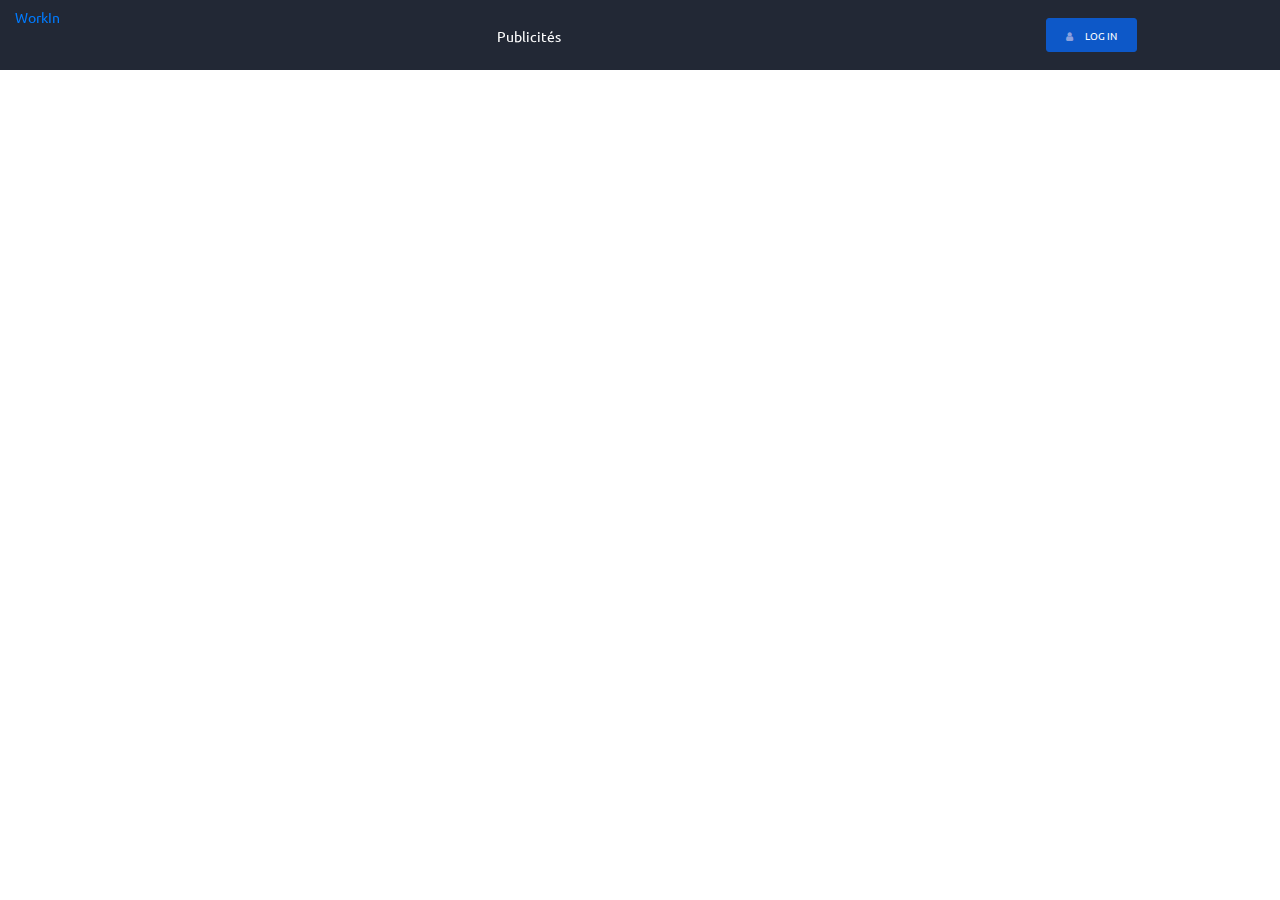
<file: index.html>
<!doctype html>
<html lang="en">
<head>
  <meta charset="utf-8">
  <title>WorkinWebClient</title>
  <base href="https://keevbush.github.io/workin/">
  <link rel="stylesheet" href="https://cdnjs.cloudflare.com/ajax/libs/font-awesome/4.7.0/css/font-awesome.min.css">
  <meta name="viewport" content="width=device-width, initial-scale=1">
  <link rel="icon" type="image/x-icon" href="favicon.ico">
  <style>


    @import url('https://fonts.googleapis.com/css?family=Ubuntu&display=swap');
    h1,h2,h3,h4,h5,h6,p,a,span,div,body,b{
      font-family: 'Ubuntu';
    }
    body{
      overflow-y: hidden;
    }
  </style>
<link rel="stylesheet" href="styles.6c681b8be3df71b2ed2c.css"></head>
<body>
  <app-root></app-root>
  <script src="assets/script/jquery-2.1.4.min.js"></script>
  <script src="assets/script/bootstrap.min.js"></script>
  <script src="assets/script/idangerous.swiper.min.js"></script>
  <script src="assets/script/isotope.pkgd.min.js"></script>
  <script src="assets/script/jquery.viewportchecker.min.js"></script>
  <script src="assets/script/jquery.countTo.js"></script>
  <script src="assets/script/global.js"></script>
<script type="text/javascript" src="runtime.26209474bfa8dc87a77c.js"></script><script type="text/javascript" src="es2015-polyfills.8324bb31dd8aa5f2460c.js" nomodule></script><script type="text/javascript" src="polyfills.8bbb231b43165d65d357.js"></script><script type="text/javascript" src="main.6ea91030bcfb4a6be160.js"></script></body>
</html>
</file>
<file: styles.6c681b8be3df71b2ed2c.css>
@charset "UTF-8";/*!
 * Bootstrap v4.3.1 (https://getbootstrap.com/)
 * Copyright 2011-2019 The Bootstrap Authors
 * Copyright 2011-2019 Twitter, Inc.
 * Licensed under MIT (https://github.com/twbs/bootstrap/blob/master/LICENSE)
 */:root{--blue:#007bff;--indigo:#6610f2;--purple:#6f42c1;--pink:#e83e8c;--red:#dc3545;--orange:#fd7e14;--yellow:#ffc107;--green:#28a745;--teal:#20c997;--cyan:#17a2b8;--white:#fff;--gray:#6c757d;--gray-dark:#343a40;--primary:#007bff;--secondary:#6c757d;--success:#28a745;--info:#17a2b8;--warning:#ffc107;--danger:#dc3545;--light:#f8f9fa;--dark:#343a40;--breakpoint-xs:0;--breakpoint-sm:576px;--breakpoint-md:768px;--breakpoint-lg:992px;--breakpoint-xl:1200px;--font-family-sans-serif:-apple-system,BlinkMacSystemFont,"Segoe UI",Roboto,"Helvetica Neue",Arial,"Noto Sans",sans-serif,"Apple Color Emoji","Segoe UI Emoji","Segoe UI Symbol","Noto Color Emoji";--font-family-monospace:SFMono-Regular,Menlo,Monaco,Consolas,"Liberation Mono","Courier New",monospace}*,::after,::before{box-sizing:border-box}html{font-family:sans-serif;line-height:1.15;-webkit-text-size-adjust:100%;-webkit-tap-highlight-color:transparent}article,aside,figcaption,figure,footer,header,hgroup,main,nav,section{display:block}body{font-family:-apple-system,BlinkMacSystemFont,"Segoe UI",Roboto,"Helvetica Neue",Arial,"Noto Sans",sans-serif,"Apple Color Emoji","Segoe UI Emoji","Segoe UI Symbol","Noto Color Emoji";font-size:1rem;font-weight:400;line-height:1.5;color:#212529;text-align:left;background-color:#fff}[tabindex="-1"]:focus{outline:0!important}h1,h2,h3,h4,h5,h6{margin-top:0;margin-bottom:.5rem}abbr[data-original-title],abbr[title]{text-decoration:underline;-webkit-text-decoration:underline dotted;text-decoration:underline dotted;cursor:help;border-bottom:0;-webkit-text-decoration-skip-ink:none;text-decoration-skip-ink:none}address{margin-bottom:1rem;font-style:normal;line-height:inherit}dl,ol,ul{margin-top:0;margin-bottom:1rem}ol ol,ol ul,ul ol,ul ul{margin-bottom:0}dt{font-weight:700}dd{margin-bottom:.5rem;margin-left:0}blockquote,figure{margin:0 0 1rem}b,strong{font-weight:bolder}sub,sup{position:relative;font-size:75%;line-height:0;vertical-align:baseline}sub{bottom:-.25em}sup{top:-.5em}a{color:#007bff;text-decoration:none;background-color:transparent}a:hover{color:#0056b3;text-decoration:underline}a:not([href]):not([tabindex]),a:not([href]):not([tabindex]):focus,a:not([href]):not([tabindex]):hover{color:inherit;text-decoration:none}a:not([href]):not([tabindex]):focus{outline:0}code,kbd,pre,samp{font-family:SFMono-Regular,Menlo,Monaco,Consolas,"Liberation Mono","Courier New",monospace;font-size:1em}pre{margin-top:0;margin-bottom:1rem;overflow:auto}img{vertical-align:middle;border-style:none}svg{overflow:hidden;vertical-align:middle}table{border-collapse:collapse}caption{padding-top:.75rem;padding-bottom:.75rem;color:#6c757d;text-align:left;caption-side:bottom}th{text-align:inherit}label{display:inline-block;margin-bottom:.5rem}button{border-radius:0}button:focus{outline:dotted 1px;outline:-webkit-focus-ring-color auto 5px}button,input,optgroup,select,textarea{margin:0;font-family:inherit;font-size:inherit;line-height:inherit}button,input{overflow:visible}button,select{text-transform:none}select{word-wrap:normal}[type=button],[type=reset],[type=submit],button{-webkit-appearance:button}[type=button]:not(:disabled),[type=reset]:not(:disabled),[type=submit]:not(:disabled),button:not(:disabled){cursor:pointer}[type=button]::-moz-focus-inner,[type=reset]::-moz-focus-inner,[type=submit]::-moz-focus-inner,button::-moz-focus-inner{padding:0;border-style:none}input[type=checkbox],input[type=radio]{box-sizing:border-box;padding:0}input[type=date],input[type=datetime-local],input[type=month],input[type=time]{-webkit-appearance:listbox}textarea{overflow:auto;resize:vertical;resize:none}fieldset{min-width:0;padding:0;margin:0;border:0}legend{display:block;width:100%;max-width:100%;padding:0;margin-bottom:.5rem;font-size:1.5rem;line-height:inherit;color:inherit;white-space:normal}progress{vertical-align:baseline}[type=number]::-webkit-inner-spin-button,[type=number]::-webkit-outer-spin-button{height:auto}[type=search]{outline-offset:-2px;-webkit-appearance:none}[type=search]::-webkit-search-decoration{-webkit-appearance:none}::-webkit-file-upload-button{font:inherit;-webkit-appearance:button}output{display:inline-block}summary{display:list-item;cursor:pointer}template{display:none}[hidden]{display:none!important}.h1,.h2,.h3,.h4,.h5,.h6,h1,h2,h3,h4,h5,h6{margin-bottom:.5rem;font-weight:500;line-height:1.2}.h1,h1{font-size:2.5rem}.h2,h2{font-size:2rem}.h3,h3{font-size:1.75rem}.h4,h4{font-size:1.5rem}.h5,h5{font-size:1.25rem}.h6,h6{font-size:1rem}.lead{font-size:1.25rem;font-weight:300}.display-1{font-size:6rem;font-weight:300;line-height:1.2}.display-2{font-size:5.5rem;font-weight:300;line-height:1.2}.display-3{font-size:4.5rem;font-weight:300;line-height:1.2}.display-4{font-size:3.5rem;font-weight:300;line-height:1.2}hr{box-sizing:content-box;height:0;overflow:visible;margin-top:1rem;margin-bottom:1rem;border:0;border-top:1px solid rgba(0,0,0,.1)}.small,small{font-size:80%;font-weight:400}.mark,mark{padding:.2em;background-color:#fcf8e3}.list-inline,.list-unstyled{padding-left:0;list-style:none}.list-inline-item{display:inline-block}.list-inline-item:not(:last-child){margin-right:.5rem}.initialism{font-size:90%;text-transform:uppercase}.blockquote{margin-bottom:1rem;font-size:1.25rem}.blockquote-footer{display:block;font-size:80%;color:#6c757d}.blockquote-footer::before{content:"\2014\00A0"}.img-fluid{max-width:100%;height:auto}.img-thumbnail{padding:.25rem;background-color:#fff;border:1px solid #dee2e6;border-radius:.25rem;max-width:100%;height:auto}.figure{display:inline-block}.figure-img{margin-bottom:.5rem;line-height:1}.figure-caption{font-size:90%;color:#6c757d}code{font-size:87.5%;color:#e83e8c;word-break:break-word}a>code{color:inherit}kbd{padding:.2rem .4rem;font-size:87.5%;color:#fff;background-color:#212529;border-radius:.2rem}kbd kbd{padding:0;font-size:100%;font-weight:700}pre{display:block;font-size:87.5%;color:#212529}pre code{font-size:inherit;color:inherit;word-break:normal}.pre-scrollable{max-height:340px;overflow-y:scroll}.container{width:100%;padding-right:15px;padding-left:15px;margin-right:auto;margin-left:auto}@media (min-width:576px){.container{max-width:540px}}@media (min-width:768px){.container{max-width:720px}}@media (min-width:992px){.container{max-width:960px}}@media (min-width:1200px){.container{max-width:1140px}}.container-fluid{width:100%;padding-right:15px;padding-left:15px;margin-right:auto;margin-left:auto}.row{display:-webkit-flex;display:flex;-webkit-flex-wrap:wrap;flex-wrap:wrap;margin-right:-15px;margin-left:-15px}.no-gutters{margin-right:0;margin-left:0}.no-gutters>.col,.no-gutters>[class*=col-]{padding-right:0;padding-left:0}.col,.col-1,.col-10,.col-11,.col-12,.col-2,.col-3,.col-4,.col-5,.col-6,.col-7,.col-8,.col-9,.col-auto,.col-lg,.col-lg-1,.col-lg-10,.col-lg-11,.col-lg-12,.col-lg-2,.col-lg-3,.col-lg-4,.col-lg-5,.col-lg-6,.col-lg-7,.col-lg-8,.col-lg-9,.col-lg-auto,.col-md,.col-md-1,.col-md-10,.col-md-11,.col-md-12,.col-md-2,.col-md-3,.col-md-4,.col-md-5,.col-md-6,.col-md-7,.col-md-8,.col-md-9,.col-md-auto,.col-sm,.col-sm-1,.col-sm-10,.col-sm-11,.col-sm-12,.col-sm-2,.col-sm-3,.col-sm-4,.col-sm-5,.col-sm-6,.col-sm-7,.col-sm-8,.col-sm-9,.col-sm-auto,.col-xl,.col-xl-1,.col-xl-10,.col-xl-11,.col-xl-12,.col-xl-2,.col-xl-3,.col-xl-4,.col-xl-5,.col-xl-6,.col-xl-7,.col-xl-8,.col-xl-9,.col-xl-auto{position:relative;width:100%;padding-right:15px;padding-left:15px}.col{-webkit-flex-basis:0;flex-basis:0;-webkit-flex-grow:1;flex-grow:1;max-width:100%}.col-auto{-webkit-flex:0 0 auto;flex:0 0 auto;width:auto;max-width:100%}.col-1{-webkit-flex:0 0 8.333333%;flex:0 0 8.333333%;max-width:8.333333%}.col-2{-webkit-flex:0 0 16.666667%;flex:0 0 16.666667%;max-width:16.666667%}.col-3{-webkit-flex:0 0 25%;flex:0 0 25%;max-width:25%}.col-4{-webkit-flex:0 0 33.333333%;flex:0 0 33.333333%;max-width:33.333333%}.col-5{-webkit-flex:0 0 41.666667%;flex:0 0 41.666667%;max-width:41.666667%}.col-6{-webkit-flex:0 0 50%;flex:0 0 50%;max-width:50%}.col-7{-webkit-flex:0 0 58.333333%;flex:0 0 58.333333%;max-width:58.333333%}.col-8{-webkit-flex:0 0 66.666667%;flex:0 0 66.666667%;max-width:66.666667%}.col-9{-webkit-flex:0 0 75%;flex:0 0 75%;max-width:75%}.col-10{-webkit-flex:0 0 83.333333%;flex:0 0 83.333333%;max-width:83.333333%}.col-11{-webkit-flex:0 0 91.666667%;flex:0 0 91.666667%;max-width:91.666667%}.col-12{-webkit-flex:0 0 100%;flex:0 0 100%;max-width:100%}.order-first{-webkit-order:-1;order:-1}.order-last{-webkit-order:13;order:13}.order-0{-webkit-order:0;order:0}.order-1{-webkit-order:1;order:1}.order-2{-webkit-order:2;order:2}.order-3{-webkit-order:3;order:3}.order-4{-webkit-order:4;order:4}.order-5{-webkit-order:5;order:5}.order-6{-webkit-order:6;order:6}.order-7{-webkit-order:7;order:7}.order-8{-webkit-order:8;order:8}.order-9{-webkit-order:9;order:9}.order-10{-webkit-order:10;order:10}.order-11{-webkit-order:11;order:11}.order-12{-webkit-order:12;order:12}.offset-1{margin-left:8.333333%}.offset-2{margin-left:16.666667%}.offset-3{margin-left:25%}.offset-4{margin-left:33.333333%}.offset-5{margin-left:41.666667%}.offset-6{margin-left:50%}.offset-7{margin-left:58.333333%}.offset-8{margin-left:66.666667%}.offset-9{margin-left:75%}.offset-10{margin-left:83.333333%}.offset-11{margin-left:91.666667%}@media (min-width:576px){.col-sm{-webkit-flex-basis:0;flex-basis:0;-webkit-flex-grow:1;flex-grow:1;max-width:100%}.col-sm-auto{-webkit-flex:0 0 auto;flex:0 0 auto;width:auto;max-width:100%}.col-sm-1{-webkit-flex:0 0 8.333333%;flex:0 0 8.333333%;max-width:8.333333%}.col-sm-2{-webkit-flex:0 0 16.666667%;flex:0 0 16.666667%;max-width:16.666667%}.col-sm-3{-webkit-flex:0 0 25%;flex:0 0 25%;max-width:25%}.col-sm-4{-webkit-flex:0 0 33.333333%;flex:0 0 33.333333%;max-width:33.333333%}.col-sm-5{-webkit-flex:0 0 41.666667%;flex:0 0 41.666667%;max-width:41.666667%}.col-sm-6{-webkit-flex:0 0 50%;flex:0 0 50%;max-width:50%}.col-sm-7{-webkit-flex:0 0 58.333333%;flex:0 0 58.333333%;max-width:58.333333%}.col-sm-8{-webkit-flex:0 0 66.666667%;flex:0 0 66.666667%;max-width:66.666667%}.col-sm-9{-webkit-flex:0 0 75%;flex:0 0 75%;max-width:75%}.col-sm-10{-webkit-flex:0 0 83.333333%;flex:0 0 83.333333%;max-width:83.333333%}.col-sm-11{-webkit-flex:0 0 91.666667%;flex:0 0 91.666667%;max-width:91.666667%}.col-sm-12{-webkit-flex:0 0 100%;flex:0 0 100%;max-width:100%}.order-sm-first{-webkit-order:-1;order:-1}.order-sm-last{-webkit-order:13;order:13}.order-sm-0{-webkit-order:0;order:0}.order-sm-1{-webkit-order:1;order:1}.order-sm-2{-webkit-order:2;order:2}.order-sm-3{-webkit-order:3;order:3}.order-sm-4{-webkit-order:4;order:4}.order-sm-5{-webkit-order:5;order:5}.order-sm-6{-webkit-order:6;order:6}.order-sm-7{-webkit-order:7;order:7}.order-sm-8{-webkit-order:8;order:8}.order-sm-9{-webkit-order:9;order:9}.order-sm-10{-webkit-order:10;order:10}.order-sm-11{-webkit-order:11;order:11}.order-sm-12{-webkit-order:12;order:12}.offset-sm-0{margin-left:0}.offset-sm-1{margin-left:8.333333%}.offset-sm-2{margin-left:16.666667%}.offset-sm-3{margin-left:25%}.offset-sm-4{margin-left:33.333333%}.offset-sm-5{margin-left:41.666667%}.offset-sm-6{margin-left:50%}.offset-sm-7{margin-left:58.333333%}.offset-sm-8{margin-left:66.666667%}.offset-sm-9{margin-left:75%}.offset-sm-10{margin-left:83.333333%}.offset-sm-11{margin-left:91.666667%}}@media (min-width:768px){.col-md{-webkit-flex-basis:0;flex-basis:0;-webkit-flex-grow:1;flex-grow:1;max-width:100%}.col-md-auto{-webkit-flex:0 0 auto;flex:0 0 auto;width:auto;max-width:100%}.col-md-1{-webkit-flex:0 0 8.333333%;flex:0 0 8.333333%;max-width:8.333333%}.col-md-2{-webkit-flex:0 0 16.666667%;flex:0 0 16.666667%;max-width:16.666667%}.col-md-3{-webkit-flex:0 0 25%;flex:0 0 25%;max-width:25%}.col-md-4{-webkit-flex:0 0 33.333333%;flex:0 0 33.333333%;max-width:33.333333%}.col-md-5{-webkit-flex:0 0 41.666667%;flex:0 0 41.666667%;max-width:41.666667%}.col-md-6{-webkit-flex:0 0 50%;flex:0 0 50%;max-width:50%}.col-md-7{-webkit-flex:0 0 58.333333%;flex:0 0 58.333333%;max-width:58.333333%}.col-md-8{-webkit-flex:0 0 66.666667%;flex:0 0 66.666667%;max-width:66.666667%}.col-md-9{-webkit-flex:0 0 75%;flex:0 0 75%;max-width:75%}.col-md-10{-webkit-flex:0 0 83.333333%;flex:0 0 83.333333%;max-width:83.333333%}.col-md-11{-webkit-flex:0 0 91.666667%;flex:0 0 91.666667%;max-width:91.666667%}.col-md-12{-webkit-flex:0 0 100%;flex:0 0 100%;max-width:100%}.order-md-first{-webkit-order:-1;order:-1}.order-md-last{-webkit-order:13;order:13}.order-md-0{-webkit-order:0;order:0}.order-md-1{-webkit-order:1;order:1}.order-md-2{-webkit-order:2;order:2}.order-md-3{-webkit-order:3;order:3}.order-md-4{-webkit-order:4;order:4}.order-md-5{-webkit-order:5;order:5}.order-md-6{-webkit-order:6;order:6}.order-md-7{-webkit-order:7;order:7}.order-md-8{-webkit-order:8;order:8}.order-md-9{-webkit-order:9;order:9}.order-md-10{-webkit-order:10;order:10}.order-md-11{-webkit-order:11;order:11}.order-md-12{-webkit-order:12;order:12}.offset-md-0{margin-left:0}.offset-md-1{margin-left:8.333333%}.offset-md-2{margin-left:16.666667%}.offset-md-3{margin-left:25%}.offset-md-4{margin-left:33.333333%}.offset-md-5{margin-left:41.666667%}.offset-md-6{margin-left:50%}.offset-md-7{margin-left:58.333333%}.offset-md-8{margin-left:66.666667%}.offset-md-9{margin-left:75%}.offset-md-10{margin-left:83.333333%}.offset-md-11{margin-left:91.666667%}}@media (min-width:992px){.col-lg{-webkit-flex-basis:0;flex-basis:0;-webkit-flex-grow:1;flex-grow:1;max-width:100%}.col-lg-auto{-webkit-flex:0 0 auto;flex:0 0 auto;width:auto;max-width:100%}.col-lg-1{-webkit-flex:0 0 8.333333%;flex:0 0 8.333333%;max-width:8.333333%}.col-lg-2{-webkit-flex:0 0 16.666667%;flex:0 0 16.666667%;max-width:16.666667%}.col-lg-3{-webkit-flex:0 0 25%;flex:0 0 25%;max-width:25%}.col-lg-4{-webkit-flex:0 0 33.333333%;flex:0 0 33.333333%;max-width:33.333333%}.col-lg-5{-webkit-flex:0 0 41.666667%;flex:0 0 41.666667%;max-width:41.666667%}.col-lg-6{-webkit-flex:0 0 50%;flex:0 0 50%;max-width:50%}.col-lg-7{-webkit-flex:0 0 58.333333%;flex:0 0 58.333333%;max-width:58.333333%}.col-lg-8{-webkit-flex:0 0 66.666667%;flex:0 0 66.666667%;max-width:66.666667%}.col-lg-9{-webkit-flex:0 0 75%;flex:0 0 75%;max-width:75%}.col-lg-10{-webkit-flex:0 0 83.333333%;flex:0 0 83.333333%;max-width:83.333333%}.col-lg-11{-webkit-flex:0 0 91.666667%;flex:0 0 91.666667%;max-width:91.666667%}.col-lg-12{-webkit-flex:0 0 100%;flex:0 0 100%;max-width:100%}.order-lg-first{-webkit-order:-1;order:-1}.order-lg-last{-webkit-order:13;order:13}.order-lg-0{-webkit-order:0;order:0}.order-lg-1{-webkit-order:1;order:1}.order-lg-2{-webkit-order:2;order:2}.order-lg-3{-webkit-order:3;order:3}.order-lg-4{-webkit-order:4;order:4}.order-lg-5{-webkit-order:5;order:5}.order-lg-6{-webkit-order:6;order:6}.order-lg-7{-webkit-order:7;order:7}.order-lg-8{-webkit-order:8;order:8}.order-lg-9{-webkit-order:9;order:9}.order-lg-10{-webkit-order:10;order:10}.order-lg-11{-webkit-order:11;order:11}.order-lg-12{-webkit-order:12;order:12}.offset-lg-0{margin-left:0}.offset-lg-1{margin-left:8.333333%}.offset-lg-2{margin-left:16.666667%}.offset-lg-3{margin-left:25%}.offset-lg-4{margin-left:33.333333%}.offset-lg-5{margin-left:41.666667%}.offset-lg-6{margin-left:50%}.offset-lg-7{margin-left:58.333333%}.offset-lg-8{margin-left:66.666667%}.offset-lg-9{margin-left:75%}.offset-lg-10{margin-left:83.333333%}.offset-lg-11{margin-left:91.666667%}}@media (min-width:1200px){.col-xl{-webkit-flex-basis:0;flex-basis:0;-webkit-flex-grow:1;flex-grow:1;max-width:100%}.col-xl-auto{-webkit-flex:0 0 auto;flex:0 0 auto;width:auto;max-width:100%}.col-xl-1{-webkit-flex:0 0 8.333333%;flex:0 0 8.333333%;max-width:8.333333%}.col-xl-2{-webkit-flex:0 0 16.666667%;flex:0 0 16.666667%;max-width:16.666667%}.col-xl-3{-webkit-flex:0 0 25%;flex:0 0 25%;max-width:25%}.col-xl-4{-webkit-flex:0 0 33.333333%;flex:0 0 33.333333%;max-width:33.333333%}.col-xl-5{-webkit-flex:0 0 41.666667%;flex:0 0 41.666667%;max-width:41.666667%}.col-xl-6{-webkit-flex:0 0 50%;flex:0 0 50%;max-width:50%}.col-xl-7{-webkit-flex:0 0 58.333333%;flex:0 0 58.333333%;max-width:58.333333%}.col-xl-8{-webkit-flex:0 0 66.666667%;flex:0 0 66.666667%;max-width:66.666667%}.col-xl-9{-webkit-flex:0 0 75%;flex:0 0 75%;max-width:75%}.col-xl-10{-webkit-flex:0 0 83.333333%;flex:0 0 83.333333%;max-width:83.333333%}.col-xl-11{-webkit-flex:0 0 91.666667%;flex:0 0 91.666667%;max-width:91.666667%}.col-xl-12{-webkit-flex:0 0 100%;flex:0 0 100%;max-width:100%}.order-xl-first{-webkit-order:-1;order:-1}.order-xl-last{-webkit-order:13;order:13}.order-xl-0{-webkit-order:0;order:0}.order-xl-1{-webkit-order:1;order:1}.order-xl-2{-webkit-order:2;order:2}.order-xl-3{-webkit-order:3;order:3}.order-xl-4{-webkit-order:4;order:4}.order-xl-5{-webkit-order:5;order:5}.order-xl-6{-webkit-order:6;order:6}.order-xl-7{-webkit-order:7;order:7}.order-xl-8{-webkit-order:8;order:8}.order-xl-9{-webkit-order:9;order:9}.order-xl-10{-webkit-order:10;order:10}.order-xl-11{-webkit-order:11;order:11}.order-xl-12{-webkit-order:12;order:12}.offset-xl-0{margin-left:0}.offset-xl-1{margin-left:8.333333%}.offset-xl-2{margin-left:16.666667%}.offset-xl-3{margin-left:25%}.offset-xl-4{margin-left:33.333333%}.offset-xl-5{margin-left:41.666667%}.offset-xl-6{margin-left:50%}.offset-xl-7{margin-left:58.333333%}.offset-xl-8{margin-left:66.666667%}.offset-xl-9{margin-left:75%}.offset-xl-10{margin-left:83.333333%}.offset-xl-11{margin-left:91.666667%}}.table{width:100%;margin-bottom:1rem;color:#212529}.table td,.table th{padding:.75rem;vertical-align:top;border-top:1px solid #dee2e6}.table thead th{vertical-align:bottom;border-bottom:2px solid #dee2e6}.table tbody+tbody{border-top:2px solid #dee2e6}.table-sm td,.table-sm th{padding:.3rem}.table-bordered,.table-bordered td,.table-bordered th{border:1px solid #dee2e6}.table-bordered thead td,.table-bordered thead th{border-bottom-width:2px}.table-borderless tbody+tbody,.table-borderless td,.table-borderless th,.table-borderless thead th{border:0}.table-striped tbody tr:nth-of-type(odd){background-color:rgba(0,0,0,.05)}.table-hover tbody tr:hover{color:#212529;background-color:rgba(0,0,0,.075)}.table-primary,.table-primary>td,.table-primary>th{background-color:#b8daff}.table-primary tbody+tbody,.table-primary td,.table-primary th,.table-primary thead th{border-color:#7abaff}.table-hover .table-primary:hover,.table-hover .table-primary:hover>td,.table-hover .table-primary:hover>th{background-color:#9fcdff}.table-secondary,.table-secondary>td,.table-secondary>th{background-color:#d6d8db}.table-secondary tbody+tbody,.table-secondary td,.table-secondary th,.table-secondary thead th{border-color:#b3b7bb}.table-hover .table-secondary:hover,.table-hover .table-secondary:hover>td,.table-hover .table-secondary:hover>th{background-color:#c8cbcf}.table-success,.table-success>td,.table-success>th{background-color:#c3e6cb}.table-success tbody+tbody,.table-success td,.table-success th,.table-success thead th{border-color:#8fd19e}.table-hover .table-success:hover,.table-hover .table-success:hover>td,.table-hover .table-success:hover>th{background-color:#b1dfbb}.table-info,.table-info>td,.table-info>th{background-color:#bee5eb}.table-info tbody+tbody,.table-info td,.table-info th,.table-info thead th{border-color:#86cfda}.table-hover .table-info:hover,.table-hover .table-info:hover>td,.table-hover .table-info:hover>th{background-color:#abdde5}.table-warning,.table-warning>td,.table-warning>th{background-color:#ffeeba}.table-warning tbody+tbody,.table-warning td,.table-warning th,.table-warning thead th{border-color:#ffdf7e}.table-hover .table-warning:hover,.table-hover .table-warning:hover>td,.table-hover .table-warning:hover>th{background-color:#ffe8a1}.table-danger,.table-danger>td,.table-danger>th{background-color:#f5c6cb}.table-danger tbody+tbody,.table-danger td,.table-danger th,.table-danger thead th{border-color:#ed969e}.table-hover .table-danger:hover,.table-hover .table-danger:hover>td,.table-hover .table-danger:hover>th{background-color:#f1b0b7}.table-light,.table-light>td,.table-light>th{background-color:#fdfdfe}.table-light tbody+tbody,.table-light td,.table-light th,.table-light thead th{border-color:#fbfcfc}.table-hover .table-light:hover,.table-hover .table-light:hover>td,.table-hover .table-light:hover>th{background-color:#ececf6}.table-dark,.table-dark>td,.table-dark>th{background-color:#c6c8ca}.table-dark tbody+tbody,.table-dark td,.table-dark th,.table-dark thead th{border-color:#95999c}.table-hover .table-dark:hover,.table-hover .table-dark:hover>td,.table-hover .table-dark:hover>th{background-color:#b9bbbe}.table-active,.table-active>td,.table-active>th,.table-hover .table-active:hover,.table-hover .table-active:hover>td,.table-hover .table-active:hover>th{background-color:rgba(0,0,0,.075)}.table .thead-dark th{color:#fff;background-color:#343a40;border-color:#454d55}.table .thead-light th{color:#495057;background-color:#e9ecef;border-color:#dee2e6}.table-dark{color:#fff;background-color:#343a40}.table-dark td,.table-dark th,.table-dark thead th{border-color:#454d55}.table-dark.table-bordered{border:0}.table-dark.table-striped tbody tr:nth-of-type(odd){background-color:rgba(255,255,255,.05)}.table-dark.table-hover tbody tr:hover{color:#fff;background-color:rgba(255,255,255,.075)}@media (max-width:575.98px){.table-responsive-sm{display:block;width:100%;overflow-x:auto;-webkit-overflow-scrolling:touch}.table-responsive-sm>.table-bordered{border:0}}@media (max-width:767.98px){.table-responsive-md{display:block;width:100%;overflow-x:auto;-webkit-overflow-scrolling:touch}.table-responsive-md>.table-bordered{border:0}}@media (max-width:991.98px){.table-responsive-lg{display:block;width:100%;overflow-x:auto;-webkit-overflow-scrolling:touch}.table-responsive-lg>.table-bordered{border:0}}@media (max-width:1199.98px){.table-responsive-xl{display:block;width:100%;overflow-x:auto;-webkit-overflow-scrolling:touch}.table-responsive-xl>.table-bordered{border:0}}.table-responsive{display:block;width:100%;overflow-x:auto;-webkit-overflow-scrolling:touch}.table-responsive>.table-bordered{border:0}.form-control{display:block;width:100%;height:calc(1.5em + .75rem + 2px);padding:.375rem .75rem;font-size:1rem;font-weight:400;line-height:1.5;color:#495057;background-color:#fff;background-clip:padding-box;border:1px solid #ced4da;border-radius:.25rem;transition:border-color .15s ease-in-out,box-shadow .15s ease-in-out}@media (prefers-reduced-motion:reduce){.form-control{transition:none}}.form-control::-ms-expand{background-color:transparent;border:0}.form-control:focus{color:#495057;background-color:#fff;border-color:#80bdff;outline:0;box-shadow:0 0 0 .2rem rgba(0,123,255,.25)}.form-control::-webkit-input-placeholder{color:#6c757d;opacity:1}.form-control:-ms-input-placeholder{color:#6c757d;opacity:1}.form-control::-ms-input-placeholder{color:#6c757d;opacity:1}.form-control::placeholder{color:#6c757d;opacity:1}.form-control:disabled,.form-control[readonly]{background-color:#e9ecef;opacity:1}select.form-control:focus::-ms-value{color:#495057;background-color:#fff}.form-control-file,.form-control-range{display:block;width:100%}.col-form-label{padding-top:calc(.375rem + 1px);padding-bottom:calc(.375rem + 1px);margin-bottom:0;font-size:inherit;line-height:1.5}.col-form-label-lg{padding-top:calc(.5rem + 1px);padding-bottom:calc(.5rem + 1px);font-size:1.25rem;line-height:1.5}.col-form-label-sm{padding-top:calc(.25rem + 1px);padding-bottom:calc(.25rem + 1px);font-size:.875rem;line-height:1.5}.form-control-plaintext{display:block;width:100%;padding-top:.375rem;padding-bottom:.375rem;margin-bottom:0;line-height:1.5;color:#212529;background-color:transparent;border:solid transparent;border-width:1px 0}.form-control-plaintext.form-control-lg,.form-control-plaintext.form-control-sm{padding-right:0;padding-left:0}.form-control-sm{height:calc(1.5em + .5rem + 2px);padding:.25rem .5rem;font-size:.875rem;line-height:1.5;border-radius:.2rem}.form-control-lg{height:calc(1.5em + 1rem + 2px);padding:.5rem 1rem;font-size:1.25rem;line-height:1.5;border-radius:.3rem}select.form-control[multiple],select.form-control[size],textarea.form-control{height:auto}.form-text{display:block;margin-top:.25rem}.form-row{display:-webkit-flex;display:flex;-webkit-flex-wrap:wrap;flex-wrap:wrap;margin-right:-5px;margin-left:-5px}.form-row>.col,.form-row>[class*=col-]{padding-right:5px;padding-left:5px}.form-check{position:relative;display:block;padding-left:1.25rem}.form-check-input{position:absolute;margin-top:.3rem;margin-left:-1.25rem}.form-check-input:disabled~.form-check-label{color:#6c757d}.form-check-label{margin-bottom:0}.form-check-inline{display:-webkit-inline-flex;display:inline-flex;-webkit-align-items:center;align-items:center;padding-left:0;margin-right:.75rem}.form-check-inline .form-check-input{position:static;margin-top:0;margin-right:.3125rem;margin-left:0}.valid-feedback{display:none;width:100%;margin-top:.25rem;font-size:80%;color:#28a745}.valid-tooltip{position:absolute;top:100%;z-index:5;display:none;max-width:100%;padding:.25rem .5rem;margin-top:.1rem;font-size:.875rem;line-height:1.5;color:#fff;background-color:rgba(40,167,69,.9);border-radius:.25rem}.form-control.is-valid,.was-validated .form-control:valid{border-color:#28a745;padding-right:calc(1.5em + .75rem);background-image:url("data:image/svg+xml,%3csvg xmlns='http://www.w3.org/2000/svg' viewBox='0 0 8 8'%3e%3cpath fill='%2328a745' d='M2.3 6.73L.6 4.53c-.4-1.04.46-1.4 1.1-.8l1.1 1.4 3.4-3.8c.6-.63 1.6-.27 1.2.7l-4 4.6c-.43.5-.8.4-1.1.1z'/%3e%3c/svg%3e");background-repeat:no-repeat;background-position:center right calc(.375em + .1875rem);background-size:calc(.75em + .375rem) calc(.75em + .375rem)}.form-control.is-valid:focus,.was-validated .form-control:valid:focus{border-color:#28a745;box-shadow:0 0 0 .2rem rgba(40,167,69,.25)}.form-control.is-valid~.valid-feedback,.form-control.is-valid~.valid-tooltip,.was-validated .form-control:valid~.valid-feedback,.was-validated .form-control:valid~.valid-tooltip{display:block}.was-validated textarea.form-control:valid,textarea.form-control.is-valid{padding-right:calc(1.5em + .75rem);background-position:top calc(.375em + .1875rem) right calc(.375em + .1875rem)}.custom-select.is-valid,.was-validated .custom-select:valid{border-color:#28a745;padding-right:calc((1em + .75rem) * 3 / 4 + 1.75rem);background:url("data:image/svg+xml,%3csvg xmlns='http://www.w3.org/2000/svg' viewBox='0 0 4 5'%3e%3cpath fill='%23343a40' d='M2 0L0 2h4zm0 5L0 3h4z'/%3e%3c/svg%3e") right .75rem center/8px 10px no-repeat,url("data:image/svg+xml,%3csvg xmlns='http://www.w3.org/2000/svg' viewBox='0 0 8 8'%3e%3cpath fill='%2328a745' d='M2.3 6.73L.6 4.53c-.4-1.04.46-1.4 1.1-.8l1.1 1.4 3.4-3.8c.6-.63 1.6-.27 1.2.7l-4 4.6c-.43.5-.8.4-1.1.1z'/%3e%3c/svg%3e") center right 1.75rem/calc(.75em + .375rem) calc(.75em + .375rem) no-repeat #fff}.custom-select.is-valid:focus,.was-validated .custom-select:valid:focus{border-color:#28a745;box-shadow:0 0 0 .2rem rgba(40,167,69,.25)}.custom-select.is-valid~.valid-feedback,.custom-select.is-valid~.valid-tooltip,.was-validated .custom-select:valid~.valid-feedback,.was-validated .custom-select:valid~.valid-tooltip{display:block}.form-control-file.is-valid~.valid-feedback,.form-control-file.is-valid~.valid-tooltip,.was-validated .form-control-file:valid~.valid-feedback,.was-validated .form-control-file:valid~.valid-tooltip{display:block}.form-check-input.is-valid~.form-check-label,.was-validated .form-check-input:valid~.form-check-label{color:#28a745}.form-check-input.is-valid~.valid-feedback,.form-check-input.is-valid~.valid-tooltip,.was-validated .form-check-input:valid~.valid-feedback,.was-validated .form-check-input:valid~.valid-tooltip{display:block}.custom-control-input.is-valid~.custom-control-label,.was-validated .custom-control-input:valid~.custom-control-label{color:#28a745}.custom-control-input.is-valid~.custom-control-label::before,.was-validated .custom-control-input:valid~.custom-control-label::before{border-color:#28a745}.custom-control-input.is-valid~.valid-feedback,.custom-control-input.is-valid~.valid-tooltip,.was-validated .custom-control-input:valid~.valid-feedback,.was-validated .custom-control-input:valid~.valid-tooltip{display:block}.custom-control-input.is-valid:checked~.custom-control-label::before,.was-validated .custom-control-input:valid:checked~.custom-control-label::before{border-color:#34ce57;background-color:#34ce57}.custom-control-input.is-valid:focus~.custom-control-label::before,.was-validated .custom-control-input:valid:focus~.custom-control-label::before{box-shadow:0 0 0 .2rem rgba(40,167,69,.25)}.custom-control-input.is-valid:focus:not(:checked)~.custom-control-label::before,.was-validated .custom-control-input:valid:focus:not(:checked)~.custom-control-label::before{border-color:#28a745}.custom-file-input.is-valid~.custom-file-label,.was-validated .custom-file-input:valid~.custom-file-label{border-color:#28a745}.custom-file-input.is-valid~.valid-feedback,.custom-file-input.is-valid~.valid-tooltip,.was-validated .custom-file-input:valid~.valid-feedback,.was-validated .custom-file-input:valid~.valid-tooltip{display:block}.custom-file-input.is-valid:focus~.custom-file-label,.was-validated .custom-file-input:valid:focus~.custom-file-label{border-color:#28a745;box-shadow:0 0 0 .2rem rgba(40,167,69,.25)}.invalid-feedback{display:none;width:100%;margin-top:.25rem;font-size:80%;color:#dc3545}.invalid-tooltip{position:absolute;top:100%;z-index:5;display:none;max-width:100%;padding:.25rem .5rem;margin-top:.1rem;font-size:.875rem;line-height:1.5;color:#fff;background-color:rgba(220,53,69,.9);border-radius:.25rem}.form-control.is-invalid,.was-validated .form-control:invalid{border-color:#dc3545;padding-right:calc(1.5em + .75rem);background-image:url("data:image/svg+xml,%3csvg xmlns='http://www.w3.org/2000/svg' fill='%23dc3545' viewBox='-2 -2 7 7'%3e%3cpath stroke='%23dc3545' d='M0 0l3 3m0-3L0 3'/%3e%3ccircle r='.5'/%3e%3ccircle cx='3' r='.5'/%3e%3ccircle cy='3' r='.5'/%3e%3ccircle cx='3' cy='3' r='.5'/%3e%3c/svg%3E");background-repeat:no-repeat;background-position:center right calc(.375em + .1875rem);background-size:calc(.75em + .375rem) calc(.75em + .375rem)}.form-control.is-invalid:focus,.was-validated .form-control:invalid:focus{border-color:#dc3545;box-shadow:0 0 0 .2rem rgba(220,53,69,.25)}.form-control.is-invalid~.invalid-feedback,.form-control.is-invalid~.invalid-tooltip,.was-validated .form-control:invalid~.invalid-feedback,.was-validated .form-control:invalid~.invalid-tooltip{display:block}.was-validated textarea.form-control:invalid,textarea.form-control.is-invalid{padding-right:calc(1.5em + .75rem);background-position:top calc(.375em + .1875rem) right calc(.375em + .1875rem)}.custom-select.is-invalid,.was-validated .custom-select:invalid{border-color:#dc3545;padding-right:calc((1em + .75rem) * 3 / 4 + 1.75rem);background:url("data:image/svg+xml,%3csvg xmlns='http://www.w3.org/2000/svg' viewBox='0 0 4 5'%3e%3cpath fill='%23343a40' d='M2 0L0 2h4zm0 5L0 3h4z'/%3e%3c/svg%3e") right .75rem center/8px 10px no-repeat,url("data:image/svg+xml,%3csvg xmlns='http://www.w3.org/2000/svg' fill='%23dc3545' viewBox='-2 -2 7 7'%3e%3cpath stroke='%23dc3545' d='M0 0l3 3m0-3L0 3'/%3e%3ccircle r='.5'/%3e%3ccircle cx='3' r='.5'/%3e%3ccircle cy='3' r='.5'/%3e%3ccircle cx='3' cy='3' r='.5'/%3e%3c/svg%3E") center right 1.75rem/calc(.75em + .375rem) calc(.75em + .375rem) no-repeat #fff}.custom-select.is-invalid:focus,.was-validated .custom-select:invalid:focus{border-color:#dc3545;box-shadow:0 0 0 .2rem rgba(220,53,69,.25)}.custom-select.is-invalid~.invalid-feedback,.custom-select.is-invalid~.invalid-tooltip,.was-validated .custom-select:invalid~.invalid-feedback,.was-validated .custom-select:invalid~.invalid-tooltip{display:block}.form-control-file.is-invalid~.invalid-feedback,.form-control-file.is-invalid~.invalid-tooltip,.was-validated .form-control-file:invalid~.invalid-feedback,.was-validated .form-control-file:invalid~.invalid-tooltip{display:block}.form-check-input.is-invalid~.form-check-label,.was-validated .form-check-input:invalid~.form-check-label{color:#dc3545}.form-check-input.is-invalid~.invalid-feedback,.form-check-input.is-invalid~.invalid-tooltip,.was-validated .form-check-input:invalid~.invalid-feedback,.was-validated .form-check-input:invalid~.invalid-tooltip{display:block}.custom-control-input.is-invalid~.custom-control-label,.was-validated .custom-control-input:invalid~.custom-control-label{color:#dc3545}.custom-control-input.is-invalid~.custom-control-label::before,.was-validated .custom-control-input:invalid~.custom-control-label::before{border-color:#dc3545}.custom-control-input.is-invalid~.invalid-feedback,.custom-control-input.is-invalid~.invalid-tooltip,.was-validated .custom-control-input:invalid~.invalid-feedback,.was-validated .custom-control-input:invalid~.invalid-tooltip{display:block}.custom-control-input.is-invalid:checked~.custom-control-label::before,.was-validated .custom-control-input:invalid:checked~.custom-control-label::before{border-color:#e4606d;background-color:#e4606d}.custom-control-input.is-invalid:focus~.custom-control-label::before,.was-validated .custom-control-input:invalid:focus~.custom-control-label::before{box-shadow:0 0 0 .2rem rgba(220,53,69,.25)}.custom-control-input.is-invalid:focus:not(:checked)~.custom-control-label::before,.was-validated .custom-control-input:invalid:focus:not(:checked)~.custom-control-label::before{border-color:#dc3545}.custom-file-input.is-invalid~.custom-file-label,.was-validated .custom-file-input:invalid~.custom-file-label{border-color:#dc3545}.custom-file-input.is-invalid~.invalid-feedback,.custom-file-input.is-invalid~.invalid-tooltip,.was-validated .custom-file-input:invalid~.invalid-feedback,.was-validated .custom-file-input:invalid~.invalid-tooltip{display:block}.custom-file-input.is-invalid:focus~.custom-file-label,.was-validated .custom-file-input:invalid:focus~.custom-file-label{border-color:#dc3545;box-shadow:0 0 0 .2rem rgba(220,53,69,.25)}.form-inline{display:-webkit-flex;display:flex;-webkit-flex-flow:row wrap;flex-flow:row wrap;-webkit-align-items:center;align-items:center}.form-inline .form-check{width:100%}@media (min-width:576px){.form-inline label{display:-webkit-flex;display:flex;-webkit-align-items:center;align-items:center;-webkit-justify-content:center;justify-content:center;margin-bottom:0}.form-inline .form-group{display:-webkit-flex;display:flex;-webkit-flex:0 0 auto;flex:0 0 auto;-webkit-flex-flow:row wrap;flex-flow:row wrap;-webkit-align-items:center;align-items:center;margin-bottom:0}.form-inline .form-control{display:inline-block;width:auto;vertical-align:middle}.form-inline .form-control-plaintext{display:inline-block}.form-inline .custom-select,.form-inline .input-group{width:auto}.form-inline .form-check{display:-webkit-flex;display:flex;-webkit-align-items:center;align-items:center;-webkit-justify-content:center;justify-content:center;width:auto;padding-left:0}.form-inline .form-check-input{position:relative;-webkit-flex-shrink:0;flex-shrink:0;margin-top:0;margin-right:.25rem;margin-left:0}.form-inline .custom-control{-webkit-align-items:center;align-items:center;-webkit-justify-content:center;justify-content:center}.form-inline .custom-control-label{margin-bottom:0}}.btn{text-align:center;vertical-align:middle;-webkit-user-select:none;-moz-user-select:none;-ms-user-select:none;user-select:none;background-color:transparent;border:1px solid transparent;padding:.375rem .75rem;transition:color .15s ease-in-out,background-color .15s ease-in-out,border-color .15s ease-in-out,box-shadow .15s ease-in-out}@media (prefers-reduced-motion:reduce){.btn{transition:none}}.btn:hover{color:#212529;text-decoration:none}.btn.focus,.btn:focus{outline:0;box-shadow:0 0 0 .2rem rgba(0,123,255,.25)}.btn.disabled,.btn:disabled{opacity:.65}a.btn.disabled,fieldset:disabled a.btn{pointer-events:none}.btn-primary{color:#fff;background-color:#007bff;border-color:#007bff}.btn-primary:hover{color:#fff;background-color:#0069d9;border-color:#0062cc}.btn-primary.focus,.btn-primary:focus{box-shadow:0 0 0 .2rem rgba(38,143,255,.5)}.btn-primary.disabled,.btn-primary:disabled{color:#fff;background-color:#007bff;border-color:#007bff}.btn-primary:not(:disabled):not(.disabled).active,.btn-primary:not(:disabled):not(.disabled):active,.show>.btn-primary.dropdown-toggle{color:#fff;background-color:#0062cc;border-color:#005cbf}.btn-primary:not(:disabled):not(.disabled).active:focus,.btn-primary:not(:disabled):not(.disabled):active:focus,.show>.btn-primary.dropdown-toggle:focus{box-shadow:0 0 0 .2rem rgba(38,143,255,.5)}.btn-secondary{color:#fff;background-color:#6c757d;border-color:#6c757d}.btn-secondary:hover{color:#fff;background-color:#5a6268;border-color:#545b62}.btn-secondary.focus,.btn-secondary:focus{box-shadow:0 0 0 .2rem rgba(130,138,145,.5)}.btn-secondary.disabled,.btn-secondary:disabled{color:#fff;background-color:#6c757d;border-color:#6c757d}.btn-secondary:not(:disabled):not(.disabled).active,.btn-secondary:not(:disabled):not(.disabled):active,.show>.btn-secondary.dropdown-toggle{color:#fff;background-color:#545b62;border-color:#4e555b}.btn-secondary:not(:disabled):not(.disabled).active:focus,.btn-secondary:not(:disabled):not(.disabled):active:focus,.show>.btn-secondary.dropdown-toggle:focus{box-shadow:0 0 0 .2rem rgba(130,138,145,.5)}.btn-success{color:#fff;background-color:#28a745;border-color:#28a745}.btn-success:hover{color:#fff;background-color:#218838;border-color:#1e7e34}.btn-success.focus,.btn-success:focus{box-shadow:0 0 0 .2rem rgba(72,180,97,.5)}.btn-success.disabled,.btn-success:disabled{color:#fff;background-color:#28a745;border-color:#28a745}.btn-success:not(:disabled):not(.disabled).active,.btn-success:not(:disabled):not(.disabled):active,.show>.btn-success.dropdown-toggle{color:#fff;background-color:#1e7e34;border-color:#1c7430}.btn-success:not(:disabled):not(.disabled).active:focus,.btn-success:not(:disabled):not(.disabled):active:focus,.show>.btn-success.dropdown-toggle:focus{box-shadow:0 0 0 .2rem rgba(72,180,97,.5)}.btn-info{color:#fff;background-color:#17a2b8;border-color:#17a2b8}.btn-info:hover{color:#fff;background-color:#138496;border-color:#117a8b}.btn-info.focus,.btn-info:focus{box-shadow:0 0 0 .2rem rgba(58,176,195,.5)}.btn-info.disabled,.btn-info:disabled{color:#fff;background-color:#17a2b8;border-color:#17a2b8}.btn-info:not(:disabled):not(.disabled).active,.btn-info:not(:disabled):not(.disabled):active,.show>.btn-info.dropdown-toggle{color:#fff;background-color:#117a8b;border-color:#10707f}.btn-info:not(:disabled):not(.disabled).active:focus,.btn-info:not(:disabled):not(.disabled):active:focus,.show>.btn-info.dropdown-toggle:focus{box-shadow:0 0 0 .2rem rgba(58,176,195,.5)}.btn-warning{color:#212529;background-color:#ffc107;border-color:#ffc107}.btn-warning:hover{color:#212529;background-color:#e0a800;border-color:#d39e00}.btn-warning.focus,.btn-warning:focus{box-shadow:0 0 0 .2rem rgba(222,170,12,.5)}.btn-warning.disabled,.btn-warning:disabled{color:#212529;background-color:#ffc107;border-color:#ffc107}.btn-warning:not(:disabled):not(.disabled).active,.btn-warning:not(:disabled):not(.disabled):active,.show>.btn-warning.dropdown-toggle{color:#212529;background-color:#d39e00;border-color:#c69500}.btn-warning:not(:disabled):not(.disabled).active:focus,.btn-warning:not(:disabled):not(.disabled):active:focus,.show>.btn-warning.dropdown-toggle:focus{box-shadow:0 0 0 .2rem rgba(222,170,12,.5)}.btn-danger{color:#fff;background-color:#dc3545;border-color:#dc3545}.btn-danger:hover{color:#fff;background-color:#c82333;border-color:#bd2130}.btn-danger.focus,.btn-danger:focus{box-shadow:0 0 0 .2rem rgba(225,83,97,.5)}.btn-danger.disabled,.btn-danger:disabled{color:#fff;background-color:#dc3545;border-color:#dc3545}.btn-danger:not(:disabled):not(.disabled).active,.btn-danger:not(:disabled):not(.disabled):active,.show>.btn-danger.dropdown-toggle{color:#fff;background-color:#bd2130;border-color:#b21f2d}.btn-danger:not(:disabled):not(.disabled).active:focus,.btn-danger:not(:disabled):not(.disabled):active:focus,.show>.btn-danger.dropdown-toggle:focus{box-shadow:0 0 0 .2rem rgba(225,83,97,.5)}.btn-light{color:#212529;background-color:#f8f9fa;border-color:#f8f9fa}.btn-light:hover{color:#212529;background-color:#e2e6ea;border-color:#dae0e5}.btn-light.focus,.btn-light:focus{box-shadow:0 0 0 .2rem rgba(216,217,219,.5)}.btn-light.disabled,.btn-light:disabled{color:#212529;background-color:#f8f9fa;border-color:#f8f9fa}.btn-light:not(:disabled):not(.disabled).active,.btn-light:not(:disabled):not(.disabled):active,.show>.btn-light.dropdown-toggle{color:#212529;background-color:#dae0e5;border-color:#d3d9df}.btn-light:not(:disabled):not(.disabled).active:focus,.btn-light:not(:disabled):not(.disabled):active:focus,.show>.btn-light.dropdown-toggle:focus{box-shadow:0 0 0 .2rem rgba(216,217,219,.5)}.btn-dark{color:#fff;background-color:#343a40;border-color:#343a40}.btn-dark:hover{color:#fff;background-color:#23272b;border-color:#1d2124}.btn-dark.focus,.btn-dark:focus{box-shadow:0 0 0 .2rem rgba(82,88,93,.5)}.btn-dark.disabled,.btn-dark:disabled{color:#fff;background-color:#343a40;border-color:#343a40}.btn-dark:not(:disabled):not(.disabled).active,.btn-dark:not(:disabled):not(.disabled):active,.show>.btn-dark.dropdown-toggle{color:#fff;background-color:#1d2124;border-color:#171a1d}.btn-dark:not(:disabled):not(.disabled).active:focus,.btn-dark:not(:disabled):not(.disabled):active:focus,.show>.btn-dark.dropdown-toggle:focus{box-shadow:0 0 0 .2rem rgba(82,88,93,.5)}.btn-outline-primary{color:#007bff;border-color:#007bff}.btn-outline-primary:hover{color:#fff;background-color:#007bff;border-color:#007bff}.btn-outline-primary.focus,.btn-outline-primary:focus{box-shadow:0 0 0 .2rem rgba(0,123,255,.5)}.btn-outline-primary.disabled,.btn-outline-primary:disabled{color:#007bff;background-color:transparent}.btn-outline-primary:not(:disabled):not(.disabled).active,.btn-outline-primary:not(:disabled):not(.disabled):active,.show>.btn-outline-primary.dropdown-toggle{color:#fff;background-color:#007bff;border-color:#007bff}.btn-outline-primary:not(:disabled):not(.disabled).active:focus,.btn-outline-primary:not(:disabled):not(.disabled):active:focus,.show>.btn-outline-primary.dropdown-toggle:focus{box-shadow:0 0 0 .2rem rgba(0,123,255,.5)}.btn-outline-secondary{color:#6c757d;border-color:#6c757d}.btn-outline-secondary:hover{color:#fff;background-color:#6c757d;border-color:#6c757d}.btn-outline-secondary.focus,.btn-outline-secondary:focus{box-shadow:0 0 0 .2rem rgba(108,117,125,.5)}.btn-outline-secondary.disabled,.btn-outline-secondary:disabled{color:#6c757d;background-color:transparent}.btn-outline-secondary:not(:disabled):not(.disabled).active,.btn-outline-secondary:not(:disabled):not(.disabled):active,.show>.btn-outline-secondary.dropdown-toggle{color:#fff;background-color:#6c757d;border-color:#6c757d}.btn-outline-secondary:not(:disabled):not(.disabled).active:focus,.btn-outline-secondary:not(:disabled):not(.disabled):active:focus,.show>.btn-outline-secondary.dropdown-toggle:focus{box-shadow:0 0 0 .2rem rgba(108,117,125,.5)}.btn-outline-success{color:#28a745;border-color:#28a745}.btn-outline-success:hover{color:#fff;background-color:#28a745;border-color:#28a745}.btn-outline-success.focus,.btn-outline-success:focus{box-shadow:0 0 0 .2rem rgba(40,167,69,.5)}.btn-outline-success.disabled,.btn-outline-success:disabled{color:#28a745;background-color:transparent}.btn-outline-success:not(:disabled):not(.disabled).active,.btn-outline-success:not(:disabled):not(.disabled):active,.show>.btn-outline-success.dropdown-toggle{color:#fff;background-color:#28a745;border-color:#28a745}.btn-outline-success:not(:disabled):not(.disabled).active:focus,.btn-outline-success:not(:disabled):not(.disabled):active:focus,.show>.btn-outline-success.dropdown-toggle:focus{box-shadow:0 0 0 .2rem rgba(40,167,69,.5)}.btn-outline-info{color:#17a2b8;border-color:#17a2b8}.btn-outline-info:hover{color:#fff;background-color:#17a2b8;border-color:#17a2b8}.btn-outline-info.focus,.btn-outline-info:focus{box-shadow:0 0 0 .2rem rgba(23,162,184,.5)}.btn-outline-info.disabled,.btn-outline-info:disabled{color:#17a2b8;background-color:transparent}.btn-outline-info:not(:disabled):not(.disabled).active,.btn-outline-info:not(:disabled):not(.disabled):active,.show>.btn-outline-info.dropdown-toggle{color:#fff;background-color:#17a2b8;border-color:#17a2b8}.btn-outline-info:not(:disabled):not(.disabled).active:focus,.btn-outline-info:not(:disabled):not(.disabled):active:focus,.show>.btn-outline-info.dropdown-toggle:focus{box-shadow:0 0 0 .2rem rgba(23,162,184,.5)}.btn-outline-warning{color:#ffc107;border-color:#ffc107}.btn-outline-warning:hover{color:#212529;background-color:#ffc107;border-color:#ffc107}.btn-outline-warning.focus,.btn-outline-warning:focus{box-shadow:0 0 0 .2rem rgba(255,193,7,.5)}.btn-outline-warning.disabled,.btn-outline-warning:disabled{color:#ffc107;background-color:transparent}.btn-outline-warning:not(:disabled):not(.disabled).active,.btn-outline-warning:not(:disabled):not(.disabled):active,.show>.btn-outline-warning.dropdown-toggle{color:#212529;background-color:#ffc107;border-color:#ffc107}.btn-outline-warning:not(:disabled):not(.disabled).active:focus,.btn-outline-warning:not(:disabled):not(.disabled):active:focus,.show>.btn-outline-warning.dropdown-toggle:focus{box-shadow:0 0 0 .2rem rgba(255,193,7,.5)}.btn-outline-danger{color:#dc3545;border-color:#dc3545}.btn-outline-danger:hover{color:#fff;background-color:#dc3545;border-color:#dc3545}.btn-outline-danger.focus,.btn-outline-danger:focus{box-shadow:0 0 0 .2rem rgba(220,53,69,.5)}.btn-outline-danger.disabled,.btn-outline-danger:disabled{color:#dc3545;background-color:transparent}.btn-outline-danger:not(:disabled):not(.disabled).active,.btn-outline-danger:not(:disabled):not(.disabled):active,.show>.btn-outline-danger.dropdown-toggle{color:#fff;background-color:#dc3545;border-color:#dc3545}.btn-outline-danger:not(:disabled):not(.disabled).active:focus,.btn-outline-danger:not(:disabled):not(.disabled):active:focus,.show>.btn-outline-danger.dropdown-toggle:focus{box-shadow:0 0 0 .2rem rgba(220,53,69,.5)}.btn-outline-light{color:#f8f9fa;border-color:#f8f9fa}.btn-outline-light:hover{color:#212529;background-color:#f8f9fa;border-color:#f8f9fa}.btn-outline-light.focus,.btn-outline-light:focus{box-shadow:0 0 0 .2rem rgba(248,249,250,.5)}.btn-outline-light.disabled,.btn-outline-light:disabled{color:#f8f9fa;background-color:transparent}.btn-outline-light:not(:disabled):not(.disabled).active,.btn-outline-light:not(:disabled):not(.disabled):active,.show>.btn-outline-light.dropdown-toggle{color:#212529;background-color:#f8f9fa;border-color:#f8f9fa}.btn-outline-light:not(:disabled):not(.disabled).active:focus,.btn-outline-light:not(:disabled):not(.disabled):active:focus,.show>.btn-outline-light.dropdown-toggle:focus{box-shadow:0 0 0 .2rem rgba(248,249,250,.5)}.btn-outline-dark{color:#343a40;border-color:#343a40}.btn-outline-dark:hover{color:#fff;background-color:#343a40;border-color:#343a40}.btn-outline-dark.focus,.btn-outline-dark:focus{box-shadow:0 0 0 .2rem rgba(52,58,64,.5)}.btn-outline-dark.disabled,.btn-outline-dark:disabled{color:#343a40;background-color:transparent}.btn-outline-dark:not(:disabled):not(.disabled).active,.btn-outline-dark:not(:disabled):not(.disabled):active,.show>.btn-outline-dark.dropdown-toggle{color:#fff;background-color:#343a40;border-color:#343a40}.btn-outline-dark:not(:disabled):not(.disabled).active:focus,.btn-outline-dark:not(:disabled):not(.disabled):active:focus,.show>.btn-outline-dark.dropdown-toggle:focus{box-shadow:0 0 0 .2rem rgba(52,58,64,.5)}.btn-link{font-weight:400;color:#007bff;text-decoration:none}.btn-link:hover{color:#0056b3;text-decoration:underline}.btn-link.focus,.btn-link:focus{text-decoration:underline;box-shadow:none}.btn-link.disabled,.btn-link:disabled{color:#6c757d;pointer-events:none}.btn-group-lg>.btn,.btn-lg{padding:.5rem 1rem;font-size:1.25rem;line-height:1.5;border-radius:.3rem}.btn-group-sm>.btn,.btn-sm{padding:.25rem .5rem;font-size:.875rem;line-height:1.5;border-radius:.2rem}.btn-block{display:block;width:100%}.btn-block+.btn-block{margin-top:.5rem}input[type=button].btn-block,input[type=reset].btn-block,input[type=submit].btn-block{width:100%}.fade{transition:opacity .15s linear}@media (prefers-reduced-motion:reduce){.fade{transition:none}}.fade:not(.show){opacity:0}.collapse:not(.show){display:none}.collapsing{position:relative;height:0;overflow:hidden;transition:height .35s ease}.dropdown,.dropleft,.dropright,.dropup{position:relative}.dropdown-toggle{white-space:nowrap}.dropdown-toggle::after{display:inline-block;margin-left:.255em;vertical-align:.255em;content:"";border-top:.3em solid;border-right:.3em solid transparent;border-bottom:0;border-left:.3em solid transparent}.dropdown-toggle:empty::after{margin-left:0}.dropdown-menu{position:absolute;top:100%;left:0;z-index:1000;display:none;float:left;min-width:10rem;padding:.5rem 0;margin:.125rem 0 0;font-size:1rem;color:#212529;text-align:left;list-style:none;background-color:#fff;background-clip:padding-box;border:1px solid rgba(0,0,0,.15);border-radius:.25rem}.dropdown-menu-left{right:auto;left:0}.dropdown-menu-right{right:0;left:auto}@media (min-width:576px){.dropdown-menu-sm-left{right:auto;left:0}.dropdown-menu-sm-right{right:0;left:auto}}@media (min-width:768px){.dropdown-menu-md-left{right:auto;left:0}.dropdown-menu-md-right{right:0;left:auto}}@media (min-width:992px){.dropdown-menu-lg-left{right:auto;left:0}.dropdown-menu-lg-right{right:0;left:auto}}@media (min-width:1200px){.dropdown-menu-xl-left{right:auto;left:0}.dropdown-menu-xl-right{right:0;left:auto}}.dropup .dropdown-menu{top:auto;bottom:100%;margin-top:0;margin-bottom:.125rem}.dropup .dropdown-toggle::after{display:inline-block;margin-left:.255em;vertical-align:.255em;content:"";border-top:0;border-right:.3em solid transparent;border-bottom:.3em solid;border-left:.3em solid transparent}.dropup .dropdown-toggle:empty::after{margin-left:0}.dropright .dropdown-menu{top:0;right:auto;left:100%;margin-top:0;margin-left:.125rem}.dropright .dropdown-toggle::after{display:inline-block;margin-left:.255em;content:"";border-top:.3em solid transparent;border-right:0;border-bottom:.3em solid transparent;border-left:.3em solid;vertical-align:0}.dropright .dropdown-toggle:empty::after{margin-left:0}.dropleft .dropdown-menu{top:0;right:100%;left:auto;margin-top:0;margin-right:.125rem}.dropleft .dropdown-toggle::after{margin-left:.255em;vertical-align:.255em;content:"";display:none}.dropleft .dropdown-toggle::before{display:inline-block;margin-right:.255em;content:"";border-top:.3em solid transparent;border-right:.3em solid;border-bottom:.3em solid transparent;vertical-align:0}.dropleft .dropdown-toggle:empty::after{margin-left:0}.dropdown-menu[x-placement^=bottom],.dropdown-menu[x-placement^=left],.dropdown-menu[x-placement^=right],.dropdown-menu[x-placement^=top]{right:auto;bottom:auto}.dropdown-divider{height:0;margin:.5rem 0;overflow:hidden;border-top:1px solid #e9ecef}.dropdown-item{display:block;width:100%;padding:.25rem 1.5rem;clear:both;font-weight:400;color:#212529;text-align:inherit;white-space:nowrap;background-color:transparent;border:0}.dropdown-item:focus,.dropdown-item:hover{color:#16181b;text-decoration:none;background-color:#f8f9fa}.dropdown-item.active,.dropdown-item:active{color:#fff;text-decoration:none;background-color:#007bff}.dropdown-item.disabled,.dropdown-item:disabled{color:#6c757d;pointer-events:none;background-color:transparent}.dropdown-menu.show{display:block}.dropdown-header{display:block;padding:.5rem 1.5rem;margin-bottom:0;font-size:.875rem;color:#6c757d;white-space:nowrap}.dropdown-item-text{display:block;padding:.25rem 1.5rem;color:#212529}.btn-group,.btn-group-vertical{position:relative;display:-webkit-inline-flex;display:inline-flex;vertical-align:middle}.btn-group-vertical>.btn,.btn-group>.btn{position:relative;-webkit-flex:1 1 auto;flex:1 1 auto}.btn-group-vertical>.btn.active,.btn-group-vertical>.btn:active,.btn-group-vertical>.btn:focus,.btn-group-vertical>.btn:hover,.btn-group>.btn.active,.btn-group>.btn:active,.btn-group>.btn:focus,.btn-group>.btn:hover{z-index:1}.btn-toolbar{display:-webkit-flex;display:flex;-webkit-flex-wrap:wrap;flex-wrap:wrap;-webkit-justify-content:flex-start;justify-content:flex-start}.btn-toolbar .input-group{width:auto}.btn-group>.btn-group:not(:first-child),.btn-group>.btn:not(:first-child){margin-left:-1px}.btn-group>.btn-group:not(:last-child)>.btn,.btn-group>.btn:not(:last-child):not(.dropdown-toggle){border-top-right-radius:0;border-bottom-right-radius:0}.btn-group>.btn-group:not(:first-child)>.btn,.btn-group>.btn:not(:first-child){border-top-left-radius:0;border-bottom-left-radius:0}.dropdown-toggle-split{padding-right:.5625rem;padding-left:.5625rem}.dropdown-toggle-split::after,.dropright .dropdown-toggle-split::after,.dropup .dropdown-toggle-split::after{margin-left:0}.dropleft .dropdown-toggle-split::before{margin-right:0}.btn-group-sm>.btn+.dropdown-toggle-split,.btn-sm+.dropdown-toggle-split{padding-right:.375rem;padding-left:.375rem}.btn-group-lg>.btn+.dropdown-toggle-split,.btn-lg+.dropdown-toggle-split{padding-right:.75rem;padding-left:.75rem}.btn-group-vertical{-webkit-flex-direction:column;flex-direction:column;-webkit-align-items:flex-start;align-items:flex-start;-webkit-justify-content:center;justify-content:center}.btn-group-vertical>.btn,.btn-group-vertical>.btn-group{width:100%}.btn-group-vertical>.btn-group:not(:first-child),.btn-group-vertical>.btn:not(:first-child){margin-top:-1px}.btn-group-vertical>.btn-group:not(:last-child)>.btn,.btn-group-vertical>.btn:not(:last-child):not(.dropdown-toggle){border-bottom-right-radius:0;border-bottom-left-radius:0}.btn-group-vertical>.btn-group:not(:first-child)>.btn,.btn-group-vertical>.btn:not(:first-child){border-top-left-radius:0;border-top-right-radius:0}.btn-group-toggle>.btn,.btn-group-toggle>.btn-group>.btn{margin-bottom:0}.btn-group-toggle>.btn input[type=checkbox],.btn-group-toggle>.btn input[type=radio],.btn-group-toggle>.btn-group>.btn input[type=checkbox],.btn-group-toggle>.btn-group>.btn input[type=radio]{position:absolute;clip:rect(0,0,0,0);pointer-events:none}.input-group{position:relative;display:-webkit-flex;display:flex;-webkit-flex-wrap:wrap;flex-wrap:wrap;-webkit-align-items:stretch;align-items:stretch;width:100%}.input-group>.custom-file,.input-group>.custom-select,.input-group>.form-control,.input-group>.form-control-plaintext{position:relative;-webkit-flex:1 1 auto;flex:1 1 auto;width:1%;margin-bottom:0}.input-group>.custom-file+.custom-file,.input-group>.custom-file+.custom-select,.input-group>.custom-file+.form-control,.input-group>.custom-select+.custom-file,.input-group>.custom-select+.custom-select,.input-group>.custom-select+.form-control,.input-group>.form-control+.custom-file,.input-group>.form-control+.custom-select,.input-group>.form-control+.form-control,.input-group>.form-control-plaintext+.custom-file,.input-group>.form-control-plaintext+.custom-select,.input-group>.form-control-plaintext+.form-control{margin-left:-1px}.input-group>.custom-file .custom-file-input:focus~.custom-file-label,.input-group>.custom-select:focus,.input-group>.form-control:focus{z-index:3}.input-group>.custom-file .custom-file-input:focus{z-index:4}.input-group>.custom-select:not(:last-child),.input-group>.form-control:not(:last-child){border-top-right-radius:0;border-bottom-right-radius:0}.input-group>.custom-select:not(:first-child),.input-group>.form-control:not(:first-child){border-top-left-radius:0;border-bottom-left-radius:0}.input-group>.custom-file{display:-webkit-flex;display:flex;-webkit-align-items:center;align-items:center}.input-group>.custom-file:not(:last-child) .custom-file-label,.input-group>.custom-file:not(:last-child) .custom-file-label::after{border-top-right-radius:0;border-bottom-right-radius:0}.input-group>.custom-file:not(:first-child) .custom-file-label{border-top-left-radius:0;border-bottom-left-radius:0}.input-group-append,.input-group-prepend{display:-webkit-flex;display:flex}.input-group-append .btn,.input-group-prepend .btn{position:relative;z-index:2}.input-group-append .btn:focus,.input-group-prepend .btn:focus{z-index:3}.input-group-append .btn+.btn,.input-group-append .btn+.input-group-text,.input-group-append .input-group-text+.btn,.input-group-append .input-group-text+.input-group-text,.input-group-prepend .btn+.btn,.input-group-prepend .btn+.input-group-text,.input-group-prepend .input-group-text+.btn,.input-group-prepend .input-group-text+.input-group-text{margin-left:-1px}.input-group-prepend{margin-right:-1px}.input-group-append{margin-left:-1px}.input-group-text{display:-webkit-flex;display:flex;-webkit-align-items:center;align-items:center;padding:.375rem .75rem;margin-bottom:0;font-size:1rem;font-weight:400;line-height:1.5;color:#495057;text-align:center;white-space:nowrap;background-color:#e9ecef;border:1px solid #ced4da;border-radius:.25rem}.input-group-text input[type=checkbox],.input-group-text input[type=radio]{margin-top:0}.input-group-lg>.custom-select,.input-group-lg>.form-control:not(textarea){height:calc(1.5em + 1rem + 2px)}.input-group-lg>.custom-select,.input-group-lg>.form-control,.input-group-lg>.input-group-append>.btn,.input-group-lg>.input-group-append>.input-group-text,.input-group-lg>.input-group-prepend>.btn,.input-group-lg>.input-group-prepend>.input-group-text{padding:.5rem 1rem;font-size:1.25rem;line-height:1.5;border-radius:.3rem}.input-group-sm>.custom-select,.input-group-sm>.form-control:not(textarea){height:calc(1.5em + .5rem + 2px)}.input-group-sm>.custom-select,.input-group-sm>.form-control,.input-group-sm>.input-group-append>.btn,.input-group-sm>.input-group-append>.input-group-text,.input-group-sm>.input-group-prepend>.btn,.input-group-sm>.input-group-prepend>.input-group-text{padding:.25rem .5rem;font-size:.875rem;line-height:1.5;border-radius:.2rem}.input-group-lg>.custom-select,.input-group-sm>.custom-select{padding-right:1.75rem}.input-group>.input-group-append:last-child>.btn:not(:last-child):not(.dropdown-toggle),.input-group>.input-group-append:last-child>.input-group-text:not(:last-child),.input-group>.input-group-append:not(:last-child)>.btn,.input-group>.input-group-append:not(:last-child)>.input-group-text,.input-group>.input-group-prepend>.btn,.input-group>.input-group-prepend>.input-group-text{border-top-right-radius:0;border-bottom-right-radius:0}.input-group>.input-group-append>.btn,.input-group>.input-group-append>.input-group-text,.input-group>.input-group-prepend:first-child>.btn:not(:first-child),.input-group>.input-group-prepend:first-child>.input-group-text:not(:first-child),.input-group>.input-group-prepend:not(:first-child)>.btn,.input-group>.input-group-prepend:not(:first-child)>.input-group-text{border-top-left-radius:0;border-bottom-left-radius:0}.custom-control{position:relative;display:block;min-height:1.5rem;padding-left:1.5rem}.custom-control-inline{display:-webkit-inline-flex;display:inline-flex;margin-right:1rem}.custom-control-input{position:absolute;z-index:-1;opacity:0}.custom-control-input:checked~.custom-control-label::before{color:#fff;border-color:#007bff;background-color:#007bff}.custom-control-input:focus~.custom-control-label::before{box-shadow:0 0 0 .2rem rgba(0,123,255,.25)}.custom-control-input:focus:not(:checked)~.custom-control-label::before{border-color:#80bdff}.custom-control-input:not(:disabled):active~.custom-control-label::before{color:#fff;background-color:#b3d7ff;border-color:#b3d7ff}.custom-control-input:disabled~.custom-control-label{color:#6c757d}.custom-control-input:disabled~.custom-control-label::before{background-color:#e9ecef}.custom-control-label{position:relative;margin-bottom:0;vertical-align:top}.custom-control-label::before{position:absolute;top:.25rem;left:-1.5rem;display:block;width:1rem;height:1rem;pointer-events:none;content:"";background-color:#fff;border:1px solid #adb5bd}.custom-control-label::after{position:absolute;top:.25rem;left:-1.5rem;display:block;width:1rem;height:1rem;content:"";background:50%/50% 50% no-repeat}.custom-checkbox .custom-control-label::before{border-radius:.25rem}.custom-checkbox .custom-control-input:checked~.custom-control-label::after{background-image:url("data:image/svg+xml,%3csvg xmlns='http://www.w3.org/2000/svg' viewBox='0 0 8 8'%3e%3cpath fill='%23fff' d='M6.564.75l-3.59 3.612-1.538-1.55L0 4.26 2.974 7.25 8 2.193z'/%3e%3c/svg%3e")}.custom-checkbox .custom-control-input:indeterminate~.custom-control-label::before{border-color:#007bff;background-color:#007bff}.custom-checkbox .custom-control-input:indeterminate~.custom-control-label::after{background-image:url("data:image/svg+xml,%3csvg xmlns='http://www.w3.org/2000/svg' viewBox='0 0 4 4'%3e%3cpath stroke='%23fff' d='M0 2h4'/%3e%3c/svg%3e")}.custom-checkbox .custom-control-input:disabled:checked~.custom-control-label::before{background-color:rgba(0,123,255,.5)}.custom-checkbox .custom-control-input:disabled:indeterminate~.custom-control-label::before{background-color:rgba(0,123,255,.5)}.custom-radio .custom-control-label::before{border-radius:50%}.custom-radio .custom-control-input:checked~.custom-control-label::after{background-image:url("data:image/svg+xml,%3csvg xmlns='http://www.w3.org/2000/svg' viewBox='-4 -4 8 8'%3e%3ccircle r='3' fill='%23fff'/%3e%3c/svg%3e")}.custom-radio .custom-control-input:disabled:checked~.custom-control-label::before{background-color:rgba(0,123,255,.5)}.custom-switch{padding-left:2.25rem}.custom-switch .custom-control-label::before{left:-2.25rem;width:1.75rem;pointer-events:all;border-radius:.5rem}.custom-switch .custom-control-label::after{top:calc(.25rem + 2px);left:calc(-2.25rem + 2px);width:calc(1rem - 4px);height:calc(1rem - 4px);background-color:#adb5bd;border-radius:.5rem;transition:background-color .15s ease-in-out,border-color .15s ease-in-out,box-shadow .15s ease-in-out,-webkit-transform .15s ease-in-out;transition:transform .15s ease-in-out,background-color .15s ease-in-out,border-color .15s ease-in-out,box-shadow .15s ease-in-out;transition:transform .15s ease-in-out,background-color .15s ease-in-out,border-color .15s ease-in-out,box-shadow .15s ease-in-out,-webkit-transform .15s ease-in-out}.custom-switch .custom-control-input:checked~.custom-control-label::after{background-color:#fff;-webkit-transform:translateX(.75rem);transform:translateX(.75rem)}.custom-switch .custom-control-input:disabled:checked~.custom-control-label::before{background-color:rgba(0,123,255,.5)}.custom-select{display:inline-block;width:100%;height:calc(1.5em + .75rem + 2px);padding:.375rem 1.75rem .375rem .75rem;font-size:1rem;font-weight:400;line-height:1.5;color:#495057;vertical-align:middle;background:url("data:image/svg+xml,%3csvg xmlns='http://www.w3.org/2000/svg' viewBox='0 0 4 5'%3e%3cpath fill='%23343a40' d='M2 0L0 2h4zm0 5L0 3h4z'/%3e%3c/svg%3e") right .75rem center/8px 10px no-repeat #fff;border:1px solid #ced4da;border-radius:.25rem;-webkit-appearance:none;-moz-appearance:none;appearance:none}.custom-select:focus{border-color:#80bdff;outline:0;box-shadow:0 0 0 .2rem rgba(0,123,255,.25)}.custom-select:focus::-ms-value{color:#495057;background-color:#fff}.custom-select[multiple],.custom-select[size]:not([size="1"]){height:auto;padding-right:.75rem;background-image:none}.custom-select:disabled{color:#6c757d;background-color:#e9ecef}.custom-select::-ms-expand{display:none}.custom-select-sm{height:calc(1.5em + .5rem + 2px);padding-top:.25rem;padding-bottom:.25rem;padding-left:.5rem;font-size:.875rem}.custom-select-lg{height:calc(1.5em + 1rem + 2px);padding-top:.5rem;padding-bottom:.5rem;padding-left:1rem;font-size:1.25rem}.custom-file{position:relative;display:inline-block;width:100%;height:calc(1.5em + .75rem + 2px);margin-bottom:0}.custom-file-input{position:relative;z-index:2;width:100%;height:calc(1.5em + .75rem + 2px);margin:0;opacity:0}.custom-file-input:focus~.custom-file-label{border-color:#80bdff;box-shadow:0 0 0 .2rem rgba(0,123,255,.25)}.custom-file-input:disabled~.custom-file-label{background-color:#e9ecef}.custom-file-input:lang(en)~.custom-file-label::after{content:"Browse"}.custom-file-input~.custom-file-label[data-browse]::after{content:attr(data-browse)}.custom-file-label{position:absolute;top:0;right:0;left:0;z-index:1;height:calc(1.5em + .75rem + 2px);padding:.375rem .75rem;font-weight:400;line-height:1.5;color:#495057;background-color:#fff;border:1px solid #ced4da;border-radius:.25rem}.custom-file-label::after{position:absolute;top:0;right:0;bottom:0;z-index:3;display:block;height:calc(1.5em + .75rem);padding:.375rem .75rem;line-height:1.5;color:#495057;content:"Browse";background-color:#e9ecef;border-left:inherit;border-radius:0 .25rem .25rem 0}.custom-range{width:100%;height:calc(1rem + .4rem);padding:0;background-color:transparent;-webkit-appearance:none;-moz-appearance:none;appearance:none}.custom-range:focus{outline:0}.custom-range:focus::-webkit-slider-thumb{box-shadow:0 0 0 1px #fff,0 0 0 .2rem rgba(0,123,255,.25)}.custom-range:focus::-moz-range-thumb{box-shadow:0 0 0 1px #fff,0 0 0 .2rem rgba(0,123,255,.25)}.custom-range:focus::-ms-thumb{box-shadow:0 0 0 1px #fff,0 0 0 .2rem rgba(0,123,255,.25)}.custom-range::-moz-focus-outer{border:0}.custom-range::-webkit-slider-thumb{width:1rem;height:1rem;margin-top:-.25rem;background-color:#007bff;border:0;border-radius:1rem;transition:background-color .15s ease-in-out,border-color .15s ease-in-out,box-shadow .15s ease-in-out;-webkit-appearance:none;appearance:none}@media (prefers-reduced-motion:reduce){.collapsing,.custom-switch .custom-control-label::after{transition:none}.custom-range::-webkit-slider-thumb{transition:none}}.custom-range::-webkit-slider-thumb:active{background-color:#b3d7ff}.custom-range::-webkit-slider-runnable-track{width:100%;height:.5rem;color:transparent;cursor:pointer;background-color:#dee2e6;border-color:transparent;border-radius:1rem}.custom-range::-moz-range-thumb{width:1rem;height:1rem;background-color:#007bff;border:0;border-radius:1rem;transition:background-color .15s ease-in-out,border-color .15s ease-in-out,box-shadow .15s ease-in-out;-moz-appearance:none;appearance:none}@media (prefers-reduced-motion:reduce){.custom-range::-moz-range-thumb{transition:none}}.custom-range::-moz-range-thumb:active{background-color:#b3d7ff}.custom-range::-moz-range-track{width:100%;height:.5rem;color:transparent;cursor:pointer;background-color:#dee2e6;border-color:transparent;border-radius:1rem}.custom-range::-ms-thumb{width:1rem;height:1rem;margin-top:0;margin-right:.2rem;margin-left:.2rem;background-color:#007bff;border:0;border-radius:1rem;transition:background-color .15s ease-in-out,border-color .15s ease-in-out,box-shadow .15s ease-in-out;appearance:none}@media (prefers-reduced-motion:reduce){.custom-range::-ms-thumb{transition:none}}.custom-range::-ms-thumb:active{background-color:#b3d7ff}.custom-range::-ms-track{width:100%;height:.5rem;color:transparent;cursor:pointer;background-color:transparent;border-color:transparent;border-width:.5rem}.custom-range::-ms-fill-lower{background-color:#dee2e6;border-radius:1rem}.custom-range::-ms-fill-upper{margin-right:15px;background-color:#dee2e6;border-radius:1rem}.custom-range:disabled::-webkit-slider-thumb{background-color:#adb5bd}.custom-range:disabled::-webkit-slider-runnable-track{cursor:default}.custom-range:disabled::-moz-range-thumb{background-color:#adb5bd}.custom-range:disabled::-moz-range-track{cursor:default}.custom-range:disabled::-ms-thumb{background-color:#adb5bd}.custom-control-label::before,.custom-file-label,.custom-select{transition:background-color .15s ease-in-out,border-color .15s ease-in-out,box-shadow .15s ease-in-out}@media (prefers-reduced-motion:reduce){.custom-control-label::before,.custom-file-label,.custom-select{transition:none}}.nav{display:-webkit-flex;display:flex;-webkit-flex-wrap:wrap;flex-wrap:wrap;padding-left:0;margin-bottom:0;list-style:none}.nav-link{display:block;padding:.5rem 1rem}.nav-link:focus,.nav-link:hover{text-decoration:none}.nav-link.disabled{color:#6c757d;pointer-events:none;cursor:default}.nav-tabs{border-bottom:1px solid #dee2e6}.nav-tabs .nav-item{margin-bottom:-1px}.nav-tabs .nav-link{border:1px solid transparent;border-top-left-radius:.25rem;border-top-right-radius:.25rem}.nav-tabs .nav-link:focus,.nav-tabs .nav-link:hover{border-color:#e9ecef #e9ecef #dee2e6}.nav-tabs .nav-link.disabled{color:#6c757d;background-color:transparent;border-color:transparent}.nav-tabs .nav-item.show .nav-link,.nav-tabs .nav-link.active{color:#495057;background-color:#fff;border-color:#dee2e6 #dee2e6 #fff}.nav-tabs .dropdown-menu{margin-top:-1px;border-top-left-radius:0;border-top-right-radius:0}.nav-pills .nav-link{border-radius:.25rem}.nav-pills .nav-link.active,.nav-pills .show>.nav-link{color:#fff;background-color:#007bff}.nav-fill .nav-item{-webkit-flex:1 1 auto;flex:1 1 auto;text-align:center}.nav-justified .nav-item{-webkit-flex-basis:0;flex-basis:0;-webkit-flex-grow:1;flex-grow:1;text-align:center}.tab-content>.tab-pane{display:none}.tab-content>.active{display:block}.navbar{position:relative;display:-webkit-flex;display:flex;-webkit-flex-wrap:wrap;flex-wrap:wrap;-webkit-align-items:center;align-items:center;-webkit-justify-content:space-between;justify-content:space-between;padding:.5rem 1rem}.navbar>.container,.navbar>.container-fluid{display:-webkit-flex;display:flex;-webkit-flex-wrap:wrap;flex-wrap:wrap;-webkit-align-items:center;align-items:center;-webkit-justify-content:space-between;justify-content:space-between}.navbar-brand{display:inline-block;padding-top:.3125rem;padding-bottom:.3125rem;margin-right:1rem;font-size:1.25rem;line-height:inherit;white-space:nowrap}.navbar-brand:focus,.navbar-brand:hover{text-decoration:none}.navbar-nav{display:-webkit-flex;display:flex;-webkit-flex-direction:column;flex-direction:column;padding-left:0;margin-bottom:0;list-style:none}.navbar-nav .nav-link{padding-right:0;padding-left:0}.navbar-nav .dropdown-menu{position:static;float:none}.navbar-text{display:inline-block;padding-top:.5rem;padding-bottom:.5rem}.navbar-collapse{-webkit-flex-basis:100%;flex-basis:100%;-webkit-flex-grow:1;flex-grow:1;-webkit-align-items:center;align-items:center}.navbar-toggler{padding:.25rem .75rem;font-size:1.25rem;line-height:1;background-color:transparent;border:1px solid transparent;border-radius:.25rem}.navbar-toggler:focus,.navbar-toggler:hover{text-decoration:none}.navbar-toggler-icon{display:inline-block;width:1.5em;height:1.5em;vertical-align:middle;content:"";background:center center/100% 100% no-repeat}@media (max-width:575.98px){.navbar-expand-sm>.container,.navbar-expand-sm>.container-fluid{padding-right:0;padding-left:0}}@media (min-width:576px){.navbar-expand-sm{-webkit-flex-flow:row nowrap;flex-flow:row nowrap;-webkit-justify-content:flex-start;justify-content:flex-start}.navbar-expand-sm .navbar-nav{-webkit-flex-direction:row;flex-direction:row}.navbar-expand-sm .navbar-nav .dropdown-menu{position:absolute}.navbar-expand-sm .navbar-nav .nav-link{padding-right:.5rem;padding-left:.5rem}.navbar-expand-sm>.container,.navbar-expand-sm>.container-fluid{-webkit-flex-wrap:nowrap;flex-wrap:nowrap}.navbar-expand-sm .navbar-collapse{display:-webkit-flex!important;display:flex!important;-webkit-flex-basis:auto;flex-basis:auto}.navbar-expand-sm .navbar-toggler{display:none}}@media (max-width:767.98px){.navbar-expand-md>.container,.navbar-expand-md>.container-fluid{padding-right:0;padding-left:0}}@media (min-width:768px){.navbar-expand-md{-webkit-flex-flow:row nowrap;flex-flow:row nowrap;-webkit-justify-content:flex-start;justify-content:flex-start}.navbar-expand-md .navbar-nav{-webkit-flex-direction:row;flex-direction:row}.navbar-expand-md .navbar-nav .dropdown-menu{position:absolute}.navbar-expand-md .navbar-nav .nav-link{padding-right:.5rem;padding-left:.5rem}.navbar-expand-md>.container,.navbar-expand-md>.container-fluid{-webkit-flex-wrap:nowrap;flex-wrap:nowrap}.navbar-expand-md .navbar-collapse{display:-webkit-flex!important;display:flex!important;-webkit-flex-basis:auto;flex-basis:auto}.navbar-expand-md .navbar-toggler{display:none}}@media (max-width:991.98px){.navbar-expand-lg>.container,.navbar-expand-lg>.container-fluid{padding-right:0;padding-left:0}}@media (min-width:992px){.navbar-expand-lg{-webkit-flex-flow:row nowrap;flex-flow:row nowrap;-webkit-justify-content:flex-start;justify-content:flex-start}.navbar-expand-lg .navbar-nav{-webkit-flex-direction:row;flex-direction:row}.navbar-expand-lg .navbar-nav .dropdown-menu{position:absolute}.navbar-expand-lg .navbar-nav .nav-link{padding-right:.5rem;padding-left:.5rem}.navbar-expand-lg>.container,.navbar-expand-lg>.container-fluid{-webkit-flex-wrap:nowrap;flex-wrap:nowrap}.navbar-expand-lg .navbar-collapse{display:-webkit-flex!important;display:flex!important;-webkit-flex-basis:auto;flex-basis:auto}.navbar-expand-lg .navbar-toggler{display:none}}@media (max-width:1199.98px){.navbar-expand-xl>.container,.navbar-expand-xl>.container-fluid{padding-right:0;padding-left:0}}@media (min-width:1200px){.navbar-expand-xl{-webkit-flex-flow:row nowrap;flex-flow:row nowrap;-webkit-justify-content:flex-start;justify-content:flex-start}.navbar-expand-xl .navbar-nav{-webkit-flex-direction:row;flex-direction:row}.navbar-expand-xl .navbar-nav .dropdown-menu{position:absolute}.navbar-expand-xl .navbar-nav .nav-link{padding-right:.5rem;padding-left:.5rem}.navbar-expand-xl>.container,.navbar-expand-xl>.container-fluid{-webkit-flex-wrap:nowrap;flex-wrap:nowrap}.navbar-expand-xl .navbar-collapse{display:-webkit-flex!important;display:flex!important;-webkit-flex-basis:auto;flex-basis:auto}.navbar-expand-xl .navbar-toggler{display:none}}.navbar-expand{-webkit-flex-flow:row nowrap;flex-flow:row nowrap;-webkit-justify-content:flex-start;justify-content:flex-start}.navbar-expand .navbar-nav{-webkit-flex-direction:row;flex-direction:row}.navbar-expand .navbar-nav .dropdown-menu{position:absolute}.navbar-expand .navbar-nav .nav-link{padding-right:.5rem;padding-left:.5rem}.navbar-expand>.container,.navbar-expand>.container-fluid{padding-right:0;padding-left:0;-webkit-flex-wrap:nowrap;flex-wrap:nowrap}.navbar-expand .navbar-collapse{display:-webkit-flex!important;display:flex!important;-webkit-flex-basis:auto;flex-basis:auto}.navbar-expand .navbar-toggler{display:none}.navbar-light .navbar-brand,.navbar-light .navbar-brand:focus,.navbar-light .navbar-brand:hover{color:rgba(0,0,0,.9)}.navbar-light .navbar-nav .nav-link{color:rgba(0,0,0,.5)}.navbar-light .navbar-nav .nav-link:focus,.navbar-light .navbar-nav .nav-link:hover{color:rgba(0,0,0,.7)}.navbar-light .navbar-nav .nav-link.disabled{color:rgba(0,0,0,.3)}.navbar-light .navbar-nav .active>.nav-link,.navbar-light .navbar-nav .nav-link.active,.navbar-light .navbar-nav .nav-link.show,.navbar-light .navbar-nav .show>.nav-link{color:rgba(0,0,0,.9)}.navbar-light .navbar-toggler{color:rgba(0,0,0,.5);border-color:rgba(0,0,0,.1)}.navbar-light .navbar-toggler-icon{background-image:url("data:image/svg+xml,%3csvg viewBox='0 0 30 30' xmlns='http://www.w3.org/2000/svg'%3e%3cpath stroke='rgba(0, 0, 0, 0.5)' stroke-width='2' stroke-linecap='round' stroke-miterlimit='10' d='M4 7h22M4 15h22M4 23h22'/%3e%3c/svg%3e")}.navbar-light .navbar-text{color:rgba(0,0,0,.5)}.navbar-light .navbar-text a,.navbar-light .navbar-text a:focus,.navbar-light .navbar-text a:hover{color:rgba(0,0,0,.9)}.navbar-dark .navbar-brand,.navbar-dark .navbar-brand:focus,.navbar-dark .navbar-brand:hover{color:#fff}.navbar-dark .navbar-nav .nav-link{color:rgba(255,255,255,.5)}.navbar-dark .navbar-nav .nav-link:focus,.navbar-dark .navbar-nav .nav-link:hover{color:rgba(255,255,255,.75)}.navbar-dark .navbar-nav .nav-link.disabled{color:rgba(255,255,255,.25)}.navbar-dark .navbar-nav .active>.nav-link,.navbar-dark .navbar-nav .nav-link.active,.navbar-dark .navbar-nav .nav-link.show,.navbar-dark .navbar-nav .show>.nav-link{color:#fff}.navbar-dark .navbar-toggler{color:rgba(255,255,255,.5);border-color:rgba(255,255,255,.1)}.navbar-dark .navbar-toggler-icon{background-image:url("data:image/svg+xml,%3csvg viewBox='0 0 30 30' xmlns='http://www.w3.org/2000/svg'%3e%3cpath stroke='rgba(255, 255, 255, 0.5)' stroke-width='2' stroke-linecap='round' stroke-miterlimit='10' d='M4 7h22M4 15h22M4 23h22'/%3e%3c/svg%3e")}.navbar-dark .navbar-text{color:rgba(255,255,255,.5)}.navbar-dark .navbar-text a,.navbar-dark .navbar-text a:focus,.navbar-dark .navbar-text a:hover{color:#fff}.card{position:relative;display:-webkit-flex;display:flex;-webkit-flex-direction:column;flex-direction:column;min-width:0;word-wrap:break-word;background-color:#fff;background-clip:border-box;border:1px solid rgba(0,0,0,.125);border-radius:.25rem}.card>hr{margin-right:0;margin-left:0}.card>.list-group:first-child .list-group-item:first-child{border-top-left-radius:.25rem;border-top-right-radius:.25rem}.card>.list-group:last-child .list-group-item:last-child{border-bottom-right-radius:.25rem;border-bottom-left-radius:.25rem}.card-body{-webkit-flex:1 1 auto;flex:1 1 auto;padding:1.25rem}.card-title{margin-bottom:.75rem}.card-subtitle{margin-top:-.375rem;margin-bottom:0}.card-text:last-child{margin-bottom:0}.card-link:hover{text-decoration:none}.card-link+.card-link{margin-left:1.25rem}.card-header{padding:.75rem 1.25rem;margin-bottom:0;background-color:rgba(0,0,0,.03);border-bottom:1px solid rgba(0,0,0,.125)}.card-header:first-child{border-radius:calc(.25rem - 1px) calc(.25rem - 1px) 0 0}.card-header+.list-group .list-group-item:first-child{border-top:0}.card-footer{padding:.75rem 1.25rem;background-color:rgba(0,0,0,.03);border-top:1px solid rgba(0,0,0,.125)}.card-footer:last-child{border-radius:0 0 calc(.25rem - 1px) calc(.25rem - 1px)}.card-header-tabs{margin-right:-.625rem;margin-bottom:-.75rem;margin-left:-.625rem;border-bottom:0}.card-header-pills{margin-right:-.625rem;margin-left:-.625rem}.card-img-overlay{position:absolute;top:0;right:0;bottom:0;left:0;padding:1.25rem}.card-img{width:100%;border-radius:calc(.25rem - 1px)}.card-img-top{width:100%;border-top-left-radius:calc(.25rem - 1px);border-top-right-radius:calc(.25rem - 1px)}.card-img-bottom{width:100%;border-bottom-right-radius:calc(.25rem - 1px);border-bottom-left-radius:calc(.25rem - 1px)}.card-deck{display:-webkit-flex;display:flex;-webkit-flex-direction:column;flex-direction:column}.card-deck .card{margin-bottom:15px}@media (min-width:576px){.card-deck{-webkit-flex-flow:row wrap;flex-flow:row wrap;margin-right:-15px;margin-left:-15px}.card-deck .card{display:-webkit-flex;display:flex;-webkit-flex:1 0 0%;flex:1 0 0%;-webkit-flex-direction:column;flex-direction:column;margin-right:15px;margin-bottom:0;margin-left:15px}}.card-group{display:-webkit-flex;display:flex;-webkit-flex-direction:column;flex-direction:column}.card-group>.card{margin-bottom:15px}@media (min-width:576px){.card-group{-webkit-flex-flow:row wrap;flex-flow:row wrap}.card-group>.card{-webkit-flex:1 0 0%;flex:1 0 0%;margin-bottom:0}.card-group>.card+.card{margin-left:0;border-left:0}.card-group>.card:not(:last-child){border-top-right-radius:0;border-bottom-right-radius:0}.card-group>.card:not(:last-child) .card-header,.card-group>.card:not(:last-child) .card-img-top{border-top-right-radius:0}.card-group>.card:not(:last-child) .card-footer,.card-group>.card:not(:last-child) .card-img-bottom{border-bottom-right-radius:0}.card-group>.card:not(:first-child){border-top-left-radius:0;border-bottom-left-radius:0}.card-group>.card:not(:first-child) .card-header,.card-group>.card:not(:first-child) .card-img-top{border-top-left-radius:0}.card-group>.card:not(:first-child) .card-footer,.card-group>.card:not(:first-child) .card-img-bottom{border-bottom-left-radius:0}.card-columns{-webkit-column-count:3;column-count:3;-webkit-column-gap:1.25rem;column-gap:1.25rem;orphans:1;widows:1}.card-columns .card{display:inline-block;width:100%}}.card-columns .card{margin-bottom:.75rem}.accordion>.card{overflow:hidden}.accordion>.card:not(:first-of-type) .card-header:first-child{border-radius:0}.accordion>.card:not(:first-of-type):not(:last-of-type){border-bottom:0;border-radius:0}.accordion>.card:first-of-type{border-bottom:0;border-bottom-right-radius:0;border-bottom-left-radius:0}.accordion>.card:last-of-type{border-top-left-radius:0;border-top-right-radius:0}.accordion>.card .card-header{margin-bottom:-1px}.breadcrumb{display:-webkit-flex;display:flex;-webkit-flex-wrap:wrap;flex-wrap:wrap;padding:.75rem 1rem;margin-bottom:1rem;list-style:none;background-color:#e9ecef;border-radius:.25rem}.breadcrumb-item+.breadcrumb-item{padding-left:.5rem}.breadcrumb-item+.breadcrumb-item::before{display:inline-block;padding-right:.5rem;color:#6c757d;content:"/"}.breadcrumb-item+.breadcrumb-item:hover::before{text-decoration:none}.breadcrumb-item.active{color:#6c757d}.pagination{display:-webkit-flex;display:flex;padding-left:0;list-style:none;border-radius:.25rem}.page-link{position:relative;display:block;padding:.5rem .75rem;margin-left:-1px;line-height:1.25;color:#007bff;background-color:#fff;border:1px solid #dee2e6}.page-link:hover{z-index:2;color:#0056b3;text-decoration:none;background-color:#e9ecef;border-color:#dee2e6}.page-link:focus{z-index:2;outline:0;box-shadow:0 0 0 .2rem rgba(0,123,255,.25)}.page-item:first-child .page-link{margin-left:0;border-top-left-radius:.25rem;border-bottom-left-radius:.25rem}.page-item:last-child .page-link{border-top-right-radius:.25rem;border-bottom-right-radius:.25rem}.page-item.active .page-link{z-index:1;color:#fff;background-color:#007bff;border-color:#007bff}.page-item.disabled .page-link{color:#6c757d;pointer-events:none;cursor:auto;background-color:#fff;border-color:#dee2e6}.pagination-lg .page-link{padding:.75rem 1.5rem;font-size:1.25rem;line-height:1.5}.pagination-lg .page-item:first-child .page-link{border-top-left-radius:.3rem;border-bottom-left-radius:.3rem}.pagination-lg .page-item:last-child .page-link{border-top-right-radius:.3rem;border-bottom-right-radius:.3rem}.pagination-sm .page-link{padding:.25rem .5rem;font-size:.875rem;line-height:1.5}.pagination-sm .page-item:first-child .page-link{border-top-left-radius:.2rem;border-bottom-left-radius:.2rem}.pagination-sm .page-item:last-child .page-link{border-top-right-radius:.2rem;border-bottom-right-radius:.2rem}.badge{display:inline-block;padding:.25em .4em;font-size:75%;font-weight:700;line-height:1;text-align:center;white-space:nowrap;vertical-align:baseline;border-radius:.25rem;transition:color .15s ease-in-out,background-color .15s ease-in-out,border-color .15s ease-in-out,box-shadow .15s ease-in-out}@media (prefers-reduced-motion:reduce){.badge{transition:none}}a.badge:focus,a.badge:hover{text-decoration:none}.badge:empty{display:none}.btn .badge{position:relative;top:-1px}.badge-pill{padding-right:.6em;padding-left:.6em;border-radius:10rem}.badge-primary{color:#fff;background-color:#007bff}a.badge-primary:focus,a.badge-primary:hover{color:#fff;background-color:#0062cc}a.badge-primary.focus,a.badge-primary:focus{outline:0;box-shadow:0 0 0 .2rem rgba(0,123,255,.5)}.badge-secondary{color:#fff;background-color:#6c757d}a.badge-secondary:focus,a.badge-secondary:hover{color:#fff;background-color:#545b62}a.badge-secondary.focus,a.badge-secondary:focus{outline:0;box-shadow:0 0 0 .2rem rgba(108,117,125,.5)}.badge-success{color:#fff;background-color:#28a745}a.badge-success:focus,a.badge-success:hover{color:#fff;background-color:#1e7e34}a.badge-success.focus,a.badge-success:focus{outline:0;box-shadow:0 0 0 .2rem rgba(40,167,69,.5)}.badge-info{color:#fff;background-color:#17a2b8}a.badge-info:focus,a.badge-info:hover{color:#fff;background-color:#117a8b}a.badge-info.focus,a.badge-info:focus{outline:0;box-shadow:0 0 0 .2rem rgba(23,162,184,.5)}.badge-warning{color:#212529;background-color:#ffc107}a.badge-warning:focus,a.badge-warning:hover{color:#212529;background-color:#d39e00}a.badge-warning.focus,a.badge-warning:focus{outline:0;box-shadow:0 0 0 .2rem rgba(255,193,7,.5)}.badge-danger{color:#fff;background-color:#dc3545}a.badge-danger:focus,a.badge-danger:hover{color:#fff;background-color:#bd2130}a.badge-danger.focus,a.badge-danger:focus{outline:0;box-shadow:0 0 0 .2rem rgba(220,53,69,.5)}.badge-light{color:#212529;background-color:#f8f9fa}a.badge-light:focus,a.badge-light:hover{color:#212529;background-color:#dae0e5}a.badge-light.focus,a.badge-light:focus{outline:0;box-shadow:0 0 0 .2rem rgba(248,249,250,.5)}.badge-dark{color:#fff;background-color:#343a40}a.badge-dark:focus,a.badge-dark:hover{color:#fff;background-color:#1d2124}a.badge-dark.focus,a.badge-dark:focus{outline:0;box-shadow:0 0 0 .2rem rgba(52,58,64,.5)}.jumbotron{padding:2rem 1rem;margin-bottom:2rem;background-color:#e9ecef;border-radius:.3rem}@media (min-width:576px){.jumbotron{padding:4rem 2rem}}.jumbotron-fluid{padding-right:0;padding-left:0;border-radius:0}.alert-heading{color:inherit}.alert-link{font-weight:700}.alert-dismissible{padding-right:4rem}.alert-dismissible .close{position:absolute;top:0;right:0;padding:.75rem 1.25rem;color:inherit}.alert-primary{color:#fff;background-color:#4169e1;border-color:#4169e1;border-radius:10}.alert-primary hr{border-top-color:#9fcdff}.alert-primary .alert-link{color:#002752}.alert-secondary{color:#383d41;background-color:#e2e3e5;border-color:#d6d8db}.alert-secondary hr{border-top-color:#c8cbcf}.alert-secondary .alert-link{color:#202326}.alert-success{color:#fff;background-color:green;border-color:green;border-radius:5px}.alert-success hr{border-top-color:#b1dfbb}.alert-success .alert-link{color:#0b2e13}.alert-info{border-radius:10px;color:#fff;background-color:#4169e1;border-color:#4169e1}.alert-info hr{border-top-color:#abdde5}.alert-info .alert-link{color:#062c33}.alert-warning{color:#856404;background-color:#fff3cd;border-color:#ffeeba}.alert-warning hr{border-top-color:#ffe8a1}.alert-warning .alert-link{color:#533f03}.alert-danger{color:#fff;background-color:red;border-color:red;border-radius:10px}.alert-danger hr{border-top-color:#f1b0b7}.alert-danger .alert-link{color:#491217}.alert-light{color:#818182;background-color:#fefefe;border-color:#fdfdfe}.alert-light hr{border-top-color:#ececf6}.alert-light .alert-link{color:#686868}.alert-dark{color:#1b1e21;background-color:#d6d8d9;border-color:#c6c8ca}.alert-dark hr{border-top-color:#b9bbbe}.alert-dark .alert-link{color:#040505}@-webkit-keyframes progress-bar-stripes{from{background-position:1rem 0}to{background-position:0 0}}@keyframes progress-bar-stripes{from{background-position:1rem 0}to{background-position:0 0}}.progress{display:-webkit-flex;display:flex;height:1rem;overflow:hidden;font-size:.75rem;background-color:#e9ecef;border-radius:.25rem}.progress-bar{display:-webkit-flex;display:flex;-webkit-flex-direction:column;flex-direction:column;-webkit-justify-content:center;justify-content:center;color:#fff;text-align:center;white-space:nowrap;background-color:#007bff;transition:width .6s ease}.progress-bar-striped{background-image:linear-gradient(45deg,rgba(255,255,255,.15) 25%,transparent 25%,transparent 50%,rgba(255,255,255,.15) 50%,rgba(255,255,255,.15) 75%,transparent 75%,transparent);background-size:1rem 1rem}.progress-bar-animated{-webkit-animation:1s linear infinite progress-bar-stripes;animation:1s linear infinite progress-bar-stripes}.media{display:-webkit-flex;display:flex;-webkit-align-items:flex-start;align-items:flex-start}.media-body{-webkit-flex:1;flex:1}.list-group{display:-webkit-flex;display:flex;-webkit-flex-direction:column;flex-direction:column;padding-left:0;margin-bottom:0}.list-group-item-action{width:100%;color:#495057;text-align:inherit}.list-group-item-action:focus,.list-group-item-action:hover{z-index:1;color:#495057;text-decoration:none;background-color:#f8f9fa}.list-group-item-action:active{color:#212529;background-color:#e9ecef}.list-group-item{position:relative;display:block;padding:.75rem 1.25rem;margin-bottom:-1px;background-color:#fff;border:1px solid rgba(0,0,0,.125)}.list-group-item:first-child{border-top-left-radius:.25rem;border-top-right-radius:.25rem}.list-group-item:last-child{margin-bottom:0;border-bottom-right-radius:.25rem;border-bottom-left-radius:.25rem}.list-group-item.disabled,.list-group-item:disabled{color:#6c757d;pointer-events:none;background-color:#fff}.list-group-item.active{z-index:2;color:#fff;background-color:#007bff;border-color:#007bff}.list-group-horizontal{-webkit-flex-direction:row;flex-direction:row}.list-group-horizontal .list-group-item{margin-right:-1px;margin-bottom:0}.list-group-horizontal .list-group-item:first-child{border-top-left-radius:.25rem;border-bottom-left-radius:.25rem;border-top-right-radius:0}.list-group-horizontal .list-group-item:last-child{margin-right:0;border-top-right-radius:.25rem;border-bottom-right-radius:.25rem;border-bottom-left-radius:0}@media (min-width:576px){.list-group-horizontal-sm{-webkit-flex-direction:row;flex-direction:row}.list-group-horizontal-sm .list-group-item{margin-right:-1px;margin-bottom:0}.list-group-horizontal-sm .list-group-item:first-child{border-top-left-radius:.25rem;border-bottom-left-radius:.25rem;border-top-right-radius:0}.list-group-horizontal-sm .list-group-item:last-child{margin-right:0;border-top-right-radius:.25rem;border-bottom-right-radius:.25rem;border-bottom-left-radius:0}}@media (min-width:768px){.list-group-horizontal-md{-webkit-flex-direction:row;flex-direction:row}.list-group-horizontal-md .list-group-item{margin-right:-1px;margin-bottom:0}.list-group-horizontal-md .list-group-item:first-child{border-top-left-radius:.25rem;border-bottom-left-radius:.25rem;border-top-right-radius:0}.list-group-horizontal-md .list-group-item:last-child{margin-right:0;border-top-right-radius:.25rem;border-bottom-right-radius:.25rem;border-bottom-left-radius:0}}@media (min-width:992px){.list-group-horizontal-lg{-webkit-flex-direction:row;flex-direction:row}.list-group-horizontal-lg .list-group-item{margin-right:-1px;margin-bottom:0}.list-group-horizontal-lg .list-group-item:first-child{border-top-left-radius:.25rem;border-bottom-left-radius:.25rem;border-top-right-radius:0}.list-group-horizontal-lg .list-group-item:last-child{margin-right:0;border-top-right-radius:.25rem;border-bottom-right-radius:.25rem;border-bottom-left-radius:0}}@media (min-width:1200px){.list-group-horizontal-xl{-webkit-flex-direction:row;flex-direction:row}.list-group-horizontal-xl .list-group-item{margin-right:-1px;margin-bottom:0}.list-group-horizontal-xl .list-group-item:first-child{border-top-left-radius:.25rem;border-bottom-left-radius:.25rem;border-top-right-radius:0}.list-group-horizontal-xl .list-group-item:last-child{margin-right:0;border-top-right-radius:.25rem;border-bottom-right-radius:.25rem;border-bottom-left-radius:0}}.list-group-flush .list-group-item{border-right:0;border-left:0;border-radius:0}.list-group-flush .list-group-item:last-child{margin-bottom:-1px}.list-group-flush:first-child .list-group-item:first-child{border-top:0}.list-group-flush:last-child .list-group-item:last-child{margin-bottom:0;border-bottom:0}.list-group-item-primary{color:#004085;background-color:#b8daff}.list-group-item-primary.list-group-item-action:focus,.list-group-item-primary.list-group-item-action:hover{color:#004085;background-color:#9fcdff}.list-group-item-primary.list-group-item-action.active{color:#fff;background-color:#004085;border-color:#004085}.list-group-item-secondary{color:#383d41;background-color:#d6d8db}.list-group-item-secondary.list-group-item-action:focus,.list-group-item-secondary.list-group-item-action:hover{color:#383d41;background-color:#c8cbcf}.list-group-item-secondary.list-group-item-action.active{color:#fff;background-color:#383d41;border-color:#383d41}.list-group-item-success{color:#155724;background-color:#c3e6cb}.list-group-item-success.list-group-item-action:focus,.list-group-item-success.list-group-item-action:hover{color:#155724;background-color:#b1dfbb}.list-group-item-success.list-group-item-action.active{color:#fff;background-color:#155724;border-color:#155724}.list-group-item-info{color:#0c5460;background-color:#bee5eb}.list-group-item-info.list-group-item-action:focus,.list-group-item-info.list-group-item-action:hover{color:#0c5460;background-color:#abdde5}.list-group-item-info.list-group-item-action.active{color:#fff;background-color:#0c5460;border-color:#0c5460}.list-group-item-warning{color:#856404;background-color:#ffeeba}.list-group-item-warning.list-group-item-action:focus,.list-group-item-warning.list-group-item-action:hover{color:#856404;background-color:#ffe8a1}.list-group-item-warning.list-group-item-action.active{color:#fff;background-color:#856404;border-color:#856404}.list-group-item-danger{color:#721c24;background-color:#f5c6cb}.list-group-item-danger.list-group-item-action:focus,.list-group-item-danger.list-group-item-action:hover{color:#721c24;background-color:#f1b0b7}.list-group-item-danger.list-group-item-action.active{color:#fff;background-color:#721c24;border-color:#721c24}.list-group-item-light{color:#818182;background-color:#fdfdfe}.list-group-item-light.list-group-item-action:focus,.list-group-item-light.list-group-item-action:hover{color:#818182;background-color:#ececf6}.list-group-item-light.list-group-item-action.active{color:#fff;background-color:#818182;border-color:#818182}.list-group-item-dark{color:#1b1e21;background-color:#c6c8ca}.list-group-item-dark.list-group-item-action:focus,.list-group-item-dark.list-group-item-action:hover{color:#1b1e21;background-color:#b9bbbe}.list-group-item-dark.list-group-item-action.active{color:#fff;background-color:#1b1e21;border-color:#1b1e21}.close{float:right;font-size:1.5rem;font-weight:700;line-height:1;color:#000;text-shadow:0 1px 0 #fff;opacity:.5}.close:hover{color:#000;text-decoration:none}.close:not(:disabled):not(.disabled):focus,.close:not(:disabled):not(.disabled):hover{opacity:.75}button.close{padding:0;background-color:transparent;border:0;-webkit-appearance:none;-moz-appearance:none;appearance:none}a.close.disabled{pointer-events:none}.toast{max-width:350px;overflow:hidden;font-size:.875rem;background-color:rgba(255,255,255,.85);background-clip:padding-box;border:1px solid rgba(0,0,0,.1);box-shadow:0 .25rem .75rem rgba(0,0,0,.1);-webkit-backdrop-filter:blur(10px);backdrop-filter:blur(10px);opacity:0;border-radius:.25rem}.toast:not(:last-child){margin-bottom:.75rem}.toast.showing{opacity:1}.toast.show{display:block;opacity:1}.toast.hide{display:none}.toast-header{display:-webkit-flex;display:flex;-webkit-align-items:center;align-items:center;padding:.25rem .75rem;color:#6c757d;background-color:rgba(255,255,255,.85);background-clip:padding-box;border-bottom:1px solid rgba(0,0,0,.05)}.toast-body{padding:.75rem}.modal-open{overflow:hidden}.modal-open .modal{overflow-x:hidden;overflow-y:auto}.modal{position:fixed;top:0;left:0;z-index:1050;display:none;width:100%;height:100%;overflow:hidden;outline:0}.modal-dialog{position:relative;width:auto;margin:.5rem;pointer-events:none}.modal.fade .modal-dialog{transition:-webkit-transform .3s ease-out;transition:transform .3s ease-out;transition:transform .3s ease-out,-webkit-transform .3s ease-out;-webkit-transform:translate(0,-50px);transform:translate(0,-50px)}@media (prefers-reduced-motion:reduce){.progress-bar{transition:none}.progress-bar-animated{-webkit-animation:none;animation:none}.modal.fade .modal-dialog{transition:none}}.modal.show .modal-dialog{-webkit-transform:none;transform:none}.modal-dialog-scrollable{display:-webkit-flex;display:flex;max-height:calc(100% - 1rem)}.modal-dialog-scrollable .modal-content{max-height:calc(100vh - 1rem);overflow:hidden}.modal-dialog-scrollable .modal-footer,.modal-dialog-scrollable .modal-header{-webkit-flex-shrink:0;flex-shrink:0}.modal-dialog-scrollable .modal-body{overflow-y:auto}.modal-dialog-centered{display:-webkit-flex;display:flex;-webkit-align-items:center;align-items:center;min-height:calc(100% - 1rem)}.modal-dialog-centered::before{display:block;height:calc(100vh - 1rem);content:""}.modal-dialog-centered.modal-dialog-scrollable{-webkit-flex-direction:column;flex-direction:column;-webkit-justify-content:center;justify-content:center;height:100%}.modal-dialog-centered.modal-dialog-scrollable .modal-content{max-height:none}.modal-dialog-centered.modal-dialog-scrollable::before{content:none}.modal-content{position:relative;display:-webkit-flex;display:flex;-webkit-flex-direction:column;flex-direction:column;width:100%;pointer-events:auto;background-color:#fff;background-clip:padding-box;border:1px solid rgba(0,0,0,.2);border-radius:.3rem;outline:0}.modal-backdrop{position:fixed;top:0;left:0;z-index:1040;width:100vw;height:100vh;background-color:#000}.modal-backdrop.fade{opacity:0}.modal-backdrop.show{opacity:.5}.modal-header{display:-webkit-flex;display:flex;-webkit-align-items:flex-start;align-items:flex-start;-webkit-justify-content:space-between;justify-content:space-between;padding:1rem;border-bottom:1px solid #dee2e6;border-top-left-radius:.3rem;border-top-right-radius:.3rem}.modal-header .close{padding:1rem;margin:-1rem -1rem -1rem auto}.modal-title{margin-bottom:0;line-height:1.5}.modal-body{position:relative;-webkit-flex:1 1 auto;flex:1 1 auto;padding:1rem}.modal-footer{display:-webkit-flex;display:flex;-webkit-align-items:center;align-items:center;-webkit-justify-content:flex-end;justify-content:flex-end;padding:1rem;border-top:1px solid #dee2e6;border-bottom-right-radius:.3rem;border-bottom-left-radius:.3rem}.modal-footer>:not(:first-child){margin-left:.25rem}.modal-footer>:not(:last-child){margin-right:.25rem}.modal-scrollbar-measure{position:absolute;top:-9999px;width:50px;height:50px;overflow:scroll}@media (min-width:576px){.modal-dialog{max-width:500px;margin:1.75rem auto}.modal-dialog-scrollable{max-height:calc(100% - 3.5rem)}.modal-dialog-scrollable .modal-content{max-height:calc(100vh - 3.5rem)}.modal-dialog-centered{min-height:calc(100% - 3.5rem)}.modal-dialog-centered::before{height:calc(100vh - 3.5rem)}.modal-sm{max-width:300px}}@media (min-width:992px){.modal-lg,.modal-xl{max-width:800px}}@media (min-width:1200px){.modal-xl{max-width:1140px}}.tooltip{position:absolute;z-index:1070;display:block;margin:0;font-family:-apple-system,BlinkMacSystemFont,"Segoe UI",Roboto,"Helvetica Neue",Arial,"Noto Sans",sans-serif,"Apple Color Emoji","Segoe UI Emoji","Segoe UI Symbol","Noto Color Emoji";font-style:normal;font-weight:400;line-height:1.5;text-align:left;text-align:start;text-decoration:none;text-shadow:none;text-transform:none;letter-spacing:normal;word-break:normal;word-spacing:normal;white-space:normal;line-break:auto;font-size:.875rem;word-wrap:break-word;opacity:0}.tooltip.show{opacity:.9}.tooltip .arrow{position:absolute;display:block;width:.8rem;height:.4rem}.tooltip .arrow::before{position:absolute;content:"";border-color:transparent;border-style:solid}.bs-tooltip-auto[x-placement^=top],.bs-tooltip-top{padding:.4rem 0}.bs-tooltip-auto[x-placement^=top] .arrow,.bs-tooltip-top .arrow{bottom:0}.bs-tooltip-auto[x-placement^=top] .arrow::before,.bs-tooltip-top .arrow::before{top:0;border-width:.4rem .4rem 0;border-top-color:#000}.bs-tooltip-auto[x-placement^=right],.bs-tooltip-right{padding:0 .4rem}.bs-tooltip-auto[x-placement^=right] .arrow,.bs-tooltip-right .arrow{left:0;width:.4rem;height:.8rem}.bs-tooltip-auto[x-placement^=right] .arrow::before,.bs-tooltip-right .arrow::before{right:0;border-width:.4rem .4rem .4rem 0;border-right-color:#000}.bs-tooltip-auto[x-placement^=bottom],.bs-tooltip-bottom{padding:.4rem 0}.bs-tooltip-auto[x-placement^=bottom] .arrow,.bs-tooltip-bottom .arrow{top:0}.bs-tooltip-auto[x-placement^=bottom] .arrow::before,.bs-tooltip-bottom .arrow::before{bottom:0;border-width:0 .4rem .4rem;border-bottom-color:#000}.bs-tooltip-auto[x-placement^=left],.bs-tooltip-left{padding:0 .4rem}.bs-tooltip-auto[x-placement^=left] .arrow,.bs-tooltip-left .arrow{right:0;width:.4rem;height:.8rem}.bs-tooltip-auto[x-placement^=left] .arrow::before,.bs-tooltip-left .arrow::before{left:0;border-width:.4rem 0 .4rem .4rem;border-left-color:#000}.tooltip-inner{max-width:200px;padding:.25rem .5rem;color:#fff;text-align:center;background-color:#000;border-radius:.25rem}.popover{position:absolute;top:0;left:0;z-index:1060;display:block;max-width:276px;font-family:-apple-system,BlinkMacSystemFont,"Segoe UI",Roboto,"Helvetica Neue",Arial,"Noto Sans",sans-serif,"Apple Color Emoji","Segoe UI Emoji","Segoe UI Symbol","Noto Color Emoji";font-style:normal;font-weight:400;line-height:1.5;text-align:left;text-align:start;text-decoration:none;text-shadow:none;text-transform:none;letter-spacing:normal;word-break:normal;word-spacing:normal;white-space:normal;line-break:auto;font-size:.875rem;word-wrap:break-word;background-color:#fff;background-clip:padding-box;border:1px solid rgba(0,0,0,.2);border-radius:.3rem}.popover .arrow{position:absolute;display:block;width:1rem;height:.5rem;margin:0 .3rem}.popover .arrow::after,.popover .arrow::before{position:absolute;display:block;content:"";border-color:transparent;border-style:solid}.bs-popover-auto[x-placement^=top],.bs-popover-top{margin-bottom:.5rem}.bs-popover-auto[x-placement^=top]>.arrow,.bs-popover-top>.arrow{bottom:calc((.5rem + 1px) * -1)}.bs-popover-auto[x-placement^=top]>.arrow::before,.bs-popover-top>.arrow::before{bottom:0;border-width:.5rem .5rem 0;border-top-color:rgba(0,0,0,.25)}.bs-popover-auto[x-placement^=top]>.arrow::after,.bs-popover-top>.arrow::after{bottom:1px;border-width:.5rem .5rem 0;border-top-color:#fff}.bs-popover-auto[x-placement^=right],.bs-popover-right{margin-left:.5rem}.bs-popover-auto[x-placement^=right]>.arrow,.bs-popover-right>.arrow{left:calc((.5rem + 1px) * -1);width:.5rem;height:1rem;margin:.3rem 0}.bs-popover-auto[x-placement^=right]>.arrow::before,.bs-popover-right>.arrow::before{left:0;border-width:.5rem .5rem .5rem 0;border-right-color:rgba(0,0,0,.25)}.bs-popover-auto[x-placement^=right]>.arrow::after,.bs-popover-right>.arrow::after{left:1px;border-width:.5rem .5rem .5rem 0;border-right-color:#fff}.bs-popover-auto[x-placement^=bottom],.bs-popover-bottom{margin-top:.5rem}.bs-popover-auto[x-placement^=bottom]>.arrow,.bs-popover-bottom>.arrow{top:calc((.5rem + 1px) * -1)}.bs-popover-auto[x-placement^=bottom]>.arrow::before,.bs-popover-bottom>.arrow::before{top:0;border-width:0 .5rem .5rem;border-bottom-color:rgba(0,0,0,.25)}.bs-popover-auto[x-placement^=bottom]>.arrow::after,.bs-popover-bottom>.arrow::after{top:1px;border-width:0 .5rem .5rem;border-bottom-color:#fff}.bs-popover-auto[x-placement^=bottom] .popover-header::before,.bs-popover-bottom .popover-header::before{position:absolute;top:0;left:50%;display:block;width:1rem;margin-left:-.5rem;content:"";border-bottom:1px solid #f7f7f7}.bs-popover-auto[x-placement^=left],.bs-popover-left{margin-right:.5rem}.bs-popover-auto[x-placement^=left]>.arrow,.bs-popover-left>.arrow{right:calc((.5rem + 1px) * -1);width:.5rem;height:1rem;margin:.3rem 0}.bs-popover-auto[x-placement^=left]>.arrow::before,.bs-popover-left>.arrow::before{right:0;border-width:.5rem 0 .5rem .5rem;border-left-color:rgba(0,0,0,.25)}.bs-popover-auto[x-placement^=left]>.arrow::after,.bs-popover-left>.arrow::after{right:1px;border-width:.5rem 0 .5rem .5rem;border-left-color:#fff}.popover-header{padding:.5rem .75rem;margin-bottom:0;font-size:1rem;background-color:#f7f7f7;border-bottom:1px solid #ebebeb;border-top-left-radius:calc(.3rem - 1px);border-top-right-radius:calc(.3rem - 1px)}.popover-header:empty{display:none}.popover-body{padding:.5rem .75rem;color:#212529}.carousel{position:relative}.carousel.pointer-event{touch-action:pan-y}.carousel-inner{position:relative;width:100%;overflow:hidden}.carousel-inner::after{display:block;clear:both;content:""}.carousel-item{position:relative;display:none;float:left;width:100%;margin-right:-100%;-webkit-backface-visibility:hidden;backface-visibility:hidden;transition:-webkit-transform .6s ease-in-out;transition:transform .6s ease-in-out;transition:transform .6s ease-in-out,-webkit-transform .6s ease-in-out}.carousel-item-next,.carousel-item-prev,.carousel-item.active{display:block}.active.carousel-item-right,.carousel-item-next:not(.carousel-item-left){-webkit-transform:translateX(100%);transform:translateX(100%)}.active.carousel-item-left,.carousel-item-prev:not(.carousel-item-right){-webkit-transform:translateX(-100%);transform:translateX(-100%)}.carousel-fade .carousel-item{opacity:0;transition-property:opacity;-webkit-transform:none;transform:none}.carousel-fade .carousel-item-next.carousel-item-left,.carousel-fade .carousel-item-prev.carousel-item-right,.carousel-fade .carousel-item.active{z-index:1;opacity:1}.carousel-fade .active.carousel-item-left,.carousel-fade .active.carousel-item-right{z-index:0;opacity:0;transition:0s .6s opacity}@media (prefers-reduced-motion:reduce){.carousel-fade .active.carousel-item-left,.carousel-fade .active.carousel-item-right,.carousel-item{transition:none}}.carousel-control-next,.carousel-control-prev{position:absolute;top:0;bottom:0;z-index:1;display:-webkit-flex;display:flex;-webkit-align-items:center;align-items:center;-webkit-justify-content:center;justify-content:center;width:15%;color:#fff;text-align:center;opacity:.5;transition:opacity .15s ease}.carousel-control-next:focus,.carousel-control-next:hover,.carousel-control-prev:focus,.carousel-control-prev:hover{color:#fff;text-decoration:none;outline:0;opacity:.9}.carousel-control-prev{left:0}.carousel-control-next{right:0}.carousel-control-next-icon,.carousel-control-prev-icon{display:inline-block;width:20px;height:20px;background:50%/100% 100% no-repeat}.carousel-control-prev-icon{background-image:url("data:image/svg+xml,%3csvg xmlns='http://www.w3.org/2000/svg' fill='%23fff' viewBox='0 0 8 8'%3e%3cpath d='M5.25 0l-4 4 4 4 1.5-1.5-2.5-2.5 2.5-2.5-1.5-1.5z'/%3e%3c/svg%3e")}.carousel-control-next-icon{background-image:url("data:image/svg+xml,%3csvg xmlns='http://www.w3.org/2000/svg' fill='%23fff' viewBox='0 0 8 8'%3e%3cpath d='M2.75 0l-1.5 1.5 2.5 2.5-2.5 2.5 1.5 1.5 4-4-4-4z'/%3e%3c/svg%3e")}.carousel-indicators{position:absolute;right:0;bottom:0;left:0;z-index:15;display:-webkit-flex;display:flex;-webkit-justify-content:center;justify-content:center;padding-left:0;margin-right:15%;margin-left:15%;list-style:none}.carousel-indicators li{box-sizing:content-box;-webkit-flex:0 1 auto;flex:0 1 auto;width:30px;height:3px;margin-right:3px;margin-left:3px;text-indent:-999px;cursor:pointer;background-color:#fff;background-clip:padding-box;border-top:10px solid transparent;border-bottom:10px solid transparent;opacity:.5;transition:opacity .6s ease}@media (prefers-reduced-motion:reduce){.carousel-control-next,.carousel-control-prev,.carousel-indicators li{transition:none}}.carousel-indicators .active{opacity:1}.carousel-caption{position:absolute;right:15%;bottom:20px;left:15%;z-index:10;padding-top:20px;padding-bottom:20px;color:#fff;text-align:center}@-webkit-keyframes spinner-border{to{-webkit-transform:rotate(360deg);transform:rotate(360deg)}}@keyframes spinner-border{to{-webkit-transform:rotate(360deg);transform:rotate(360deg)}}.spinner-border{display:inline-block;width:2rem;height:2rem;vertical-align:text-bottom;border:.25em solid currentColor;border-right-color:transparent;border-radius:50%;-webkit-animation:.75s linear infinite spinner-border;animation:.75s linear infinite spinner-border}.spinner-border-sm{width:1rem;height:1rem;border-width:.2em}@-webkit-keyframes spinner-grow{0%{-webkit-transform:scale(0);transform:scale(0)}50%{opacity:1}}@keyframes spinner-grow{0%{-webkit-transform:scale(0);transform:scale(0)}50%{opacity:1}}.spinner-grow{display:inline-block;width:2rem;height:2rem;vertical-align:text-bottom;background-color:currentColor;border-radius:50%;opacity:0;-webkit-animation:.75s linear infinite spinner-grow;animation:.75s linear infinite spinner-grow}.spinner-grow-sm{width:1rem;height:1rem}.align-baseline{vertical-align:baseline!important}.align-top{vertical-align:top!important}.align-middle{vertical-align:middle!important}.align-bottom{vertical-align:bottom!important}.align-text-bottom{vertical-align:text-bottom!important}.align-text-top{vertical-align:text-top!important}.bg-primary{background-color:#007bff!important}a.bg-primary:focus,a.bg-primary:hover,button.bg-primary:focus,button.bg-primary:hover{background-color:#0062cc!important}.bg-secondary{background-color:#6c757d!important}a.bg-secondary:focus,a.bg-secondary:hover,button.bg-secondary:focus,button.bg-secondary:hover{background-color:#545b62!important}.bg-success{background-color:#28a745!important}a.bg-success:focus,a.bg-success:hover,button.bg-success:focus,button.bg-success:hover{background-color:#1e7e34!important}.bg-info{background-color:#17a2b8!important}a.bg-info:focus,a.bg-info:hover,button.bg-info:focus,button.bg-info:hover{background-color:#117a8b!important}.bg-warning{background-color:#ffc107!important}a.bg-warning:focus,a.bg-warning:hover,button.bg-warning:focus,button.bg-warning:hover{background-color:#d39e00!important}.bg-danger{background-color:#dc3545!important}a.bg-danger:focus,a.bg-danger:hover,button.bg-danger:focus,button.bg-danger:hover{background-color:#bd2130!important}.bg-light{background-color:#f8f9fa!important}a.bg-light:focus,a.bg-light:hover,button.bg-light:focus,button.bg-light:hover{background-color:#dae0e5!important}.bg-dark{background-color:#343a40!important}a.bg-dark:focus,a.bg-dark:hover,button.bg-dark:focus,button.bg-dark:hover{background-color:#1d2124!important}.bg-white{background-color:#fff!important}.bg-transparent{background-color:transparent!important}.border{border:1px solid #dee2e6!important}.border-top{border-top:1px solid #dee2e6!important}.border-right{border-right:1px solid #dee2e6!important}.border-bottom{border-bottom:1px solid #dee2e6!important}.border-left{border-left:1px solid #dee2e6!important}.border-0{border:0!important}.border-top-0{border-top:0!important}.border-right-0{border-right:0!important}.border-bottom-0{border-bottom:0!important}.border-left-0{border-left:0!important}.border-primary{border-color:#007bff!important}.border-secondary{border-color:#6c757d!important}.border-success{border-color:#28a745!important}.border-info{border-color:#17a2b8!important}.border-warning{border-color:#ffc107!important}.border-danger{border-color:#dc3545!important}.border-light{border-color:#f8f9fa!important}.border-dark{border-color:#343a40!important}.border-white{border-color:#fff!important}.rounded-sm{border-radius:.2rem!important}.rounded{border-radius:.25rem!important}.rounded-top{border-top-left-radius:.25rem!important;border-top-right-radius:.25rem!important}.rounded-right{border-top-right-radius:.25rem!important;border-bottom-right-radius:.25rem!important}.rounded-bottom{border-bottom-right-radius:.25rem!important;border-bottom-left-radius:.25rem!important}.rounded-left{border-top-left-radius:.25rem!important;border-bottom-left-radius:.25rem!important}.rounded-lg{border-radius:.3rem!important}.rounded-circle{border-radius:50%!important}.rounded-pill{border-radius:50rem!important}.rounded-0{border-radius:0!important}.clearfix::after{display:block;clear:both;content:""}.d-none{display:none!important}.d-inline{display:inline!important}.d-inline-block{display:inline-block!important}.d-block{display:block!important}.d-table{display:table!important}.d-table-row{display:table-row!important}.d-table-cell{display:table-cell!important}.d-flex{display:-webkit-flex!important;display:flex!important}.d-inline-flex{display:-webkit-inline-flex!important;display:inline-flex!important}@media (min-width:576px){.d-sm-none{display:none!important}.d-sm-inline{display:inline!important}.d-sm-inline-block{display:inline-block!important}.d-sm-block{display:block!important}.d-sm-table{display:table!important}.d-sm-table-row{display:table-row!important}.d-sm-table-cell{display:table-cell!important}.d-sm-flex{display:-webkit-flex!important;display:flex!important}.d-sm-inline-flex{display:-webkit-inline-flex!important;display:inline-flex!important}}@media (min-width:768px){.d-md-none{display:none!important}.d-md-inline{display:inline!important}.d-md-inline-block{display:inline-block!important}.d-md-block{display:block!important}.d-md-table{display:table!important}.d-md-table-row{display:table-row!important}.d-md-table-cell{display:table-cell!important}.d-md-flex{display:-webkit-flex!important;display:flex!important}.d-md-inline-flex{display:-webkit-inline-flex!important;display:inline-flex!important}}@media (min-width:992px){.d-lg-none{display:none!important}.d-lg-inline{display:inline!important}.d-lg-inline-block{display:inline-block!important}.d-lg-block{display:block!important}.d-lg-table{display:table!important}.d-lg-table-row{display:table-row!important}.d-lg-table-cell{display:table-cell!important}.d-lg-flex{display:-webkit-flex!important;display:flex!important}.d-lg-inline-flex{display:-webkit-inline-flex!important;display:inline-flex!important}}@media (min-width:1200px){.d-xl-none{display:none!important}.d-xl-inline{display:inline!important}.d-xl-inline-block{display:inline-block!important}.d-xl-block{display:block!important}.d-xl-table{display:table!important}.d-xl-table-row{display:table-row!important}.d-xl-table-cell{display:table-cell!important}.d-xl-flex{display:-webkit-flex!important;display:flex!important}.d-xl-inline-flex{display:-webkit-inline-flex!important;display:inline-flex!important}}@media print{.d-print-none{display:none!important}.d-print-inline{display:inline!important}.d-print-inline-block{display:inline-block!important}.d-print-block{display:block!important}.d-print-table{display:table!important}.d-print-table-row{display:table-row!important}.d-print-table-cell{display:table-cell!important}.d-print-flex{display:-webkit-flex!important;display:flex!important}.d-print-inline-flex{display:-webkit-inline-flex!important;display:inline-flex!important}}.embed-responsive{position:relative;display:block;width:100%;padding:0;overflow:hidden}.embed-responsive::before{display:block;content:""}.embed-responsive .embed-responsive-item,.embed-responsive embed,.embed-responsive iframe,.embed-responsive object,.embed-responsive video{position:absolute;top:0;bottom:0;left:0;width:100%;height:100%;border:0}.embed-responsive-21by9::before{padding-top:42.857143%}.embed-responsive-16by9::before{padding-top:56.25%}.embed-responsive-4by3::before{padding-top:75%}.embed-responsive-1by1::before{padding-top:100%}.flex-row{-webkit-flex-direction:row!important;flex-direction:row!important}.flex-column{-webkit-flex-direction:column!important;flex-direction:column!important}.flex-row-reverse{-webkit-flex-direction:row-reverse!important;flex-direction:row-reverse!important}.flex-column-reverse{-webkit-flex-direction:column-reverse!important;flex-direction:column-reverse!important}.flex-wrap{-webkit-flex-wrap:wrap!important;flex-wrap:wrap!important}.flex-nowrap{-webkit-flex-wrap:nowrap!important;flex-wrap:nowrap!important}.flex-wrap-reverse{-webkit-flex-wrap:wrap-reverse!important;flex-wrap:wrap-reverse!important}.flex-fill{-webkit-flex:1 1 auto!important;flex:1 1 auto!important}.flex-grow-0{-webkit-flex-grow:0!important;flex-grow:0!important}.flex-grow-1{-webkit-flex-grow:1!important;flex-grow:1!important}.flex-shrink-0{-webkit-flex-shrink:0!important;flex-shrink:0!important}.flex-shrink-1{-webkit-flex-shrink:1!important;flex-shrink:1!important}.justify-content-start{-webkit-justify-content:flex-start!important;justify-content:flex-start!important}.justify-content-end{-webkit-justify-content:flex-end!important;justify-content:flex-end!important}.justify-content-center{-webkit-justify-content:center!important;justify-content:center!important}.justify-content-between{-webkit-justify-content:space-between!important;justify-content:space-between!important}.justify-content-around{-webkit-justify-content:space-around!important;justify-content:space-around!important}.align-items-start{-webkit-align-items:flex-start!important;align-items:flex-start!important}.align-items-end{-webkit-align-items:flex-end!important;align-items:flex-end!important}.align-items-center{-webkit-align-items:center!important;align-items:center!important}.align-items-baseline{-webkit-align-items:baseline!important;align-items:baseline!important}.align-items-stretch{-webkit-align-items:stretch!important;align-items:stretch!important}.align-content-start{-webkit-align-content:flex-start!important;align-content:flex-start!important}.align-content-end{-webkit-align-content:flex-end!important;align-content:flex-end!important}.align-content-center{-webkit-align-content:center!important;align-content:center!important}.align-content-between{-webkit-align-content:space-between!important;align-content:space-between!important}.align-content-around{-webkit-align-content:space-around!important;align-content:space-around!important}.align-content-stretch{-webkit-align-content:stretch!important;align-content:stretch!important}.align-self-auto{-webkit-align-self:auto!important;align-self:auto!important}.align-self-start{-webkit-align-self:flex-start!important;align-self:flex-start!important}.align-self-end{-webkit-align-self:flex-end!important;align-self:flex-end!important}.align-self-center{-webkit-align-self:center!important;align-self:center!important}.align-self-baseline{-webkit-align-self:baseline!important;align-self:baseline!important}.align-self-stretch{-webkit-align-self:stretch!important;align-self:stretch!important}.float-left{float:left!important}.float-right{float:right!important}.float-none{float:none!important}.overflow-auto{overflow:auto!important}.overflow-hidden{overflow:hidden!important}.position-static{position:static!important}.position-relative{position:relative!important}.position-absolute{position:absolute!important}.position-fixed{position:fixed!important}.position-sticky{position:-webkit-sticky!important;position:sticky!important}.fixed-top{position:fixed;top:0;right:0;left:0;z-index:1030}.fixed-bottom{position:fixed;right:0;bottom:0;left:0;z-index:1030}@supports ((position:-webkit-sticky) or (position:sticky)){.sticky-top{position:-webkit-sticky;position:sticky;top:0;z-index:1020}}.sr-only{position:absolute;width:1px;height:1px;padding:0;overflow:hidden;clip:rect(0,0,0,0);white-space:nowrap;border:0}.sr-only-focusable:active,.sr-only-focusable:focus{position:static;width:auto;height:auto;overflow:visible;clip:auto;white-space:normal}.shadow-sm{box-shadow:0 .125rem .25rem rgba(0,0,0,.075)!important}.shadow{box-shadow:0 .5rem 1rem rgba(0,0,0,.15)!important}.shadow-lg{box-shadow:0 1rem 3rem rgba(0,0,0,.175)!important}.shadow-none{box-shadow:none!important}.w-25{width:25%!important}.w-50{width:50%!important}.w-75{width:75%!important}.w-100{width:100%!important}.w-auto{width:auto!important}.h-25{height:25%!important}.h-50{height:50%!important}.h-75{height:75%!important}.h-100{height:100%!important}.h-auto{height:auto!important}.mw-100{max-width:100%!important}.mh-100{max-height:100%!important}.min-vw-100{min-width:100vw!important}.min-vh-100{min-height:100vh!important}.vw-100{width:100vw!important}.vh-100{height:100vh!important}.stretched-link::after{position:absolute;top:0;right:0;bottom:0;left:0;z-index:1;pointer-events:auto;content:"";background-color:rgba(0,0,0,0)}.m-0{margin:0!important}.mt-0,.my-0{margin-top:0!important}.mr-0,.mx-0{margin-right:0!important}.mb-0,.my-0{margin-bottom:0!important}.ml-0,.mx-0{margin-left:0!important}.m-1{margin:.25rem!important}.mt-1,.my-1{margin-top:.25rem!important}.mr-1,.mx-1{margin-right:.25rem!important}.mb-1,.my-1{margin-bottom:.25rem!important}.ml-1,.mx-1{margin-left:.25rem!important}.m-2{margin:.5rem!important}.mt-2,.my-2{margin-top:.5rem!important}.mr-2,.mx-2{margin-right:.5rem!important}.mb-2,.my-2{margin-bottom:.5rem!important}.ml-2,.mx-2{margin-left:.5rem!important}.m-3{margin:1rem!important}.mt-3,.my-3{margin-top:1rem!important}.mr-3,.mx-3{margin-right:1rem!important}.mb-3,.my-3{margin-bottom:1rem!important}.ml-3,.mx-3{margin-left:1rem!important}.m-4{margin:1.5rem!important}.mt-4,.my-4{margin-top:1.5rem!important}.mr-4,.mx-4{margin-right:1.5rem!important}.mb-4,.my-4{margin-bottom:1.5rem!important}.ml-4,.mx-4{margin-left:1.5rem!important}.m-5{margin:3rem!important}.mt-5,.my-5{margin-top:3rem!important}.mr-5,.mx-5{margin-right:3rem!important}.mb-5,.my-5{margin-bottom:3rem!important}.ml-5,.mx-5{margin-left:3rem!important}.p-0{padding:0!important}.pt-0,.py-0{padding-top:0!important}.pr-0,.px-0{padding-right:0!important}.pb-0,.py-0{padding-bottom:0!important}.pl-0,.px-0{padding-left:0!important}.p-1{padding:.25rem!important}.pt-1,.py-1{padding-top:.25rem!important}.pr-1,.px-1{padding-right:.25rem!important}.pb-1,.py-1{padding-bottom:.25rem!important}.pl-1,.px-1{padding-left:.25rem!important}.p-2{padding:.5rem!important}.pt-2,.py-2{padding-top:.5rem!important}.pr-2,.px-2{padding-right:.5rem!important}.pb-2,.py-2{padding-bottom:.5rem!important}.pl-2,.px-2{padding-left:.5rem!important}.p-3{padding:1rem!important}.pt-3,.py-3{padding-top:1rem!important}.pr-3,.px-3{padding-right:1rem!important}.pb-3,.py-3{padding-bottom:1rem!important}.pl-3,.px-3{padding-left:1rem!important}.p-4{padding:1.5rem!important}.pt-4,.py-4{padding-top:1.5rem!important}.pr-4,.px-4{padding-right:1.5rem!important}.pb-4,.py-4{padding-bottom:1.5rem!important}.pl-4,.px-4{padding-left:1.5rem!important}.p-5{padding:3rem!important}.pt-5,.py-5{padding-top:3rem!important}.pr-5,.px-5{padding-right:3rem!important}.pb-5,.py-5{padding-bottom:3rem!important}.pl-5,.px-5{padding-left:3rem!important}.m-n1{margin:-.25rem!important}.mt-n1,.my-n1{margin-top:-.25rem!important}.mr-n1,.mx-n1{margin-right:-.25rem!important}.mb-n1,.my-n1{margin-bottom:-.25rem!important}.ml-n1,.mx-n1{margin-left:-.25rem!important}.m-n2{margin:-.5rem!important}.mt-n2,.my-n2{margin-top:-.5rem!important}.mr-n2,.mx-n2{margin-right:-.5rem!important}.mb-n2,.my-n2{margin-bottom:-.5rem!important}.ml-n2,.mx-n2{margin-left:-.5rem!important}.m-n3{margin:-1rem!important}.mt-n3,.my-n3{margin-top:-1rem!important}.mr-n3,.mx-n3{margin-right:-1rem!important}.mb-n3,.my-n3{margin-bottom:-1rem!important}.ml-n3,.mx-n3{margin-left:-1rem!important}.m-n4{margin:-1.5rem!important}.mt-n4,.my-n4{margin-top:-1.5rem!important}.mr-n4,.mx-n4{margin-right:-1.5rem!important}.mb-n4,.my-n4{margin-bottom:-1.5rem!important}.ml-n4,.mx-n4{margin-left:-1.5rem!important}.m-n5{margin:-3rem!important}.mt-n5,.my-n5{margin-top:-3rem!important}.mr-n5,.mx-n5{margin-right:-3rem!important}.mb-n5,.my-n5{margin-bottom:-3rem!important}.ml-n5,.mx-n5{margin-left:-3rem!important}.m-auto{margin:auto!important}.mt-auto,.my-auto{margin-top:auto!important}.mr-auto,.mx-auto{margin-right:auto!important}.mb-auto,.my-auto{margin-bottom:auto!important}.ml-auto,.mx-auto{margin-left:auto!important}.text-monospace{font-family:SFMono-Regular,Menlo,Monaco,Consolas,"Liberation Mono","Courier New",monospace!important}.text-justify{text-align:justify!important}.text-wrap{white-space:normal!important}.text-nowrap{white-space:nowrap!important}.text-truncate{overflow:hidden;text-overflow:ellipsis;white-space:nowrap}.text-left{text-align:left!important}.text-right{text-align:right!important}.text-center{text-align:center!important}@media (min-width:576px){.flex-sm-row{-webkit-flex-direction:row!important;flex-direction:row!important}.flex-sm-column{-webkit-flex-direction:column!important;flex-direction:column!important}.flex-sm-row-reverse{-webkit-flex-direction:row-reverse!important;flex-direction:row-reverse!important}.flex-sm-column-reverse{-webkit-flex-direction:column-reverse!important;flex-direction:column-reverse!important}.flex-sm-wrap{-webkit-flex-wrap:wrap!important;flex-wrap:wrap!important}.flex-sm-nowrap{-webkit-flex-wrap:nowrap!important;flex-wrap:nowrap!important}.flex-sm-wrap-reverse{-webkit-flex-wrap:wrap-reverse!important;flex-wrap:wrap-reverse!important}.flex-sm-fill{-webkit-flex:1 1 auto!important;flex:1 1 auto!important}.flex-sm-grow-0{-webkit-flex-grow:0!important;flex-grow:0!important}.flex-sm-grow-1{-webkit-flex-grow:1!important;flex-grow:1!important}.flex-sm-shrink-0{-webkit-flex-shrink:0!important;flex-shrink:0!important}.flex-sm-shrink-1{-webkit-flex-shrink:1!important;flex-shrink:1!important}.justify-content-sm-start{-webkit-justify-content:flex-start!important;justify-content:flex-start!important}.justify-content-sm-end{-webkit-justify-content:flex-end!important;justify-content:flex-end!important}.justify-content-sm-center{-webkit-justify-content:center!important;justify-content:center!important}.justify-content-sm-between{-webkit-justify-content:space-between!important;justify-content:space-between!important}.justify-content-sm-around{-webkit-justify-content:space-around!important;justify-content:space-around!important}.align-items-sm-start{-webkit-align-items:flex-start!important;align-items:flex-start!important}.align-items-sm-end{-webkit-align-items:flex-end!important;align-items:flex-end!important}.align-items-sm-center{-webkit-align-items:center!important;align-items:center!important}.align-items-sm-baseline{-webkit-align-items:baseline!important;align-items:baseline!important}.align-items-sm-stretch{-webkit-align-items:stretch!important;align-items:stretch!important}.align-content-sm-start{-webkit-align-content:flex-start!important;align-content:flex-start!important}.align-content-sm-end{-webkit-align-content:flex-end!important;align-content:flex-end!important}.align-content-sm-center{-webkit-align-content:center!important;align-content:center!important}.align-content-sm-between{-webkit-align-content:space-between!important;align-content:space-between!important}.align-content-sm-around{-webkit-align-content:space-around!important;align-content:space-around!important}.align-content-sm-stretch{-webkit-align-content:stretch!important;align-content:stretch!important}.align-self-sm-auto{-webkit-align-self:auto!important;align-self:auto!important}.align-self-sm-start{-webkit-align-self:flex-start!important;align-self:flex-start!important}.align-self-sm-end{-webkit-align-self:flex-end!important;align-self:flex-end!important}.align-self-sm-center{-webkit-align-self:center!important;align-self:center!important}.align-self-sm-baseline{-webkit-align-self:baseline!important;align-self:baseline!important}.align-self-sm-stretch{-webkit-align-self:stretch!important;align-self:stretch!important}.float-sm-left{float:left!important}.float-sm-right{float:right!important}.float-sm-none{float:none!important}.m-sm-0{margin:0!important}.mt-sm-0,.my-sm-0{margin-top:0!important}.mr-sm-0,.mx-sm-0{margin-right:0!important}.mb-sm-0,.my-sm-0{margin-bottom:0!important}.ml-sm-0,.mx-sm-0{margin-left:0!important}.m-sm-1{margin:.25rem!important}.mt-sm-1,.my-sm-1{margin-top:.25rem!important}.mr-sm-1,.mx-sm-1{margin-right:.25rem!important}.mb-sm-1,.my-sm-1{margin-bottom:.25rem!important}.ml-sm-1,.mx-sm-1{margin-left:.25rem!important}.m-sm-2{margin:.5rem!important}.mt-sm-2,.my-sm-2{margin-top:.5rem!important}.mr-sm-2,.mx-sm-2{margin-right:.5rem!important}.mb-sm-2,.my-sm-2{margin-bottom:.5rem!important}.ml-sm-2,.mx-sm-2{margin-left:.5rem!important}.m-sm-3{margin:1rem!important}.mt-sm-3,.my-sm-3{margin-top:1rem!important}.mr-sm-3,.mx-sm-3{margin-right:1rem!important}.mb-sm-3,.my-sm-3{margin-bottom:1rem!important}.ml-sm-3,.mx-sm-3{margin-left:1rem!important}.m-sm-4{margin:1.5rem!important}.mt-sm-4,.my-sm-4{margin-top:1.5rem!important}.mr-sm-4,.mx-sm-4{margin-right:1.5rem!important}.mb-sm-4,.my-sm-4{margin-bottom:1.5rem!important}.ml-sm-4,.mx-sm-4{margin-left:1.5rem!important}.m-sm-5{margin:3rem!important}.mt-sm-5,.my-sm-5{margin-top:3rem!important}.mr-sm-5,.mx-sm-5{margin-right:3rem!important}.mb-sm-5,.my-sm-5{margin-bottom:3rem!important}.ml-sm-5,.mx-sm-5{margin-left:3rem!important}.p-sm-0{padding:0!important}.pt-sm-0,.py-sm-0{padding-top:0!important}.pr-sm-0,.px-sm-0{padding-right:0!important}.pb-sm-0,.py-sm-0{padding-bottom:0!important}.pl-sm-0,.px-sm-0{padding-left:0!important}.p-sm-1{padding:.25rem!important}.pt-sm-1,.py-sm-1{padding-top:.25rem!important}.pr-sm-1,.px-sm-1{padding-right:.25rem!important}.pb-sm-1,.py-sm-1{padding-bottom:.25rem!important}.pl-sm-1,.px-sm-1{padding-left:.25rem!important}.p-sm-2{padding:.5rem!important}.pt-sm-2,.py-sm-2{padding-top:.5rem!important}.pr-sm-2,.px-sm-2{padding-right:.5rem!important}.pb-sm-2,.py-sm-2{padding-bottom:.5rem!important}.pl-sm-2,.px-sm-2{padding-left:.5rem!important}.p-sm-3{padding:1rem!important}.pt-sm-3,.py-sm-3{padding-top:1rem!important}.pr-sm-3,.px-sm-3{padding-right:1rem!important}.pb-sm-3,.py-sm-3{padding-bottom:1rem!important}.pl-sm-3,.px-sm-3{padding-left:1rem!important}.p-sm-4{padding:1.5rem!important}.pt-sm-4,.py-sm-4{padding-top:1.5rem!important}.pr-sm-4,.px-sm-4{padding-right:1.5rem!important}.pb-sm-4,.py-sm-4{padding-bottom:1.5rem!important}.pl-sm-4,.px-sm-4{padding-left:1.5rem!important}.p-sm-5{padding:3rem!important}.pt-sm-5,.py-sm-5{padding-top:3rem!important}.pr-sm-5,.px-sm-5{padding-right:3rem!important}.pb-sm-5,.py-sm-5{padding-bottom:3rem!important}.pl-sm-5,.px-sm-5{padding-left:3rem!important}.m-sm-n1{margin:-.25rem!important}.mt-sm-n1,.my-sm-n1{margin-top:-.25rem!important}.mr-sm-n1,.mx-sm-n1{margin-right:-.25rem!important}.mb-sm-n1,.my-sm-n1{margin-bottom:-.25rem!important}.ml-sm-n1,.mx-sm-n1{margin-left:-.25rem!important}.m-sm-n2{margin:-.5rem!important}.mt-sm-n2,.my-sm-n2{margin-top:-.5rem!important}.mr-sm-n2,.mx-sm-n2{margin-right:-.5rem!important}.mb-sm-n2,.my-sm-n2{margin-bottom:-.5rem!important}.ml-sm-n2,.mx-sm-n2{margin-left:-.5rem!important}.m-sm-n3{margin:-1rem!important}.mt-sm-n3,.my-sm-n3{margin-top:-1rem!important}.mr-sm-n3,.mx-sm-n3{margin-right:-1rem!important}.mb-sm-n3,.my-sm-n3{margin-bottom:-1rem!important}.ml-sm-n3,.mx-sm-n3{margin-left:-1rem!important}.m-sm-n4{margin:-1.5rem!important}.mt-sm-n4,.my-sm-n4{margin-top:-1.5rem!important}.mr-sm-n4,.mx-sm-n4{margin-right:-1.5rem!important}.mb-sm-n4,.my-sm-n4{margin-bottom:-1.5rem!important}.ml-sm-n4,.mx-sm-n4{margin-left:-1.5rem!important}.m-sm-n5{margin:-3rem!important}.mt-sm-n5,.my-sm-n5{margin-top:-3rem!important}.mr-sm-n5,.mx-sm-n5{margin-right:-3rem!important}.mb-sm-n5,.my-sm-n5{margin-bottom:-3rem!important}.ml-sm-n5,.mx-sm-n5{margin-left:-3rem!important}.m-sm-auto{margin:auto!important}.mt-sm-auto,.my-sm-auto{margin-top:auto!important}.mr-sm-auto,.mx-sm-auto{margin-right:auto!important}.mb-sm-auto,.my-sm-auto{margin-bottom:auto!important}.ml-sm-auto,.mx-sm-auto{margin-left:auto!important}.text-sm-left{text-align:left!important}.text-sm-right{text-align:right!important}.text-sm-center{text-align:center!important}}@media (min-width:768px){.flex-md-row{-webkit-flex-direction:row!important;flex-direction:row!important}.flex-md-column{-webkit-flex-direction:column!important;flex-direction:column!important}.flex-md-row-reverse{-webkit-flex-direction:row-reverse!important;flex-direction:row-reverse!important}.flex-md-column-reverse{-webkit-flex-direction:column-reverse!important;flex-direction:column-reverse!important}.flex-md-wrap{-webkit-flex-wrap:wrap!important;flex-wrap:wrap!important}.flex-md-nowrap{-webkit-flex-wrap:nowrap!important;flex-wrap:nowrap!important}.flex-md-wrap-reverse{-webkit-flex-wrap:wrap-reverse!important;flex-wrap:wrap-reverse!important}.flex-md-fill{-webkit-flex:1 1 auto!important;flex:1 1 auto!important}.flex-md-grow-0{-webkit-flex-grow:0!important;flex-grow:0!important}.flex-md-grow-1{-webkit-flex-grow:1!important;flex-grow:1!important}.flex-md-shrink-0{-webkit-flex-shrink:0!important;flex-shrink:0!important}.flex-md-shrink-1{-webkit-flex-shrink:1!important;flex-shrink:1!important}.justify-content-md-start{-webkit-justify-content:flex-start!important;justify-content:flex-start!important}.justify-content-md-end{-webkit-justify-content:flex-end!important;justify-content:flex-end!important}.justify-content-md-center{-webkit-justify-content:center!important;justify-content:center!important}.justify-content-md-between{-webkit-justify-content:space-between!important;justify-content:space-between!important}.justify-content-md-around{-webkit-justify-content:space-around!important;justify-content:space-around!important}.align-items-md-start{-webkit-align-items:flex-start!important;align-items:flex-start!important}.align-items-md-end{-webkit-align-items:flex-end!important;align-items:flex-end!important}.align-items-md-center{-webkit-align-items:center!important;align-items:center!important}.align-items-md-baseline{-webkit-align-items:baseline!important;align-items:baseline!important}.align-items-md-stretch{-webkit-align-items:stretch!important;align-items:stretch!important}.align-content-md-start{-webkit-align-content:flex-start!important;align-content:flex-start!important}.align-content-md-end{-webkit-align-content:flex-end!important;align-content:flex-end!important}.align-content-md-center{-webkit-align-content:center!important;align-content:center!important}.align-content-md-between{-webkit-align-content:space-between!important;align-content:space-between!important}.align-content-md-around{-webkit-align-content:space-around!important;align-content:space-around!important}.align-content-md-stretch{-webkit-align-content:stretch!important;align-content:stretch!important}.align-self-md-auto{-webkit-align-self:auto!important;align-self:auto!important}.align-self-md-start{-webkit-align-self:flex-start!important;align-self:flex-start!important}.align-self-md-end{-webkit-align-self:flex-end!important;align-self:flex-end!important}.align-self-md-center{-webkit-align-self:center!important;align-self:center!important}.align-self-md-baseline{-webkit-align-self:baseline!important;align-self:baseline!important}.align-self-md-stretch{-webkit-align-self:stretch!important;align-self:stretch!important}.float-md-left{float:left!important}.float-md-right{float:right!important}.float-md-none{float:none!important}.m-md-0{margin:0!important}.mt-md-0,.my-md-0{margin-top:0!important}.mr-md-0,.mx-md-0{margin-right:0!important}.mb-md-0,.my-md-0{margin-bottom:0!important}.ml-md-0,.mx-md-0{margin-left:0!important}.m-md-1{margin:.25rem!important}.mt-md-1,.my-md-1{margin-top:.25rem!important}.mr-md-1,.mx-md-1{margin-right:.25rem!important}.mb-md-1,.my-md-1{margin-bottom:.25rem!important}.ml-md-1,.mx-md-1{margin-left:.25rem!important}.m-md-2{margin:.5rem!important}.mt-md-2,.my-md-2{margin-top:.5rem!important}.mr-md-2,.mx-md-2{margin-right:.5rem!important}.mb-md-2,.my-md-2{margin-bottom:.5rem!important}.ml-md-2,.mx-md-2{margin-left:.5rem!important}.m-md-3{margin:1rem!important}.mt-md-3,.my-md-3{margin-top:1rem!important}.mr-md-3,.mx-md-3{margin-right:1rem!important}.mb-md-3,.my-md-3{margin-bottom:1rem!important}.ml-md-3,.mx-md-3{margin-left:1rem!important}.m-md-4{margin:1.5rem!important}.mt-md-4,.my-md-4{margin-top:1.5rem!important}.mr-md-4,.mx-md-4{margin-right:1.5rem!important}.mb-md-4,.my-md-4{margin-bottom:1.5rem!important}.ml-md-4,.mx-md-4{margin-left:1.5rem!important}.m-md-5{margin:3rem!important}.mt-md-5,.my-md-5{margin-top:3rem!important}.mr-md-5,.mx-md-5{margin-right:3rem!important}.mb-md-5,.my-md-5{margin-bottom:3rem!important}.ml-md-5,.mx-md-5{margin-left:3rem!important}.p-md-0{padding:0!important}.pt-md-0,.py-md-0{padding-top:0!important}.pr-md-0,.px-md-0{padding-right:0!important}.pb-md-0,.py-md-0{padding-bottom:0!important}.pl-md-0,.px-md-0{padding-left:0!important}.p-md-1{padding:.25rem!important}.pt-md-1,.py-md-1{padding-top:.25rem!important}.pr-md-1,.px-md-1{padding-right:.25rem!important}.pb-md-1,.py-md-1{padding-bottom:.25rem!important}.pl-md-1,.px-md-1{padding-left:.25rem!important}.p-md-2{padding:.5rem!important}.pt-md-2,.py-md-2{padding-top:.5rem!important}.pr-md-2,.px-md-2{padding-right:.5rem!important}.pb-md-2,.py-md-2{padding-bottom:.5rem!important}.pl-md-2,.px-md-2{padding-left:.5rem!important}.p-md-3{padding:1rem!important}.pt-md-3,.py-md-3{padding-top:1rem!important}.pr-md-3,.px-md-3{padding-right:1rem!important}.pb-md-3,.py-md-3{padding-bottom:1rem!important}.pl-md-3,.px-md-3{padding-left:1rem!important}.p-md-4{padding:1.5rem!important}.pt-md-4,.py-md-4{padding-top:1.5rem!important}.pr-md-4,.px-md-4{padding-right:1.5rem!important}.pb-md-4,.py-md-4{padding-bottom:1.5rem!important}.pl-md-4,.px-md-4{padding-left:1.5rem!important}.p-md-5{padding:3rem!important}.pt-md-5,.py-md-5{padding-top:3rem!important}.pr-md-5,.px-md-5{padding-right:3rem!important}.pb-md-5,.py-md-5{padding-bottom:3rem!important}.pl-md-5,.px-md-5{padding-left:3rem!important}.m-md-n1{margin:-.25rem!important}.mt-md-n1,.my-md-n1{margin-top:-.25rem!important}.mr-md-n1,.mx-md-n1{margin-right:-.25rem!important}.mb-md-n1,.my-md-n1{margin-bottom:-.25rem!important}.ml-md-n1,.mx-md-n1{margin-left:-.25rem!important}.m-md-n2{margin:-.5rem!important}.mt-md-n2,.my-md-n2{margin-top:-.5rem!important}.mr-md-n2,.mx-md-n2{margin-right:-.5rem!important}.mb-md-n2,.my-md-n2{margin-bottom:-.5rem!important}.ml-md-n2,.mx-md-n2{margin-left:-.5rem!important}.m-md-n3{margin:-1rem!important}.mt-md-n3,.my-md-n3{margin-top:-1rem!important}.mr-md-n3,.mx-md-n3{margin-right:-1rem!important}.mb-md-n3,.my-md-n3{margin-bottom:-1rem!important}.ml-md-n3,.mx-md-n3{margin-left:-1rem!important}.m-md-n4{margin:-1.5rem!important}.mt-md-n4,.my-md-n4{margin-top:-1.5rem!important}.mr-md-n4,.mx-md-n4{margin-right:-1.5rem!important}.mb-md-n4,.my-md-n4{margin-bottom:-1.5rem!important}.ml-md-n4,.mx-md-n4{margin-left:-1.5rem!important}.m-md-n5{margin:-3rem!important}.mt-md-n5,.my-md-n5{margin-top:-3rem!important}.mr-md-n5,.mx-md-n5{margin-right:-3rem!important}.mb-md-n5,.my-md-n5{margin-bottom:-3rem!important}.ml-md-n5,.mx-md-n5{margin-left:-3rem!important}.m-md-auto{margin:auto!important}.mt-md-auto,.my-md-auto{margin-top:auto!important}.mr-md-auto,.mx-md-auto{margin-right:auto!important}.mb-md-auto,.my-md-auto{margin-bottom:auto!important}.ml-md-auto,.mx-md-auto{margin-left:auto!important}.text-md-left{text-align:left!important}.text-md-right{text-align:right!important}.text-md-center{text-align:center!important}}@media (min-width:992px){.flex-lg-row{-webkit-flex-direction:row!important;flex-direction:row!important}.flex-lg-column{-webkit-flex-direction:column!important;flex-direction:column!important}.flex-lg-row-reverse{-webkit-flex-direction:row-reverse!important;flex-direction:row-reverse!important}.flex-lg-column-reverse{-webkit-flex-direction:column-reverse!important;flex-direction:column-reverse!important}.flex-lg-wrap{-webkit-flex-wrap:wrap!important;flex-wrap:wrap!important}.flex-lg-nowrap{-webkit-flex-wrap:nowrap!important;flex-wrap:nowrap!important}.flex-lg-wrap-reverse{-webkit-flex-wrap:wrap-reverse!important;flex-wrap:wrap-reverse!important}.flex-lg-fill{-webkit-flex:1 1 auto!important;flex:1 1 auto!important}.flex-lg-grow-0{-webkit-flex-grow:0!important;flex-grow:0!important}.flex-lg-grow-1{-webkit-flex-grow:1!important;flex-grow:1!important}.flex-lg-shrink-0{-webkit-flex-shrink:0!important;flex-shrink:0!important}.flex-lg-shrink-1{-webkit-flex-shrink:1!important;flex-shrink:1!important}.justify-content-lg-start{-webkit-justify-content:flex-start!important;justify-content:flex-start!important}.justify-content-lg-end{-webkit-justify-content:flex-end!important;justify-content:flex-end!important}.justify-content-lg-center{-webkit-justify-content:center!important;justify-content:center!important}.justify-content-lg-between{-webkit-justify-content:space-between!important;justify-content:space-between!important}.justify-content-lg-around{-webkit-justify-content:space-around!important;justify-content:space-around!important}.align-items-lg-start{-webkit-align-items:flex-start!important;align-items:flex-start!important}.align-items-lg-end{-webkit-align-items:flex-end!important;align-items:flex-end!important}.align-items-lg-center{-webkit-align-items:center!important;align-items:center!important}.align-items-lg-baseline{-webkit-align-items:baseline!important;align-items:baseline!important}.align-items-lg-stretch{-webkit-align-items:stretch!important;align-items:stretch!important}.align-content-lg-start{-webkit-align-content:flex-start!important;align-content:flex-start!important}.align-content-lg-end{-webkit-align-content:flex-end!important;align-content:flex-end!important}.align-content-lg-center{-webkit-align-content:center!important;align-content:center!important}.align-content-lg-between{-webkit-align-content:space-between!important;align-content:space-between!important}.align-content-lg-around{-webkit-align-content:space-around!important;align-content:space-around!important}.align-content-lg-stretch{-webkit-align-content:stretch!important;align-content:stretch!important}.align-self-lg-auto{-webkit-align-self:auto!important;align-self:auto!important}.align-self-lg-start{-webkit-align-self:flex-start!important;align-self:flex-start!important}.align-self-lg-end{-webkit-align-self:flex-end!important;align-self:flex-end!important}.align-self-lg-center{-webkit-align-self:center!important;align-self:center!important}.align-self-lg-baseline{-webkit-align-self:baseline!important;align-self:baseline!important}.align-self-lg-stretch{-webkit-align-self:stretch!important;align-self:stretch!important}.float-lg-left{float:left!important}.float-lg-right{float:right!important}.float-lg-none{float:none!important}.m-lg-0{margin:0!important}.mt-lg-0,.my-lg-0{margin-top:0!important}.mr-lg-0,.mx-lg-0{margin-right:0!important}.mb-lg-0,.my-lg-0{margin-bottom:0!important}.ml-lg-0,.mx-lg-0{margin-left:0!important}.m-lg-1{margin:.25rem!important}.mt-lg-1,.my-lg-1{margin-top:.25rem!important}.mr-lg-1,.mx-lg-1{margin-right:.25rem!important}.mb-lg-1,.my-lg-1{margin-bottom:.25rem!important}.ml-lg-1,.mx-lg-1{margin-left:.25rem!important}.m-lg-2{margin:.5rem!important}.mt-lg-2,.my-lg-2{margin-top:.5rem!important}.mr-lg-2,.mx-lg-2{margin-right:.5rem!important}.mb-lg-2,.my-lg-2{margin-bottom:.5rem!important}.ml-lg-2,.mx-lg-2{margin-left:.5rem!important}.m-lg-3{margin:1rem!important}.mt-lg-3,.my-lg-3{margin-top:1rem!important}.mr-lg-3,.mx-lg-3{margin-right:1rem!important}.mb-lg-3,.my-lg-3{margin-bottom:1rem!important}.ml-lg-3,.mx-lg-3{margin-left:1rem!important}.m-lg-4{margin:1.5rem!important}.mt-lg-4,.my-lg-4{margin-top:1.5rem!important}.mr-lg-4,.mx-lg-4{margin-right:1.5rem!important}.mb-lg-4,.my-lg-4{margin-bottom:1.5rem!important}.ml-lg-4,.mx-lg-4{margin-left:1.5rem!important}.m-lg-5{margin:3rem!important}.mt-lg-5,.my-lg-5{margin-top:3rem!important}.mr-lg-5,.mx-lg-5{margin-right:3rem!important}.mb-lg-5,.my-lg-5{margin-bottom:3rem!important}.ml-lg-5,.mx-lg-5{margin-left:3rem!important}.p-lg-0{padding:0!important}.pt-lg-0,.py-lg-0{padding-top:0!important}.pr-lg-0,.px-lg-0{padding-right:0!important}.pb-lg-0,.py-lg-0{padding-bottom:0!important}.pl-lg-0,.px-lg-0{padding-left:0!important}.p-lg-1{padding:.25rem!important}.pt-lg-1,.py-lg-1{padding-top:.25rem!important}.pr-lg-1,.px-lg-1{padding-right:.25rem!important}.pb-lg-1,.py-lg-1{padding-bottom:.25rem!important}.pl-lg-1,.px-lg-1{padding-left:.25rem!important}.p-lg-2{padding:.5rem!important}.pt-lg-2,.py-lg-2{padding-top:.5rem!important}.pr-lg-2,.px-lg-2{padding-right:.5rem!important}.pb-lg-2,.py-lg-2{padding-bottom:.5rem!important}.pl-lg-2,.px-lg-2{padding-left:.5rem!important}.p-lg-3{padding:1rem!important}.pt-lg-3,.py-lg-3{padding-top:1rem!important}.pr-lg-3,.px-lg-3{padding-right:1rem!important}.pb-lg-3,.py-lg-3{padding-bottom:1rem!important}.pl-lg-3,.px-lg-3{padding-left:1rem!important}.p-lg-4{padding:1.5rem!important}.pt-lg-4,.py-lg-4{padding-top:1.5rem!important}.pr-lg-4,.px-lg-4{padding-right:1.5rem!important}.pb-lg-4,.py-lg-4{padding-bottom:1.5rem!important}.pl-lg-4,.px-lg-4{padding-left:1.5rem!important}.p-lg-5{padding:3rem!important}.pt-lg-5,.py-lg-5{padding-top:3rem!important}.pr-lg-5,.px-lg-5{padding-right:3rem!important}.pb-lg-5,.py-lg-5{padding-bottom:3rem!important}.pl-lg-5,.px-lg-5{padding-left:3rem!important}.m-lg-n1{margin:-.25rem!important}.mt-lg-n1,.my-lg-n1{margin-top:-.25rem!important}.mr-lg-n1,.mx-lg-n1{margin-right:-.25rem!important}.mb-lg-n1,.my-lg-n1{margin-bottom:-.25rem!important}.ml-lg-n1,.mx-lg-n1{margin-left:-.25rem!important}.m-lg-n2{margin:-.5rem!important}.mt-lg-n2,.my-lg-n2{margin-top:-.5rem!important}.mr-lg-n2,.mx-lg-n2{margin-right:-.5rem!important}.mb-lg-n2,.my-lg-n2{margin-bottom:-.5rem!important}.ml-lg-n2,.mx-lg-n2{margin-left:-.5rem!important}.m-lg-n3{margin:-1rem!important}.mt-lg-n3,.my-lg-n3{margin-top:-1rem!important}.mr-lg-n3,.mx-lg-n3{margin-right:-1rem!important}.mb-lg-n3,.my-lg-n3{margin-bottom:-1rem!important}.ml-lg-n3,.mx-lg-n3{margin-left:-1rem!important}.m-lg-n4{margin:-1.5rem!important}.mt-lg-n4,.my-lg-n4{margin-top:-1.5rem!important}.mr-lg-n4,.mx-lg-n4{margin-right:-1.5rem!important}.mb-lg-n4,.my-lg-n4{margin-bottom:-1.5rem!important}.ml-lg-n4,.mx-lg-n4{margin-left:-1.5rem!important}.m-lg-n5{margin:-3rem!important}.mt-lg-n5,.my-lg-n5{margin-top:-3rem!important}.mr-lg-n5,.mx-lg-n5{margin-right:-3rem!important}.mb-lg-n5,.my-lg-n5{margin-bottom:-3rem!important}.ml-lg-n5,.mx-lg-n5{margin-left:-3rem!important}.m-lg-auto{margin:auto!important}.mt-lg-auto,.my-lg-auto{margin-top:auto!important}.mr-lg-auto,.mx-lg-auto{margin-right:auto!important}.mb-lg-auto,.my-lg-auto{margin-bottom:auto!important}.ml-lg-auto,.mx-lg-auto{margin-left:auto!important}.text-lg-left{text-align:left!important}.text-lg-right{text-align:right!important}.text-lg-center{text-align:center!important}}@media (min-width:1200px){.flex-xl-row{-webkit-flex-direction:row!important;flex-direction:row!important}.flex-xl-column{-webkit-flex-direction:column!important;flex-direction:column!important}.flex-xl-row-reverse{-webkit-flex-direction:row-reverse!important;flex-direction:row-reverse!important}.flex-xl-column-reverse{-webkit-flex-direction:column-reverse!important;flex-direction:column-reverse!important}.flex-xl-wrap{-webkit-flex-wrap:wrap!important;flex-wrap:wrap!important}.flex-xl-nowrap{-webkit-flex-wrap:nowrap!important;flex-wrap:nowrap!important}.flex-xl-wrap-reverse{-webkit-flex-wrap:wrap-reverse!important;flex-wrap:wrap-reverse!important}.flex-xl-fill{-webkit-flex:1 1 auto!important;flex:1 1 auto!important}.flex-xl-grow-0{-webkit-flex-grow:0!important;flex-grow:0!important}.flex-xl-grow-1{-webkit-flex-grow:1!important;flex-grow:1!important}.flex-xl-shrink-0{-webkit-flex-shrink:0!important;flex-shrink:0!important}.flex-xl-shrink-1{-webkit-flex-shrink:1!important;flex-shrink:1!important}.justify-content-xl-start{-webkit-justify-content:flex-start!important;justify-content:flex-start!important}.justify-content-xl-end{-webkit-justify-content:flex-end!important;justify-content:flex-end!important}.justify-content-xl-center{-webkit-justify-content:center!important;justify-content:center!important}.justify-content-xl-between{-webkit-justify-content:space-between!important;justify-content:space-between!important}.justify-content-xl-around{-webkit-justify-content:space-around!important;justify-content:space-around!important}.align-items-xl-start{-webkit-align-items:flex-start!important;align-items:flex-start!important}.align-items-xl-end{-webkit-align-items:flex-end!important;align-items:flex-end!important}.align-items-xl-center{-webkit-align-items:center!important;align-items:center!important}.align-items-xl-baseline{-webkit-align-items:baseline!important;align-items:baseline!important}.align-items-xl-stretch{-webkit-align-items:stretch!important;align-items:stretch!important}.align-content-xl-start{-webkit-align-content:flex-start!important;align-content:flex-start!important}.align-content-xl-end{-webkit-align-content:flex-end!important;align-content:flex-end!important}.align-content-xl-center{-webkit-align-content:center!important;align-content:center!important}.align-content-xl-between{-webkit-align-content:space-between!important;align-content:space-between!important}.align-content-xl-around{-webkit-align-content:space-around!important;align-content:space-around!important}.align-content-xl-stretch{-webkit-align-content:stretch!important;align-content:stretch!important}.align-self-xl-auto{-webkit-align-self:auto!important;align-self:auto!important}.align-self-xl-start{-webkit-align-self:flex-start!important;align-self:flex-start!important}.align-self-xl-end{-webkit-align-self:flex-end!important;align-self:flex-end!important}.align-self-xl-center{-webkit-align-self:center!important;align-self:center!important}.align-self-xl-baseline{-webkit-align-self:baseline!important;align-self:baseline!important}.align-self-xl-stretch{-webkit-align-self:stretch!important;align-self:stretch!important}.float-xl-left{float:left!important}.float-xl-right{float:right!important}.float-xl-none{float:none!important}.m-xl-0{margin:0!important}.mt-xl-0,.my-xl-0{margin-top:0!important}.mr-xl-0,.mx-xl-0{margin-right:0!important}.mb-xl-0,.my-xl-0{margin-bottom:0!important}.ml-xl-0,.mx-xl-0{margin-left:0!important}.m-xl-1{margin:.25rem!important}.mt-xl-1,.my-xl-1{margin-top:.25rem!important}.mr-xl-1,.mx-xl-1{margin-right:.25rem!important}.mb-xl-1,.my-xl-1{margin-bottom:.25rem!important}.ml-xl-1,.mx-xl-1{margin-left:.25rem!important}.m-xl-2{margin:.5rem!important}.mt-xl-2,.my-xl-2{margin-top:.5rem!important}.mr-xl-2,.mx-xl-2{margin-right:.5rem!important}.mb-xl-2,.my-xl-2{margin-bottom:.5rem!important}.ml-xl-2,.mx-xl-2{margin-left:.5rem!important}.m-xl-3{margin:1rem!important}.mt-xl-3,.my-xl-3{margin-top:1rem!important}.mr-xl-3,.mx-xl-3{margin-right:1rem!important}.mb-xl-3,.my-xl-3{margin-bottom:1rem!important}.ml-xl-3,.mx-xl-3{margin-left:1rem!important}.m-xl-4{margin:1.5rem!important}.mt-xl-4,.my-xl-4{margin-top:1.5rem!important}.mr-xl-4,.mx-xl-4{margin-right:1.5rem!important}.mb-xl-4,.my-xl-4{margin-bottom:1.5rem!important}.ml-xl-4,.mx-xl-4{margin-left:1.5rem!important}.m-xl-5{margin:3rem!important}.mt-xl-5,.my-xl-5{margin-top:3rem!important}.mr-xl-5,.mx-xl-5{margin-right:3rem!important}.mb-xl-5,.my-xl-5{margin-bottom:3rem!important}.ml-xl-5,.mx-xl-5{margin-left:3rem!important}.p-xl-0{padding:0!important}.pt-xl-0,.py-xl-0{padding-top:0!important}.pr-xl-0,.px-xl-0{padding-right:0!important}.pb-xl-0,.py-xl-0{padding-bottom:0!important}.pl-xl-0,.px-xl-0{padding-left:0!important}.p-xl-1{padding:.25rem!important}.pt-xl-1,.py-xl-1{padding-top:.25rem!important}.pr-xl-1,.px-xl-1{padding-right:.25rem!important}.pb-xl-1,.py-xl-1{padding-bottom:.25rem!important}.pl-xl-1,.px-xl-1{padding-left:.25rem!important}.p-xl-2{padding:.5rem!important}.pt-xl-2,.py-xl-2{padding-top:.5rem!important}.pr-xl-2,.px-xl-2{padding-right:.5rem!important}.pb-xl-2,.py-xl-2{padding-bottom:.5rem!important}.pl-xl-2,.px-xl-2{padding-left:.5rem!important}.p-xl-3{padding:1rem!important}.pt-xl-3,.py-xl-3{padding-top:1rem!important}.pr-xl-3,.px-xl-3{padding-right:1rem!important}.pb-xl-3,.py-xl-3{padding-bottom:1rem!important}.pl-xl-3,.px-xl-3{padding-left:1rem!important}.p-xl-4{padding:1.5rem!important}.pt-xl-4,.py-xl-4{padding-top:1.5rem!important}.pr-xl-4,.px-xl-4{padding-right:1.5rem!important}.pb-xl-4,.py-xl-4{padding-bottom:1.5rem!important}.pl-xl-4,.px-xl-4{padding-left:1.5rem!important}.p-xl-5{padding:3rem!important}.pt-xl-5,.py-xl-5{padding-top:3rem!important}.pr-xl-5,.px-xl-5{padding-right:3rem!important}.pb-xl-5,.py-xl-5{padding-bottom:3rem!important}.pl-xl-5,.px-xl-5{padding-left:3rem!important}.m-xl-n1{margin:-.25rem!important}.mt-xl-n1,.my-xl-n1{margin-top:-.25rem!important}.mr-xl-n1,.mx-xl-n1{margin-right:-.25rem!important}.mb-xl-n1,.my-xl-n1{margin-bottom:-.25rem!important}.ml-xl-n1,.mx-xl-n1{margin-left:-.25rem!important}.m-xl-n2{margin:-.5rem!important}.mt-xl-n2,.my-xl-n2{margin-top:-.5rem!important}.mr-xl-n2,.mx-xl-n2{margin-right:-.5rem!important}.mb-xl-n2,.my-xl-n2{margin-bottom:-.5rem!important}.ml-xl-n2,.mx-xl-n2{margin-left:-.5rem!important}.m-xl-n3{margin:-1rem!important}.mt-xl-n3,.my-xl-n3{margin-top:-1rem!important}.mr-xl-n3,.mx-xl-n3{margin-right:-1rem!important}.mb-xl-n3,.my-xl-n3{margin-bottom:-1rem!important}.ml-xl-n3,.mx-xl-n3{margin-left:-1rem!important}.m-xl-n4{margin:-1.5rem!important}.mt-xl-n4,.my-xl-n4{margin-top:-1.5rem!important}.mr-xl-n4,.mx-xl-n4{margin-right:-1.5rem!important}.mb-xl-n4,.my-xl-n4{margin-bottom:-1.5rem!important}.ml-xl-n4,.mx-xl-n4{margin-left:-1.5rem!important}.m-xl-n5{margin:-3rem!important}.mt-xl-n5,.my-xl-n5{margin-top:-3rem!important}.mr-xl-n5,.mx-xl-n5{margin-right:-3rem!important}.mb-xl-n5,.my-xl-n5{margin-bottom:-3rem!important}.ml-xl-n5,.mx-xl-n5{margin-left:-3rem!important}.m-xl-auto{margin:auto!important}.mt-xl-auto,.my-xl-auto{margin-top:auto!important}.mr-xl-auto,.mx-xl-auto{margin-right:auto!important}.mb-xl-auto,.my-xl-auto{margin-bottom:auto!important}.ml-xl-auto,.mx-xl-auto{margin-left:auto!important}.text-xl-left{text-align:left!important}.text-xl-right{text-align:right!important}.text-xl-center{text-align:center!important}}.text-lowercase{text-transform:lowercase!important}.text-uppercase{text-transform:uppercase!important}.text-capitalize{text-transform:capitalize!important}.font-weight-light{font-weight:300!important}.font-weight-lighter{font-weight:lighter!important}.font-weight-normal{font-weight:400!important}.font-weight-bold{font-weight:700!important}.font-weight-bolder{font-weight:bolder!important}.font-italic{font-style:italic!important}.text-white{color:#fff!important}.text-primary{color:#007bff!important}a.text-primary:focus,a.text-primary:hover{color:#0056b3!important}.text-secondary{color:#6c757d!important}a.text-secondary:focus,a.text-secondary:hover{color:#494f54!important}.text-success{color:#28a745!important}a.text-success:focus,a.text-success:hover{color:#19692c!important}.text-info{color:#17a2b8!important}a.text-info:focus,a.text-info:hover{color:#0f6674!important}.text-warning{color:#ffc107!important}a.text-warning:focus,a.text-warning:hover{color:#ba8b00!important}.text-danger{color:#dc3545!important}a.text-danger:focus,a.text-danger:hover{color:#a71d2a!important}.text-light{color:#f8f9fa!important}a.text-light:focus,a.text-light:hover{color:#cbd3da!important}.text-dark{color:#343a40!important}a.text-dark:focus,a.text-dark:hover{color:#121416!important}.text-body{color:#212529!important}.text-muted{color:#6c757d!important}.text-black-50{color:rgba(0,0,0,.5)!important}.text-white-50{color:rgba(255,255,255,.5)!important}.text-hide{font:0/0 a;color:transparent;text-shadow:none;background-color:transparent;border:0}.text-decoration-none{text-decoration:none!important}.text-break{word-break:break-word!important;overflow-wrap:break-word!important}.text-reset{color:inherit!important}.visible{visibility:visible!important}.invisible{visibility:hidden!important}@media print{*,::after,::before{text-shadow:none!important;box-shadow:none!important}a:not(.btn){text-decoration:underline}abbr[title]::after{content:" (" attr(title) ")"}pre{white-space:pre-wrap!important}blockquote,pre{border:1px solid #adb5bd;page-break-inside:avoid}thead{display:table-header-group}img,tr{page-break-inside:avoid}h2,h3,p{orphans:3;widows:3}h2,h3{page-break-after:avoid}@page{size:a3}.container,body{min-width:992px!important}.navbar{display:none}.badge{border:1px solid #000}.table{border-collapse:collapse!important}.table td,.table th{background-color:#fff!important}.table-bordered td,.table-bordered th{border:1px solid #dee2e6!important}.table-dark{color:inherit}.table-dark tbody+tbody,.table-dark td,.table-dark th,.table-dark thead th{border-color:#dee2e6}.table .thead-dark th{color:inherit;border-color:#dee2e6}}::-webkit-input-placeholder{color:inherit!important}:-moz-placeholder{color:inherit!important;opacity:1}::-moz-placeholder{color:inherit!important;opacity:1}:-ms-input-placeholder{color:inherit!important}#content-block :last-child{margin-bottom:0}body{margin:0;padding:0;font-family:Conv_helveticaneuecyr-roman,sans-serif}h1,h2,h3,h4,h5,p{margin:0;padding:0}.no_row{margin:0}a,a:focus,a:hover{text-decoration:inherit}input,input:focus{outline:0!important}li,ol,ul{list-style:none;margin:0;padding:0}.custom-container{max-width:1800px}.custom-column-5{width:20%;padding:0 15px;float:left}.custom-column-5:nth-child(5n+1){clear:both}@media screen and (max-width:1500px){.custom-column-5{width:25%}.custom-column-5:nth-child(5n+1){clear:none}.custom-column-5:nth-child(4n+1){clear:both}}@media screen and (max-width:1200px){.custom-column-5{width:33.333%}.custom-column-5:nth-child(4n+1){clear:none}.custom-column-5:nth-child(3n+1){clear:both}}@media screen and (max-width:767px){.custom-column-5{width:50%}.custom-column-5:nth-child(3n+1){clear:none}.custom-column-5:nth-child(2n+1){clear:both}}@media screen and (max-width:600px){.custom-column-5{width:100%;clear:both}}.content-title{font-size:32px;line-height:32px;margin-bottom:30px;color:#383b43;text-align:center}.img-full{width:100%}.row.no-padding{margin-right:0;margin-left:0}.row.no-padding>div[class^=col-]{padding-right:0;padding-left:0}a:focus{outline:0;outline-offset:0;color:inherit}.table-block{display:table}.table-row{display:table-row}.table-cell{display:table-cell;vertical-align:middle;float:none}header *{-webkit-backface-visibility:hidden}header{height:70px;width:100%;color:#fff;font-size:14px;background:#222835;position:fixed;top:0;line-height:0;z-index:1000}header .custom-container{position:relative}header .row-header .brand-be{margin-top:16.5px;float:left}header .row-header .header-menu-block{position:absolute;top:0;left:50%;-webkit-transform:translateX(-50%);transform:translateX(-50%)}img.be_logo{text-align:left}.header-menu>li{display:inline-block;padding:0 16px;position:relative}.header-menu>li>a{color:#fff}.header-menu>li.active-header>a,.header-menu>li:hover>a{color:#0d58c8}.header-menu{text-align:center}.fa-angle-down{display:none}.login-header-block{margin-top:17.5px;float:right}.login_block{text-align:right}.login_block .btn-login{margin-right:0;margin-bottom:0}.login_block a:hover{color:#262626}.page-login .login-header-block{margin-top:15px}.page-login .login_block .be-drop-down{margin-top:1.5px;float:right}.page-login .login_block .login-user-down{margin-top:0}.messages-popup,.notofications-popup{position:relative;display:block;color:#545a69;float:right;margin-top:13px}a.messages-popup:hover,a.notofications-popup:hover{color:#fff}.messages-popup{margin-right:30px}.notofications-popup{margin-right:10px}.noto-count{position:absolute;top:-12px;right:-13px;display:block;width:20px;height:20px;font-size:10px;line-height:20px;color:#fff;background:#0d58c8;text-align:center;border-radius:20px}.messages-popup .noto-count{right:-16px}.login_block .be-drop-down{display:inline-block;margin-right:30px;margin-bottom:0}.login_block .be-drop-down .drop-down-list{text-align:center}.noto-popup{display:none;position:absolute;top:82px;right:15px;border:1px solid #edeff2;background:#fff;width:500px;text-align:left;border-radius:3px}.noto-popup .messages-block{right:52px}.noto-popup:before{content:'';position:absolute;top:-12px;right:7px;display:block;width:23px;height:12px;background:url(noto.3664b4c9b12c0f6782c1.png) no-repeat}.noto-popup.messages-block:before{right:50px}.noto-popup .noto-label{font-size:14px;line-height:20px;padding:14px 30px;color:#383b43;background:#f6f6f7}.noto-popup .noto-message{background:#222835;color:#6b7180}a.noto-message:hover{color:#fff}a.settings>i{font-size:16px!important}.noto-label-links{float:right}.noto-label-links a{font-size:10px;line-height:20px;color:#0d58c8;text-transform:uppercase;margin-left:30px}.noto-label-links a:hover{color:#383b43}.noto-body{position:relative;overflow-y:auto}.noto-body:after{content:'';position:absolute;bottom:0;left:64px;display:block;width:2px;height:20px;background:#f6f6f7}.noto-entry{position:relative;margin-right:30px}.noto-entry:before{content:'';position:absolute;top:0;left:29px;display:block;width:2px;height:100%;background:#f6f6f7}.noto-entry:after{content:'';position:absolute;top:43px;left:24px;display:block;width:12px;height:12px;background:#d1d3d7;border:2px solid #fff;border-radius:12px}.noto-entry:last-child{margin-bottom:20px}.noto-icon{position:absolute;top:42px;left:3px}.noto-content{padding:20px 0;margin-left:54px;border-bottom:1px solid #edeff2}.noto-img{width:60px;height:60px;float:left}.noto-text{margin-left:80px}.noto-text-top{margin-top:5px;margin-bottom:15px}.noto-name{display:inline-block;margin-right:20px}.noto-name a{font-size:12px;line-height:18px;font-weight:400;margin-top:15px;color:#383b43}.noto-name a:hover{color:#0d58c8}.noto-date{display:inline-block;font-size:11px;line-height:18px;font-weight:400;color:#b4b7c1}.noto-date .fa{font-size:18px;position:relative;top:2px}.noto-message{display:inline-block;font-size:12px;line-height:18px;font-weight:400;color:#7a8192;background:#f6f6f7;border:1px solid #edeff2;padding:5px 9px;border-radius:3px}.noto-message a{color:#0d58c8}.noto-message a:hover{color:#7a8192}.noto-left{float:left;margin-right:15px}.noto-header{padding:20px 0;border-top:1px solid #edeff2;border-bottom:1px solid #edeff2}.noto-header .form-checkbox{float:left;height:36px;line-height:36px;margin-bottom:0}.noto-header .form-checkbox>input+.check{position:relative;top:5px}.noto-header .stat-sort{float:right;margin-top:0}.noto-header .form-checkbox>input{top:3px}.noto-header label{font-size:10px;line-height:30px;font-weight:400;color:#7a8192;text-transform:uppercase;margin-left:7px}.noto-entry.style-2{margin-left:0;margin-right:0}.noto-entry.style-2 .noto-content{margin-left:0;padding-left:30px;padding-right:30px}.noto-entry.style-2 .noto-message{background:0 0;border:none;padding:0;white-space:nowrap;overflow:hidden;text-overflow:ellipsis;width:100%}.noto-entry.style-2:after,.noto-entry.style-2:before{display:none}.noto-entry.style-3{margin-left:0;margin-right:0}.noto-entry.style-3 .form-checkbox{position:absolute;top:34px;left:10px;z-index:100}.noto-entry.style-3 .form-checkbox>input+.check{background:#fff}.noto-entry.style-3 .noto-content{position:relative;margin-left:0;padding-left:40px;padding-right:30px}.noto-entry.style-3 .noto-message{background:0 0;border:none;padding:0;white-space:nowrap;overflow:hidden;text-overflow:ellipsis;width:100%}.noto-entry.style-3:after,.noto-entry.style-3:before{display:none}.noto-entry.style-3:hover{background:#f6f6f7}.messages-block .noto-body:after{display:none}.be-drop-down.login-user-down{background:0 0;border:none;padding:0 40px 0 0}.be-drop-down.login-user-down:hover{background:0 0;border:none}.be-drop-down.login-user-down:after{right:15px}.be-drop-down.login-user-down ul{font-size:10px}.be-drop-down .login-user{border-radius:40px}header .header-menu>#ad-work-li{position:static;float:right;margin-top:20px;padding:0}@media screen and (min-width:992px) and (max-width:1400px){.login_block .be-drop-down{margin-right:5px}}@media screen and (min-width:1200px){header .row-header .header-menu-block{max-width:640px;width:100%}header .header-menu{display:block!important}.header-menu>li{border-top:5px solid transparent;padding-top:31px;padding-bottom:34px}.header-menu>li>ul a{display:block;line-height:18px;font-size:14px}.header-menu>li li a{cursor:pointer;padding:10px 30px 10px 20px}.header-menu>.active-header,.header-menu>li:hover{color:#0d58c8;border-top:5px solid #0d58c8}.header-menu{color:#fff}.header-menu>li:hover>ul{transition:all .5s;-webkit-transform:translateY(0);transform:translateY(0);visibility:visible;opacity:1}.header-menu>li>ul li:hover{background:#0d58c8}.header-menu>li>ul li:hover>a{color:#fff}.header-menu>li>ul{position:absolute;top:100%;left:0;color:#262626;text-align:left;background:#fff;width:100%;min-width:150px;padding-top:0;font-size:16px;opacity:0;transition:all ease-out .5s;-webkit-transform:translateY(30px);transform:translateY(30px);visibility:hidden}.header-menu>li>ul>li{position:relative}.header-menu>li>ul>li i{position:absolute;top:50%;right:10px;-webkit-transform:translateY(-50%);transform:translateY(-50%)}.header-menu>li>ul>li>ul{position:absolute;top:0;left:100%;padding-top:0;width:150px!important;text-align:left;background:#fff;color:#262626;font-size:16px;opacity:0;-webkit-transform-origin:0 50%;transition:all ease-out .5s;-webkit-transform:translateY(30px);transform:translateY(30px)}.header-menu>li>ul>li:hover>ul{transition:all .5s;-webkit-transform:translateY(0);transform:translateY(0);opacity:1}.cmn-toggle-switch{display:none}}@media screen and (max-width:1199px){.brand-be{position:absolute;left:50%;text-align:center;-webkit-transform:translateX(-50%)!important;transform:translateX(-50%)!important}.fa-angle-right{display:none}header .header-menu>#ad-work-li{float:none}.fa-angle-down,.fa-angle-up{display:block;position:absolute;right:15px;top:10px;-webkit-transform:translateY(-50%);transform:translateY(-50%)}header{z-index:550}.header-menu{height:auto;display:none;width:100%;background:#1b212c;text-align:center;font-size:26px;position:absolute;top:70px;left:-1px;overflow:auto;padding-bottom:15px}.header-menu ul{display:none;width:100%;background:#fff;text-align:center;font-size:26px}.page-login .header-menu{padding-top:60px}.header-menu>li>a{font-size:20px}.header-menu>li>ul>li>a{font-size:18px}.header-menu>li>ul>li>ul a{font-size:16px}.header-menu>li>ul>li>ul{box-shadow:inset 0 0 12px 0 rgba(0,0,0,.3);background:#e6e6e6!important}.header-menu>li a{display:block;line-height:42px;padding:0 32px}.header-menu i{top:24px;width:32px;height:32px;cursor:pointer}.header-menu.header-menu li{position:relative;text-align:center;display:block;padding:0}.cmn-toggle-switch{position:absolute;left:12px;top:14px}.header-menu-block{z-index:250;position:absolute;top:100%;width:100%;margin:0!important;left:0}.login_block{float:right}.login_block .be-drop-down{display:none;position:absolute;left:15px;top:86px;z-index:300}.login_block .be-drop-down.login-user-down{display:none;position:absolute;top:86px;right:12px;left:auto;z-index:300;margin-right:0}.messages-popup,.notofications-popup{margin-top:10px}body.menu-open .login_block .be-drop-down{display:inline-block}header .col-xs-3:last-child{float:right}.header-menu>li ul{background:#f6f6f6;margin:0;padding:0}.login-header-block{padding-right:0;float:right}}@media screen and (max-width:600px){.noto-popup{left:15px;width:auto}}@media screen and (max-width:450px){.login_block .btn-login .fa{display:none}.noto-label-links{float:none;display:block}.noto-label-links a{margin-left:0;margin-right:15px}.noto-entry{margin-left:15px;margin-right:15px}}.head-bg{background:#000;position:relative;padding:10px;margin-bottom:50px}.head-bg-img{position:absolute;left:0;top:0;background:url(bg.8fa4edfee8103ac2b907.jpg) center center/cover;height:100%;width:100%;opacity:.2;z-index:1}.head-bg-content{height:400px;text-align:center;position:relative;z-index:200;display:table-cell;vertical-align:middle;width:5000px}#content-block .head-bg-content .btn{margin-bottom:10px}.head-bg-content h1{font-size:32px;line-height:40px;color:#fff;margin-bottom:17px}.head-bg-content p{color:#a1a4af;margin-bottom:25px}.head-bg.style-2{padding-top:120px;padding-bottom:120px;margin-bottom:0}.head-bg.style-2 .head-bg-img{opacity:.5}.head-bg.style-2 .head-bg-content{height:310px}.head-bg.style-3{padding-top:120px;padding-bottom:120px;margin-bottom:0;background:#181d27}.head-bg.style-3 .head-bg-img{opacity:.2}.head-bg.style-3 .head-bg-content{height:310px}@media screen and (max-width:1199px){.head-bg{margin-bottom:30px}}@media screen and (max-width:480px){.head-bg-content .btn{display:block;margin-right:0}}#content-block{margin-top:50px;margin-bottom:50px}.for-be-dropdowns .be-drop-down{display:inline-block;margin-bottom:50px;margin-right:30px}form.input-search{position:relative;margin-bottom:50px}.input-search input[type=text]{border-radius:2px;border:1px solid #edeff2;width:100%;padding:14px 10px;color:#b4b7c1}.icon-search{position:absolute;border:2px solid #000;top:0;overflow:hidden}.input-search i{position:absolute;top:50%;-webkit-transform:translateY(-50%);transform:translateY(-50%);right:10px;color:#000;font-size:14px;opacity:.3}.input-search i:hover{opacity:1!important}.input-search input[type=submit]{position:absolute;opacity:0;height:100%;width:30px;top:0;right:0}.letf-menu-article{font-size:14px;color:#262626;margin-bottom:15px}.creative_filds_block{margin-bottom:20px}.creative_filds_block .ul{width:100%;background:#f6f6f6;margin-bottom:20px}.creative_filds_block .nav{width:262.5px}.creative_filds_block .nav>li>a,.creative_filds_block a{display:block;position:relative;font-size:13px;padding:11px 15px 11px 20px;color:#bdbfc8!important;cursor:pointer;border:1px solid #e6e6e6}.creative_filds_block .nav>li:not(:first-child)>a,.creative_filds_block a:not(:first-child){border-top:none!important}.creative_filds_block .nav>li.active>a,.creative_filds_block .nav>li>a:hover,.creative_filds_block a:hover{background:#0d58c8;color:#fff!important}.creative_filds_block a:hover:after{content:"\f105";font-family:FontAwesome;font-style:normal;font-weight:400;text-decoration:inherit;color:rgba(255,255,255,.6);font-size:18px;position:absolute;top:50%;-webkit-transform:translateY(-50%);transform:translateY(-50%);right:20px}.be-vidget{margin-bottom:45px}.be-vidget li{transition:all ease-out .1s}.tags_block{margin:-5px}.tags_block ul{width:100%}.tags_block li{float:left}.tags_block li a.active,.tags_block li a:hover{background:#0d58c8;color:#fff}.tags_block li a{display:inline-block;font-size:12px;line-height:18px;font-weight:400;color:#b4b7c1;background:#f6f6f6;padding:5px 11px;margin:0 10px 1px 0;border:1px solid #e6e6e6;cursor:pointer;border-radius:5px}#content-block .tags_block{margin:0 0 -10px}#content-block .tags_block li a:last-child{margin-bottom:10px}.filter-block li>a,.filter-block li>a:focus{display:block;font-size:13px;line-height:13px;font-weight:400;color:#b4b7c1;padding:15px 15px 15px 50px}.filter-block li:hover>a{color:#fff}.filter-block>ul>li{position:relative;margin-bottom:10px;background:#f6f6f6;border:1px solid #e6e6e6;color:#bdbfc8;cursor:pointer}.filter-block li:hover,.filter-block li:hover i{color:#fff}.filter-block>ul>li:hover{background:#0d58c8}.filter-block li i{position:absolute;top:50%;-webkit-transform:translateY(-50%);transform:translateY(-50%);left:20px;color:#bdbfc8}.filter-block li.be-active{background:#0d58c8;color:#fff}.filter-block li.be-active>i{color:#fff!important}.s_keywords{background:#f6f6f7;border-top:1px solid #edeff2;border-bottom:1px solid #edeff2;padding:20px 0 10px;margin-bottom:97px}.keyword{font-size:12px;position:relative;left:8px}#content-block .s_keywords .btn{margin-bottom:10px;margin-right:20px}.portfolio-link{display:block;position:relative;text-align:center}.portfolio-link img{display:block;float:left;width:33.33333333%;height:auto}.portfolio-link .color_bg{display:block;position:absolute;top:0;right:0;bottom:0;left:0;background:#0d58c8;opacity:0}.portfolio-link .color_bg:hover{opacity:.85}.portfolio-link .color_bg span{display:inline-block;vertical-align:middle;font-size:12px;line-height:12px;text-transform:uppercase;color:#fff;margin-right:0}.portfolio-link .color_bg span.child{display:inline-block;vertical-align:middle;height:100%;width:0}.portfolio-link.type-2 img{width:20%}@media screen and (max-width:1199px){.creative_filds_block .nav{width:212.5px}.back-block{margin-bottom:0}}@media screen and (max-width:767px){.for-be-dropdowns .be-drop-down{display:block;margin-right:0}}.be-fixed-filter{position:fixed;display:none;width:100%;height:100%;left:0;top:0}.be-fixed-filter.active-fixed{display:block}.be-color-picker{width:auto!important;top:-150px!important}.colors{overflow:hidden}.be-popup{display:none;padding:20px;position:absolute;left:100%;top:-50px;background:#0d58c8;z-index:25;border-radius:2px;width:340px;cursor:default}.be-popup .for-colors{padding:10px;background-color:#fff}.be-popup form{margin:0}.be-popup .fa{position:absolute;top:25px;left:0;font-size:16px;color:rgba(255,255,255,.8)!important;cursor:pointer}.be-popup .fa:hover{color:#fff!important}@media screen and (max-width:991px){.be-popup{top:0;left:50%;-webkit-transform:translateX(-50%);transform:translateX(-50%)}.be-popup .fa{top:-22px}}.be-popup h3{color:#fff;margin-bottom:20px}.drop-down-list li a{color:#fff!important}.be-drop-down .drop-down-list{display:none;position:absolute;top:100%;left:-1px;z-index:228;box-sizing:content-box;border-left:1px solid #0d58c8;border-right:1px solid #0d58c8}.be-drop-down .drop-down-list li{display:block}.be-drop-down{position:relative;display:block;font-size:13px;color:#b4b7c1;background:#fff;padding:15px 80px 15px 50px;margin-bottom:10px;border:1px solid #edeff2;cursor:pointer;border-radius:3px}.be-drop-down:hover{border:1px solid #0d58c8}.be-drop-down.color-2{background:#f6f6f7}.be-drop-down.color-2:hover{background:#fff;color:#b4b7c1}.be-drop-down.color-2 .drop-down-list{border-left:1px solid #f6f6f7;border-right:1px solid #f6f6f7}.be-drop-down.color-2 .drop-down-list a{background:#f6f6f7;color:#fff}.be-drop-down.color-2 .drop-down-list a:hover{background:#fff;color:#b4b7c1}.be-drop-down.color-2.be-drop-down:hover i{color:#b4b7c1}.be-drop-down.color-2.be-dropdown-active:hover{background:#f6f6f7}.be-drop-down.color-2.be-dropdown-active i,.be-drop-down.color-2.be-dropdown-active:after{color:#b4b7c1}.be-drop-down.color-3{background:#383b43;color:#fff;border:1px solid #383b43}.be-drop-down.color-3:hover{background:#0d58c8;color:#fff;border:1px solid #0d58c8}.be-drop-down.color-3.be-dropdown-active:hover{background:#383b43;border:1px solid #383b43}.be-drop-down.color-3 .drop-down-list{background:#383b43;border-left:1px solid #383b43;border-right:1px solid #383b43}.be-drop-down.color-3 .drop-down-list a{color:#b4b7c1}.be-drop-down.color-3 .drop-down-list a:hover{color:#fff}.be-drop-down.color-3 .fa{color:#b4b7c1}.be-drop-down.color-4{background:#0d58c8;color:#fff;border:1px solid #0d58c8}.be-drop-down.color-4 .fa{color:#869edc}.be-drop-down.color-4 .drop-down-list{background:#383b43;border-left:1px solid #383b43;border-right:1px solid #383b43}.be-drop-down.color-4 .drop-down-list a{color:#b4b7c1}.be-drop-down.color-4 .drop-down-list a:hover{color:#fff}.be-drop-down.size-2{font-size:10px;padding:18px 50px 17px 32px}.be-drop-down.icon-none{padding:14px 80px 14px 18px}.be-drop-down>i{position:absolute;top:50%;font-size:18px;left:20px;-webkit-transform:translateY(-50%);transform:translateY(-50%)}.be-drop-down.be-dropdown-active,.be-drop-down:hover{background:#0d58c8;color:#fff}.be-drop-down.be-dropdown-active:after{-webkit-transform:translateY(-50%) rotate(180deg);transform:translateY(-50%) rotate(180deg)}.drop-down-list{background:#0d58c8;width:100%;left:0}.drop-down-list a{display:block;padding:11.5px 20px;color:#8da4e0}.drop-down-list a:hover{color:#fff;background:#0d50b5}.be-drop-down.be-dropdown-active i,.be-drop-down.be-dropdown-active:after,.be-drop-down:hover i,.be-drop-down:hover:after,.drop-down-list{color:rgba(255,255,255,.8)}.be-drop-down:after{content:"\f107";font-family:FontAwesome;font-size:18px;position:absolute;top:50%;right:25px;-webkit-transform:translateY(-50%) rotate(0);transform:translateY(-50%) rotate(0)}@media screen and (max-width:1200px){.be-drop-down{margin-right:0}}@media screen and (max-width:991px){.be-drop-down{display:block;margin-bottom:30px!important;margin-right:0}.left-feild{margin-bottom:50px}.main-feild+.left-feild{margin-top:50px}#content-block .left-feild .input-search{margin-bottom:50px}}.be-post{border:1px solid #edeff2;border-radius:2px;width:100%;margin-bottom:30px!important}.be-img-block{overflow:hidden;display:block}.be-post .be-img-block{margin-bottom:15px;position:relative}.be-post .be-img-block img{width:100%;height:auto;position:relative;transition:all .3s}.be-post .be-img-block img:hover{-webkit-transform:scale(1.1);transform:scale(1.1)}.be-post .be-img-block:after{content:"";position:absolute;bottom:0;left:15px;width:0;height:0;border-style:solid;border-width:0 15px 15px;border-color:transparent transparent #fff}.be-post-title{position:relative;display:block;font-size:13px;line-height:20px;color:#262626;margin:10px 5px 5px 15px;cursor:pointer;min-height:52px;padding-bottom:11px;overflow:hidden;text-overflow:ellipsis}a.be-post-title:hover{color:#0d58c8}.be-post-data{position:relative;display:block;font-size:13px;line-height:20px;color:#818591;border-bottom:1px solid #edeff2;margin:0 0 10px 15px;min-height:52px;padding-bottom:11px;overflow:hidden;text-overflow:ellipsis}.author-post{padding:0 15px;font-size:11px;line-height:15px;color:#b4b7c1;margin-bottom:20px}.author-post a{color:#262626}.author-post img{border-radius:50%;display:inline;width:20px;height:20px;margin-right:5px}.author-post a:hover{color:#0d58c8}.be-post>span{color:#b4b7c1;display:block;font-size:11px;line-height:20px;padding:0 15px;margin-bottom:15px}.info-block{background:#f6f6f6;padding:20px 15px;font-size:10px;color:#b4b7c1!important}.info-block-label{font-size:14px;line-height:18px;color:#383b43}.info-block .be-large-post-align{margin:0 50px}.info-block .fa{font-size:13px}.close-w{position:absolute;right:15px;font-size:15px;color:#111;cursor:pointer;-webkit-transform:translateY(-50%);top:50%;transform:translateY(-50%);transition:all ease-out .3s}.close-w:hover{color:rgba(0,0,0,.5)}.info-block-right{float:right;font-size:10px;line-height:18px;font-weight:400;color:#7a8192;text-transform:uppercase}.be-post-tag{font-size:11px;line-height:16px;font-weight:400;color:#a1a5b1}.be-post-tag:hover{color:#0d58c8}.info-block i{padding-right:5px}.info-block span{cursor:pointer;white-space:nowrap}.info-block span:not(:last-child){margin-right:25px}.be-large-post .info-block.style-2{margin-bottom:50px;position:relative}.be-post.style-2{padding-top:15px;padding-bottom:15px}.be-post.style-2 .be-post-date{font-size:12px;line-height:18px;font-weight:400;color:#b4b7c1;margin:0 15px 15px}.be-post.style-2 .be-post-date .fa{font-size:18px;position:relative;top:2px;margin-right:5px}.be-post.style-2 .be-post-title{padding-bottom:0;margin:0 15px 15px;border-bottom:none}.be-post.style-2 .be-img-block:after{display:none}.be-post.style-3{padding-bottom:15px}.be-post.style-3 .be-post-title{padding-bottom:0;margin:0 15px 15px;border-bottom:none;min-height:initial}.be-post.style-3 .be-img-block:after{display:none}.be-post.style-4{padding-bottom:15px}.be-post.style-4 .be-post-title{border-bottom:none}.be-post.style-5 .be-img-block{margin-bottom:0}.be-post.style-5 .be-rowline{margin:0 10px;padding:10px 0}.be-post.style-5 .be-rowline+.be-rowline{border-top:1px solid #edeff2}.be-post.style-5 .rowline-img{float:left;width:30px;height:30px;margin-right:15px;border-radius:30px}.be-post.style-5 .rowline-text{font-size:11px;line-height:30px;font-weight:400;color:#b4b7c1}.be-post.style-5 .rowline-icon{font-size:13px;float:right}.be-post.style-5 .author-post{font-size:10px;line-height:20px;font-weight:400;padding:10px;background:#f6f6f7}.be-post.style-5 .author-post .fa{font-size:14px;position:relative;top:1px;margin-right:3px}.like-counter{float:right}footer{background:#222835}.footer_slider .swiper-slide{position:relative}.footer_slider .swiper-slide img{opacity:.2}.footer_slider .swiper-slide img:hover{opacity:1}footer p a{color:#0d58c8;text-decoration:underline}footer p a:hover{color:#fff;text-decoration:none}.footer-main{padding:46px 0;border-bottom:1px solid #2e3542}.footer-title{color:#fff;font-size:14px;margin-bottom:20px}footer p{line-height:20px;color:#5d6372;font-size:13px;margin-bottom:20px}.soc_buttons>li{color:#fff;background:0 0;font-size:15px;border-radius:3px;text-align:center;width:35px;height:35px;display:inline-block;cursor:pointer;position:relative;margin-right:5px;margin-bottom:5px;border:1px solid #414856}.soc_buttons a{position:absolute;width:100%;height:100%;left:0;top:0;color:#fff}.soc_buttons .fa{position:absolute;top:50%;left:50%;-webkit-transform:translateY(-50%) translateX(-50%);transform:translateY(-50%) translateX(-50%)}ul.soc_buttons>li:hover{background:#0d58c8;border:1px solid #0d58c8}.soc_buttons.light>li{background:#f6f6f7;border:1px solid #edeff2}.soc_buttons.light>li>a{color:#b4b7c1}.soc_buttons.light>li:hover{background:#0d58c8;border:1px solid #0d58c8}.soc_buttons.light>li>a:hover{color:#fff}.galerry img{margin:8px;border-radius:4px;width:50px;opacity:.2;transition:ease-out .1s all}.galerry img:hover{opacity:1}.subscribe-form{position:relative;margin-bottom:30px}.subscribe-form input[type=text]{font-size:13px;width:100%;height:45px;border:1px solid #414856;background:0 0;color:#5d6372;padding:15px 46px 15px 15px;border-radius:4px}.subscribe-form input[type=submit]{height:100%;width:100%;opacity:0}.submit-block{cursor:pointer;height:45px;width:45px;background:#0d58c8;position:absolute;right:0;top:0;border-radius:4px}.submit-block i{position:absolute;top:0;right:50%;font-size:22px;line-height:45px;color:rgba(255,255,255,.7);-webkit-transform:translateX(50%);transform:translateX(50%)}.submit-block:hover i{color:#fff}.soc-activity{width:100%}.soc-activity .soc_ico_triangle{float:left;position:relative;color:#fff;background:url(soc-cloud.460417bf01655a70b8b2.png) no-repeat;background-size:contain!important;font-size:15px;text-align:center;width:38px;height:38px;vertical-align:top}.soc-activity .soc_ico_triangle i{position:absolute;top:50%;left:45%;-webkit-transform:translateY(-60%) translateX(-55%);transform:translateY(-60%) translateX(-55%)}.soc-activity .soc_ico_triangle:after{position:absolute;height:10px;width:10px;background:#0b0e14}.soc-activity .message-soc{font-size:12px;line-height:20px;font-weight:400;padding-left:56px;padding-top:8px;color:#5d6372}.soc-activity .message-soc .date{display:block;margin-bottom:6px}a.account,a.heshtag{color:#0d58c8!important}a.account:hover,a.heshtag:hover{color:#fff!important}a.heshtag{text-decoration:underline}ul.link-list li{background:url(list_marker.45a11080a3483ef2fabc.png) 0 50% no-repeat;padding-left:15px;margin-bottom:10px}ul.link-list li>a{font-size:12px;line-height:18px;font-weight:400;color:#6b7180}ul.link-list li>a:hover{color:#fff!important}span.white a{color:#fff}span.white a:hover{color:#337ab7}span.left{text-align:left}span.right{float:right}.footer-end{width:100%;overflow:hidden;color:#5d6372;font-size:12px}.footer-bottom{font-size:13px;line-height:18px;font-weight:400}.footer-bottom .footer-end{padding:16.5px 0}.footer-bottom .left{float:left}.footer-bottom .right{float:right}.footer-bottom .copy{display:inline-block;margin-top:8px;margin-right:18px}.footer-bottom .created{display:inline-block;margin-top:8px;font-size:12px}.footer-bottom .btn{margin-bottom:0}.footer-bottom .right .btn{margin-left:10px;margin-right:0}@media screen and (max-width:991px){.footer-list-footer>div:last-child{margin:0}.footer-list-footer li{display:inline-block}footer .galerry,footer .soc_buttons{margin-bottom:15px}.footer-block,footer .soc-activity{margin-bottom:20px}.footer-main div[class^=col-]:last-child .footer-block{margin-bottom:0}.footer-bottom .left,.footer-bottom .right{float:none}.footer-end .left{margin-bottom:15px}.footer-end .right .btn{margin-left:0;margin-right:10px;margin-bottom:10px}}@media screen and (min-width:992px) and (max-width:1200px){ul.soc_buttons>li{width:25px;height:25px;font-size:12px}}@media screen and (max-width:767px){.footer-list-footer li{display:block;line-height:19px}}.be-loader{display:block;position:fixed;width:100%;height:100%}.be-loader .spinner{position:absolute;top:50%;left:50%;-webkit-transform:translateY(-50%) translateX(-50%);transform:translateY(-50%) translateX(-50%)}.large-popup{display:none;position:fixed;top:70px;width:100%;left:0;background:rgba(255,255,255,.9);z-index:5000}.large-popup-container{background:#1b212c;margin:0;width:100%;padding-top:45px;padding-bottom:45px}.large-popup-content{position:relative}.large-popup .input-signtype{width:100%;line-height:45px;border-radius:2px;border:none;color:#b4b7c1;padding-left:15px;margin-bottom:20px}.large-popup span{line-height:20px;color:#727785}.large-popup-title{color:#fff;font-size:20px;line-height:18px;padding-left:35px;margin-bottom:20px}.large-popup-text{display:inline}.close-button,.message-popup .fa.close-button{position:absolute;top:-5px;color:#fff;display:block;width:25px;height:25px;background:#0d58c8;font-size:14px;text-align:center;padding-top:5px;cursor:pointer;border-radius:2px}.close-button:hover{background:#0040b0}.check-box{position:relative;width:20px;height:20px;display:inline-block;background:#fff;border-radius:2px;border:1px solid #000;cursor:pointer;transform:translateY(8px);-webkit-transform:translateY(8px);-moz-transform:translateY(8px);-ms-transform:translateY(8px)}.checkbox-input{width:100%;height:100%;position:absolute;visibility:hidden}.check-box-sign{height:100%;width:100%;position:absolute}.check-box>.checkbox-input:checked+.check-box-sign:after{content:"\f00c";font-family:FontAwesome;color:#0d58c8;position:absolute;top:50%;left:50%;-webkit-transform:translateX(-50%) translateY(-50%);transform:translateX(-50%) translateY(-50%)}.link-large-popup{display:block;color:#727785}.link-large-popup:hover{color:#0d58c8}.be-checkbox{margin-bottom:15px}.be-popup-sign-button{float:right;color:#fff;padding:15px 30px;background:#0d58c8;font-size:14px;border:none;border-radius:2px}.be-popup-sign-button:hover{background:#0040b0}.be-date-block .large-popup-tex{display:block}.be-custom-select{width:100%;border:none;border-radius:2px;-moz-appearance:none;-webkit-appearance:none;color:#b4b7c1;line-height:45px;padding-left:15px;cursor:pointer;height:46px}.be-date-block .large-popup-text{display:block;margin-bottom:20px}.be-custom-select-block{margin-bottom:20px}.be-custom-select-block::after{content:"\f0d7";font-family:FontAwesome;position:absolute;top:50%;right:15px;transform:translateY(-50%);-webkit-transform:translateY(-50%);-moz-transform:translateY(-50%);-ms-transform:translateY(-50%);color:#b4b7c1}.be-custom-select-block:hover::after{color:#0d58c8}.be-date-block .be-custom-select-block{display:inline-block;width:130px;margin-right:20px}.be-custom-select-block .mounth{width:225px}.large-popup{overflow:auto;height:auto;bottom:0}@media screen and (max-width:991px){.be-date-block .be-custom-select-block{width:100%}.large-popup.register .be-popup-sign-button{float:left}}.colors{width:372px}.color{box-sizing:border-box;width:32px;height:24px;border:1px solid transparent;border-bottom:1px solid rgba(255,255,255,.2);border-left:1px solid rgba(255,255,255,.2);float:left;margin-right:-1px}.color:hover{border:2px solid #fff;border-right:3px solid #fff;cursor:pointer}.color.active-color{border:2px solid #fff;border-right:3px solid #fff}.color:focus{outline:0}@media screen and (max-width:465px){.colors{width:100%}.color{width:8.5%;height:20px}.be-popup{width:100%!important}}.color-0-0{background-color:#ccf3fc}.color-0-1{background-color:#cedffc}.color-0-2{background-color:#c1b9fc}.color-0-3{background-color:#d7b9fc}.color-0-4{background-color:#e8c6db}.color-0-5{background-color:#f0ced1}.color-0-6{background-color:#f4d5cc}.color-0-7{background-color:#f8e3cb}.color-0-8{background-color:#f9e7cb}.color-0-9{background-color:#fef6d5}.color-0-10{background-color:#f9f7d4}.color-0-11{background-color:#e0e9ca}.color-1-0{background-color:#9fe6f6}.color-1-1{background-color:#a1c1f6}.color-1-2{background-color:#988cf7}.color-1-3{background-color:#bc8cf7}.color-1-4{background-color:#daa2c4}.color-1-5{background-color:#e4a8ae}.color-1-6{background-color:#eab4a4}.color-1-7{background-color:#f1cba1}.color-1-8{background-color:#f2d2a0}.color-1-9{background-color:#f9eaa7}.color-1-10{background-color:#f1edaa}.color-1-11{background-color:#cbdba6}.color-2-0{background-color:#73dbf3}.color-2-1{background-color:#75a4f3}.color-2-2{background-color:#7260f4}.color-2-3{background-color:#a360f4}.color-2-4{background-color:#d07eb0}.color-2-5{background-color:#da828a}.color-2-6{background-color:#e3937c}.color-2-7{background-color:#ebb577}.color-2-8{background-color:#eebf76}.color-2-9{background-color:#f4dd7c}.color-2-10{background-color:#ece680}.color-2-11{background-color:#bad083}.color-3-0{background-color:#4ad0ef}.color-3-1{background-color:#4c88ef}.color-3-2{background-color:#4e38ef}.color-3-3{background-color:#8a38ef}.color-3-4{background-color:#c75a9c}.color-3-5{background-color:#d35c67}.color-3-6{background-color:#dd7253}.color-3-7{background-color:#e89f4d}.color-3-8{background-color:#ebac4b}.color-3-9{background-color:#efd154}.color-3-10{background-color:#e8df56}.color-3-11{background-color:#a9c75e}.color-4-0{background-color:#22c4ea}.color-4-1{background-color:#246dea}.color-4-2{background-color:#2b11ea}.color-4-3{background-color:#7211ea}.color-4-4{background-color:#c0348a}.color-4-5{background-color:#ce3543}.color-4-6{background-color:#da522b}.color-4-7{background-color:#e68a22}.color-4-8{background-color:#e99a20}.color-4-9{background-color:#eac52d}.color-4-10{background-color:#e5db2c}.color-4-11{background-color:#99c039}.color-5-0{background-color:#00b8e2}.color-5-1{background-color:#0054e4}.color-5-2{background-color:#1900d1}.color-5-3{background-color:#5d00d1}.color-5-4{background-color:#aa2175}.color-5-5{background-color:#c21726}.color-5-6{background-color:#cf370b}.color-5-7{background-color:#de7600}.color-5-8{background-color:#df8700}.color-5-9{background-color:#e5ba07}.color-5-10{background-color:#e5d801}.color-5-11{background-color:#85ac23}.color-6-0{background-color:#0097b9}.color-6-1{background-color:#0045bb}.color-6-2{background-color:#1400a8}.color-6-3{background-color:#4b00a8}.color-6-4{background-color:#8c165f}.color-6-5{background-color:#a10e1c}.color-6-6{background-color:#ae2b05}.color-6-7{background-color:#b56000}.color-6-8{background-color:#b66e00}.color-6-9{background-color:#c39d00}.color-6-10{background-color:#beb400}.color-6-11{background-color:#6d8f17}.color-7-0{background-color:#007692}.color-7-1{background-color:#003793}.color-7-2{background-color:#0f0081}.color-7-3{background-color:#3a0081}.color-7-4{background-color:#6e0d49}.color-7-5{background-color:#810812}.color-7-6{background-color:#8b1f00}.color-7-7{background-color:#8d4b00}.color-7-8{background-color:#8e5600}.color-7-9{background-color:#9b7d00}.color-7-10{background-color:#968e00}.color-7-11{background-color:#55710f}.color-8-0{background-color:#00586d}.color-8-1{background-color:#00296e}.color-8-2{background-color:#0a005d}.color-8-3{background-color:#2a005d}.color-8-4{background-color:#4f0734}.color-8-5{background-color:#60030b}.color-8-6{background-color:#661600}.color-8-7{background-color:#693700}.color-8-8{background-color:#693f00}.color-8-9{background-color:#765e00}.color-8-10{background-color:#716a00}.color-8-11{background-color:#3d5208}.color-9-0{background-color:#fff}.color-9-1{background-color:#e9e9e9}.color-9-2{background-color:#d4d4d4}.color-9-3{background-color:#bfbfbf}.color-9-4{background-color:#aaa}.color-9-5{background-color:#959595}.color-9-6{background-color:gray}.color-9-7{background-color:#6a6a6a}.color-9-8{background-color:#555}.color-9-9{background-color:#404040}.color-9-10{background-color:#2b2b2b}.color-9-11{background-color:#161616}.be-user-block{position:relative;padding:30px 20px;border:1px solid #edeff2;border-radius:2px;margin-bottom:20px}.be-user-detail{text-align:center;margin-bottom:30px}.be-ava-user{width:70px;height:70px;display:inline-block;margin-bottom:25px}.be-ava-user>img{width:70px;height:70px}.be-ava-user>img:hover{transform:scale(1.09);-webkit-transform:scale(1.09);-moz-transform:scale(1.09);-ms-transform:scale(1.09)}.be-ava-left{position:absolute;top:70px;left:15px;width:100px;text-align:center}.be-ava-right{position:absolute;top:70px;right:15px;width:100px;text-align:center}.be-use-name{color:#262626;font-size:16px;margin-bottom:15px;overflow:hidden;text-overflow:ellipsis;white-space:nowrap;display:block}.be-user-info{color:#a1a5b1;font-size:12px}.be-user-activity-button{border-radius:2px;line-height:30px;font-size:10px;position:relative;width:100%;display:block;padding:5px 5px 5px 30px;margin-bottom:25px!important}.be-user-activity-button i{position:absolute;top:50%;transform:translateY(-50%);-webkit-transform:translateY(-50%);-moz-transform:translateY(-50%);-ms-transform:translateY(-50%);left:13px;font-size:12px}.be-follow-type{color:#fff!important;background:#0d58c8}.be-follow-type:hover{color:#fff!important;background:#0032a2}.be-follow-type i{color:#8ba1dd}.be-message-type:hover{background-color:#969696;color:#fff!important}.be-message-type{color:#7a8192!important;background:#f6f6f6;border:1px solid #edeff2}.be-detail-header{border-bottom:1px solid #edeff2;margin-bottom:50px}.be-detail-container{padding-top:50px}.be-user-counter{position:absolute;top:15px;left:15px;width:57px;height:57px;background:#0d58c8;border-radius:57px;padding-top:8px}.be-user-counter .c_number{font-size:14px;line-height:21px;color:#fff}.be-user-counter .c_text{font-size:10px;line-height:15px;font-weight:400;color:#8da4e0}.be-user-social{max-width:240px;margin:0 auto 20px;border-bottom:1px solid #edeff2;padding-bottom:20px}.be-user-site{font-size:13px;line-height:18px;font-weight:400;color:#b4b7c1}.be-user-site:hover{color:#0d58c8}.social-btn{position:relative;display:inline-block;width:33px;height:33px;color:#fff;line-height:33px;text-align:center;margin:0;border-radius:2px}.social-btn.color-1{background:#3c599f}.social-btn.color-2{background:#1ab2e8}.social-btn.color-3{background:#dc4a38}.social-btn.color-4{background:#cc2028}.social-btn.color-5{background:#417199}.social-btn.color-6{background:#069}a.social-btn:hover{opacity:.6;color:#fff}.be-user-statistic{position:relative;margin-left:-15px;margin-right:-15px}.be-user-statistic:before{content:'';display:block;position:absolute;top:-11px;left:50%;margin-left:-11px;width:0;height:0;border-style:solid;border-width:0 11.5px 11px;border-color:transparent transparent #222835}.be-user-statistic .stat-row{font-size:13px;line-height:18px;font-weight:400;padding:15px 29px;text-align:left;background:#222835;border-bottom:1px solid #2e3542}.be-user-statistic .stat-row:last-child{border-bottom:none}.be-user-statistic .stat-counter{float:right}.be-user-statistic .stat-icon{margin-right:11px}.icon-views{display:inline-block;background:url(icon-views.8efdef00498d27ab7d8c.png) no-repeat;text-indent:-9999px;text-align:left;width:16px;height:10px}.icon-views-b{display:inline-block;background:url(icon-views-b.1a6573979996c2c6f849.png) no-repeat;text-indent:-9999px;text-align:left;width:16px;height:10px}.icon-like{display:inline-block;background:url(icon-like.1147cf02bc9eb6a9b7eb.png) no-repeat;text-indent:-9999px;text-align:left;width:16px;height:15px}.icon-like-b{display:inline-block;background:url(icon-like-b.7e815e08c8bd7122ddb4.png) no-repeat;text-indent:-9999px;text-align:left;width:16px;height:15px}.icon-followers{display:inline-block;background:url(icon-followers.b338c51c9e0c09f572ef.png) no-repeat;text-indent:-9999px;text-align:left;width:16px;height:15px}.icon-followers-b{display:inline-block;background:url(icon-followers-b.e94a1107eea16dac4b0a.png) no-repeat;text-indent:-9999px;text-align:left;width:16px;height:15px}.icon-following{display:inline-block;background:url(icon-following.57790de00570eb4418bb.png) no-repeat;text-indent:-9999px;text-align:left;width:16px;height:15px}.icon-following-b{display:inline-block;background:url(icon-following-b.19022720f48718aeb859.png) no-repeat;text-indent:-9999px;text-align:left;width:16px;height:15px}.icon-load{display:inline-block;background:url(icon-load.901cdd6826ae0547e12f.png) no-repeat;text-indent:-9999px;text-align:left;width:16px;height:15px}.icon-comment{display:inline-block;background:url(icon-comment.8dad921ad58308b7a989.png) no-repeat;text-indent:-9999px;text-align:left;width:16px;height:15px}.icon-projects{display:inline-block;background:url(icon-projects.ef9aeb4129dd58e36a6a.png) no-repeat;text-indent:-9999px;text-align:left;width:16px;height:16px}.icon-creative{display:inline-block;background:url(icon-creative.28bdea584443fddb094f.png) no-repeat;text-indent:-9999px;text-align:left;width:16px;height:16px}.icon-features{display:inline-block;background:url(icon-features.028b0786f43f481b1884.png) no-repeat;text-indent:-9999px;text-align:left;width:16px;height:16px}.icon-worldwide{display:inline-block;background:url(icon-worldwide.e7df4f1c6c3c4fc28025.png) no-repeat;text-indent:-9999px;text-align:left;width:16px;height:16px}.be-user-block.style-2,.be-user-block.style-3{padding:30px 15px 15px;text-align:center}.be-user-block.style-2 .be-use-name,.be-user-block.style-3 .be-use-name{font-size:20px;line-height:26px;font-weight:400;margin-bottom:5px;height:26px}.be-user-block.style-2 .be-user-info,.be-user-block.style-3 .be-user-info{font-size:13px;line-height:18px;font-weight:400;margin-bottom:10px}.be-user-block.style-2 .be-text-tags,.be-user-block.style-3 .be-text-tags{border-bottom:1px solid #edeff2;border-top:1px solid #edeff2;padding:15px 0;margin-bottom:20px;height:50px;overflow:hidden;text-overflow:ellipsis;white-space:nowrap}.be-user-block.style-2 .be-text-tags a,.be-user-block.style-3 .be-text-tags a{font-size:13px;line-height:18px;font-weight:400;color:#b4b7c1}.be-user-block.style-2 .be-text-tags a:hover,.be-user-block.style-3 .be-text-tags a:hover{color:#0d58c8}.be-user-block.style-2 .info-block,.be-user-block.style-3 .info-block{background:0 0;padding:0;margin-bottom:25px}.be-user-block.style-2 .btn,.be-user-block.style-3 .btn{margin:0 auto 30px}.be-user-block.style-2 .be-user-detail,.be-user-block.style-3 .be-user-detail{margin-bottom:60px}.be-user-block.style-3{padding:30px 15px 0;margin-bottom:48px}.be-ava-user.style-2,.be-ava-user.style-2>img{width:115px;height:115px}.share-buttons{display:none;position:absolute;top:-1px;left:100%;height:35.5px;background:#f6f6f7;border:1px solid #edeff2;border-left:none;z-index:100;-webkit-border-top-right-radius:2px;-webkit-border-bottom-right-radius:2px;-moz-border-radius-topright:2px;-moz-border-radius-bottomright:2px;border-top-right-radius:2px;border-bottom-right-radius:2px}.share-buttons a{display:inline-block;width:66px;height:33px;line-height:33px;color:#fff;margin-top:1px;border-radius:2px}.share-buttons a:hover{opacity:.6}.btn.color-4 .share-buttons .fa{color:#fff}.share-buttons a.color-1{background:#3c599f}.share-buttons a.color-2{background:#1ab2e8}.share-buttons a.color-3{background:#cc2028}.share-buttons a.color-4{background:#069}.message-popup{display:none;position:fixed;top:0;right:0;bottom:0;left:0;background:rgba(19,24,34,.9);z-index:9999}.message-popup-inner{position:absolute;left:50%;top:50%;-webkit-transform:translate(-50%,-50%);transform:translate(-50%,-50%)}.btn.btn-message .message-popup .fa{color:#fff}.be-text-tags.style-2{max-width:240px;margin:0 auto}#content-block .be-user-wrapper .be-user-block.style-2{margin-bottom:30px}.be-desc-block{margin-bottom:20px}.be-desc-author{position:relative;padding:20px 30px;border:1px solid #edeff2}.be-desc-img{float:left;width:70px;height:70px;margin-bottom:15px;border-radius:70px}.be-desc-label{font-size:16px;line-height:21px;color:#383b43;margin-bottom:20px}.be-desc-text{font-size:13px;line-height:22px;font-weight:400;color:#a1a5b1}.be-desc-author+.be-desc-author{border-top:none}.be-desc-author+.be-desc-author:before{content:'';display:block;position:absolute;top:-12px;left:30px;width:24px;height:12px;background:url(be-desc.798b86e2e710d9259f17.jpg) no-repeat}#content-block .be-change-ava{margin-bottom:20px}.be-change-ava .be-ava-user{margin-right:20px}@media screen and (max-width:991px){.be-detail-container{padding-top:15px}.share-buttons{height:auto;top:100%;left:17px;width:35px}.share-buttons a{display:block}}.be-title{margin-bottom:15px;color:#383b43;font-size:13px}.be-text-userblock{color:#a1a5b1}.be-button-vidget{display:block;border-radius:2px;text-align:center;margin-bottom:20px;padding:15px 0}.be-button-vidget.blue-style{background:#0d58c8;color:#fff!important}.be-button-vidget.blue-style .fa{color:#8da4e0!important}.be-button-vidget .fa{margin-right:5px}.be-button-vidget.blue-style:hover{background:#0032a2}.be-button-vidget.grey-style:hover{background-color:#969696;color:#fff!important}.be-button-vidget.grey-style{background:#f6f6f6;border:1px solid #edeff2;color:#7a8192!important;margin-bottom:50px}.be-large-post .info-block{margin-bottom:25px}.be-large-post .be-post-title:hover{text-decoration:none;cursor:pointer}.be-text-tags{color:#b4b7c1;display:block;font-size:12px;padding:0;margin-bottom:35px}.be-large-post .be-post-title{font-size:24px;margin-bottom:20px;padding-bottom:20px;margin-left:0}.be-large-post-img{width:100%}.be-large-post-align{margin:0 65px}.be-large-post>img{padding-left:0;margin-bottom:50px}.be-large-post .letf-menu-article{font-size:16px}.be-large-post{border:1px solid #edeff2;border-radius:2px;padding-bottom:50px;margin-bottom:50px}.be-largepost-iframe{margin-bottom:50px!important;padding-left:0}.be-comment-block{margin-bottom:50px!important;border:1px solid #edeff2;border-radius:2px;padding:50px 70px}.image-block{position:relative}.image-block .image-text{position:absolute;bottom:45px;left:50px;right:50px;color:#fff;opacity:.8}@media screen and (max-width:767px){.be-comment-block{padding:15px 15px 30px}}.be-img-comment{width:60px;height:60px;float:left;margin-bottom:15px}.be-comment-content{margin-left:80px}.comments-title{font-size:16px;color:#262626;margin-bottom:15px}.about-comment-block{font-size:12px;color:#b4b7c1;margin-bottom:50px}.be-signup-link{color:#0d58c8!important;margin:0 2px;font-size:10px}.be-signup-link:hover{color:#0d58c8!important}.be-comment-name{font-size:13px}.be-comment-time{font-size:11px;color:#b4b7c1;text-align:right}.be-comment-text{font-size:13px;line-height:18px;color:#7a8192;display:block;background:#f6f6f7;border:1px solid #edeff2;padding:15px 20px 20px}.be-comment-content span{display:inline-block;width:49%;margin-bottom:15px}.be-comment-content a{color:#383b43}.be-comment-content a:hover{color:#0d58c8}.be-comment-info{margin-bottom:15px}.be-ava-comment{width:60px;height:60px;border-radius:50%}@media screen and (max-width:767px){.be-comment-content{margin:0}.be-comment-content span{width:100%;text-align:center;display:block}.be-img-comment{width:100%;text-align:center}}.be-comment-time .fa{font-size:18px;transform:translateY(2px);-webkit-transform:translateY(2px);-moz-transform:translateY(2px);-ms-transform:translateY(2px);margin-right:8px}.be-comment:not(:last-child){margin-bottom:30px}.be-hh{text-align:center}.be-button-showing:hover{color:#fff!important;background:#0032a2;text-align:center}.be-button-showing{background:#0d58c8;color:#fff!important;padding:15px 35px;border-radius:2px;font-size:10px}.pagination{width:100%;text-align:center}.swiper-pagination-switch{display:inline-block;width:7px;height:7px;background:#f6f6f6;cursor:pointer;border-radius:50%;margin:0 10px}.swiper-active-switch{background:#0d58c8}.hidden{display:none}.thumbnails-preview .swiper-slide{position:relative;background-size:cover;background-position:center}.slider-text{position:absolute;left:70px;right:70px;bottom:25px;font-size:13px;line-height:22px;font-weight:400;color:#fff;opacity:.8}.blog-content .thumbnails-preview img{margin-bottom:0}.blog-content .thumbnails img{margin-top:0;cursor:pointer}.thumbnails .swiper-slide{position:relative;opacity:1}.thumbnails .swiper-slide:before{content:'';position:absolute;top:0;left:0;right:0;bottom:0;background:rgba(34,40,53,.8);transition:ease-out .2s all;cursor:pointer}.thumbnails .swiper-slide.current:before,.thumbnails .swiper-slide:hover:before{background:0 0}.swiper-container.thumbnails .swiper-slide img{width:100%;cursor:pointer}.be-large-post-slider{margin-bottom:50px!important;padding:0}@media screen and (min-width:992px){.swiper-container.thumbnails .swiper-slide:hover{opacity:1}.be-large-post-slider.type-wide{margin:0 -65px}}.subblock{margin-bottom:55px}.subblock-title{font-size:20px;line-height:30px;margin-bottom:25px}.subblock .swiper-arrow-left,.subblock .swiper-arrow-right{position:relative;top:0;left:0;right:0;bottom:0;-webkit-transform:none;transform:none;display:inline-block;float:none;margin:0 10px}.subblock .type-1{background:#86abe3!important;color:#fff!important}.subblock .type-1:after{color:#fff}.subblock .type-1:hover{background:#0d58c8!important}.subblock .type-2{background:#9b9da1!important;color:#fff!important}.subblock .type-2:hover{background:#111!important}.subblock .type-2:after{color:#fff!important}.subblock .pagination{text-align:left;margin:0}.btn{display:inline-block;font-size:12px;line-height:12px;font-weight:400;color:#fff;text-transform:uppercase;margin-bottom:10px;margin-right:27px;border-radius:3px}.btn.color-1{background:#0d58c8;border:1px solid #0d58c8}.btn.color-1 .fa{color:#8ba1dd}.btn.color-2{background:#383b43;color:#fff}.btn.color-2 .fa{color:#7a8192}.btn.color-3{background:#fff;color:#7a8192;border:1px solid #7a8192}.btn.color-3 .fa{color:#7a8192}.btn.color-4{background:#f6f6f7;color:#7a8192;border:1px solid #edeff2}.btn.color-4 .fa{color:#7a8192}.btn.color-5{background:0 0;border:1px solid #edeff2;color:#b4b7c1}.btn.color-6{background:#7a8192;color:#fff}.btn.color-7{background:0 0;color:#9fa5b5;border:1px solid #414856}.btn.size-1{padding:15px 28px}.btn.size-2{font-size:10px;line-height:10px;padding:12px 19px 10px}.btn.size-3{font-size:9px;line-height:9px;padding:9px 10px}.btn.size-4{font-size:10px;line-height:10px;padding:19px}.site-map{padding-top:50px}.site-map h1{margin-bottom:25px}.site-map li li{margin-left:15px}.site-map li ul{margin-top:15px}.btn.active{box-shadow:none}.btn.hover-1.active,.btn.hover-1:hover{background:0 0;border:1px solid #0d58c8;color:#0d58c8}.btn.hover-1.active .fa,.btn.hover-1:hover .fa{color:#0d58c8}.btn.hover-2.active,.btn.hover-2:hover{background:0 0;border:1px solid #0d58c8;color:#fff}.btn.hover-3.active,.btn.hover-3:hover{background:0 0;border:1px solid #383b43;color:#383b43}.btn.hover-4.active,.btn.hover-4:hover{background:0 0;border:1px solid #383b43;color:#fff}.btn.hover-5.active,.btn.hover-5:hover{background:#7a8192;border:1px solid #7a8192;color:#fff}.btn.hover-6.active,.btn.hover-6:hover{background:0 0;border:1px solid #7a8192;color:#fff}.btn.hover-7.active,.btn.hover-7:hover{background:0 0;border:1px solid #edeff2;color:#7a8192}.btn.hover-8.active,.btn.hover-8:hover{background:0 0;border:1px solid #edeff2;color:#fff}.btn.hover-9.active,.btn.hover-9:hover{background:#0d58c8;border:1px solid #0d58c8;color:#fff}.btn.hover-9.active .fa,.btn.hover-9:hover .fa{color:#fff}.btn.hover-10.active,.btn.hover-10:hover{background:0 0;border:1px solid #7a8192;color:#7a8192}.btn.hover-10.active .fa,.btn.hover-10:hover .fa{color:#7a8192}.btn.full{width:100%;margin-right:0}.btn.btn-right{float:right;margin-right:0;height:15px;margin-left:20px}.btn.btn-input{margin-top:33px}.btn .fa{margin-right:10px}.form-group{position:relative;margin-bottom:30px}.form-group .form-input{font-size:13px;line-height:50px;font-weight:400;color:#b4b7c1;width:100%;height:50px;padding-left:20px;padding-right:20px;border:1px solid #edeff2;border-radius:3px}.form-group textarea.form-input{height:150px}.form-group .form-group-icon{position:absolute;top:50%;right:20px;color:#b4b7c1;-webkit-transform:translateY(-50%);transform:translateY(-50%)}.form-group.fg_icon .form-input{padding-right:40px}.form-group.fl_icon .form-input{padding-left:70px}.form-group.fl_icon .icon{position:absolute;top:1px;left:1px;width:48px;height:48px;background:#f6f6f7;color:#b5b8c2;text-align:center;line-height:50px;-webkit-border-top-left-radius:2px;-webkit-border-bottom-left-radius:2px;-moz-border-radius-topleft:2px;-moz-border-radius-bottomleft:2px;border-top-left-radius:2px;border-bottom-left-radius:2px}.form-group.fl_icon img{display:inline-block;position:relative;bottom:4px}.form-group.color-2 .form-input{background:#f6f6f7}.form-group.color-3 .form-input{background:#383b43;color:#fff}.form-group.color-4 .form-input{background:#0d58c8;color:#fff}.form-group.focus-2 .form-input:focus{background:#f6f6f7}#content-block .input-col .form-group{margin-bottom:30px}#content-block .input-col:last-child .form-group{margin-bottom:0}.form-label{font-size:13px;line-height:18px;font-weight:400;color:#383b43;margin-bottom:15px}#content-block .form-block .form-input{margin-bottom:20px}.form-checkbox{position:relative;margin-bottom:15px}.form-checkbox>input{position:absolute;width:20px;height:20px;z-index:2;opacity:0}.form-checkbox>input+.check{position:relative;top:5px;display:inline-block;width:20px;height:20px;border:1px solid #edeff2;color:#0d58c8;cursor:pointer;z-index:-1}.form-checkbox>input+.check .fa{position:absolute;top:2px;left:2px;display:none;opacity:0}.form-checkbox>input:checked+span .fa{display:block;opacity:1}.form-checkbox.style-2>input+.check{border-radius:20px}.form-checkbox.style-2>input+.check .fa{display:none}.form-checkbox.style-2>input:checked+.check:before{content:'';display:block;width:8px;height:8px;position:absolute;top:50%;left:50%;margin-top:-4px;margin-left:-4px;background:#4a82d6;border-radius:8px}.alert{position:relative;font-size:13px;line-height:22px;color:#7a8192;padding:21px 21px 21px 60px;background:#f6f6f7;border:1px solid #edeff2;margin-bottom:20px;border-radius:3px}.alert .close{position:absolute;top:21px;left:21px;width:24px;height:24px;font-size:11px;background:#0d58c8;color:#fff;opacity:1;border-radius:3px}.alert .alert-title{font-size:14px;line-height:18px;color:#383b43;margin-bottom:10px}.alert.style-2{background:#0d58c8;color:#8ba1dd}.alert.style-2 .close{background:#fff;color:#5b5e64}.alert.style-2 .alert-title{color:#fff}.alert.style-3{background:#383b43;color:#b4b7c1}.alert.style-3 .alert-title{color:#fff}.accordion.style-1{border:1px solid #edeff2;border-radius:2px}.accordion.style-1 .acc-title{position:relative;font-size:13px;line-height:18px;color:#b4b7c1;background:#f6f6f7;padding:11px 45px 11px 15px;cursor:pointer;border-bottom:1px solid #edeff2}.accordion.style-1 .acc-panel:last-child .acc-title{border-bottom:0}.accordion.style-1 .acc-title.active{background:#0d58c8;color:#fff}.accordion.style-1 .acc-title:after{content:"\f078";display:inline-block;position:absolute;top:0;right:15px;font:14px/37px FontAwesome;color:transparent;-webkit-font-smoothing:antialiased;-moz-osx-font-smoothing:grayscale;-webkit-transform:translate(0,0);transform:translate(0,0)}.accordion.style-1 .acc-title.active:after{color:#8da4e0}.accordion.style-1 .acc-body{display:none;font-size:13px;line-height:18px;padding:27px 40px 25px}.accordion.style-1 .acc-body.active{display:block}.accordion.style-1 .acc-body p{margin-bottom:15px}.accordion.style-1 .acc-body a{color:#b4b7c1}.accordion.style-1 .acc-body a:hover{color:#0d58c8}.accordion.style-2 .acc-panel{margin-bottom:10px;border:1px solid #edeff2}.accordion.style-2 .acc-panel:last-child .acc-title{border-bottom:0}.accordion.style-2 .acc-title{position:relative;font-size:14px;line-height:21px;color:#383b43;background:#fff;padding:14px 45px 14px 70px;cursor:pointer}.accordion.style-2 .acc-icon{position:absolute;top:0;left:0;bottom:0;width:50px;background:#f6f6f7}.accordion.style-2 .acc-icon:before{content:"\f067";position:absolute;top:50%;left:50%;display:block;width:14px;height:14px;margin-top:-7px;margin-left:-7px;color:#b4b7c1;text-align:center;font:14px/1 FontAwesome;font-size:inherit;-webkit-font-smoothing:antialiased;-moz-osx-font-smoothing:grayscale;-webkit-transform:translate(0,0);transform:translate(0,0)}.accordion.style-2 .acc-title.active{background:#f6f6f7;border-bottom:1px solid #edeff2}.accordion.style-2 .acc-title.active .acc-icon{background:#0d58c8}.accordion.style-2 .acc-title.active .acc-icon:before{content:"\f068";color:#8da4e0}.accordion.style-2 .acc-body{display:none;background:#f6f6f7;color:#7a8192;font-size:13px;line-height:22px;padding:25px 30px}.accordion.style-2 .acc-body.active{display:block}.accordion.style-2 .acc-body p{margin-bottom:20px}.archive-link{display:block}.archive-link .count{float:right}#content-block .gal-vidget img{margin-bottom:20px}.row20{margin-right:-10px;margin-left:-10px}.row20 div[class^=col-]{padding-right:10px;padding-left:10px}.collection{font-size:10px;line-height:15px;font-weight:400;color:#b4b7c1;margin-bottom:45px}.collection-header{margin-bottom:18px}.edit-collection{float:right;cursor:pointer;position:relative}.edit-collection .c_edit{display:none;position:absolute;bottom:100%;right:0}.collection span{margin-right:25px}.collection .fa{position:relative;top:1px;font-size:14px;margin-right:5px}.collection a{color:#383b43}.collection a:hover{color:#0d58c8}.menu-article{font-size:16px;line-height:20px;color:#383b43;margin-bottom:15px}.collection-entry{padding:10px;border:1px solid #edeff2;border-radius:3px}.blog-filter{text-align:center;margin-bottom:40px}.blog-filter .btn{margin-right:10px}.blog-filter .btn:last-child{margin-right:0}#content-block .blog-filter .btn:last-child{margin-bottom:10px}.blog-post{border:1px solid #edeff2;border-radius:5px;overflow:hidden;margin-bottom:50px}.blog-post .post-desc{margin-top:24px;margin-right:40px}.blog-post .post-category{font-size:11px;line-height:16px;font-weight:400;color:#b4b7c1;padding-bottom:24px;margin-bottom:24px;border-bottom:1px solid #edeff2}.blog-post .post-label{display:block;font-size:24px;line-height:26px;font-weight:400;color:#383b43;margin-bottom:20px}.blog-post a.post-label:hover{color:#0d58c8}.blog-post .post-text{font-size:12px;line-height:22px;color:#b4b7c1;padding-bottom:27px;margin-bottom:23px;border-bottom:1px solid #edeff2}.blog-post .author-post{padding-left:0}.blog-post .post-image{display:block;overflow:hidden}.blog-post .post-image img{transition:all .3s ease-out}.blog-post .post-image:hover img{-webkit-transform:scale(1.1);transform:scale(1.1)}.blog-post .post-image.play{position:relative}.blog-post .post-image.play:before{content:'';display:block;position:absolute;top:50%;left:50%;width:60px;height:60px;margin-left:-30px;margin-top:-30px;background:url(play.306f290c4a7ef21d6228.png) no-repeat;z-index:100}.blog-post.be-large-post .post-preview{margin-bottom:50px}.blog-post.be-large-post .post-text{margin-bottom:20px;padding-bottom:0;border-bottom:none}.blog-post.be-large-post .info-block .be-text-tags{float:right}.blog-post.be-large-post .post-date{float:left}.blog-post.be-large-post .author-post{float:right}.blog-post.be-large-post .post-date .fa{font-size:16px;position:relative;top:1px}.blog-list .info-block{padding-left:30px;margin-right:-40px!important}.blog-grid .post-header{padding:14px 18px}.blog-grid .post-header .post-date{float:left;font-size:12px;font-weight:400;color:#b4b7c1}.blog-grid .post-header .post-date .fa{font-size:16px;position:relative;top:1px}.blog-grid .post-header .author-post{float:right}.blog-grid .post-desc{padding:25px 20px 0;margin:0}.blog-grid .post-category{font-size:10px;line-height:15px}.blog-grid .post-text{border-bottom:none;padding-bottom:0;margin-bottom:15px}.blog-grid .blog-post .btn{margin-bottom:30px}.blog-grid .grid-item:nth-child(3n+1){clear:both}.blog-grid .info-block{padding-left:30px;margin-left:-30px;margin-right:-40px}#content-block .blog-grid .blog-post{margin-bottom:50px}.pagination .page-left{float:left;display:block;height:35px;line-height:35px;text-transform:lowercase;padding:0 20px}.pagination .page-right{float:right;display:block;height:35px;line-height:35px;text-transform:lowercase;padding:0 20px}.pagination .pages .btn{width:35px;padding:10.5px 0;margin-right:8px}#content-block .pagination .pages .btn:last-child{margin-bottom:10px}.simple-slider .pagination{position:absolute;bottom:0;left:0;margin-bottom:11px!important}.simple-slider .pagination .swiper-pagination-switch{margin:0 5px}blockquote{position:relative;font-size:24px;line-height:34px;color:#383b43;text-transform:uppercase;padding:40px 130px 50px;background:#f6f6f7;border:none;text-transform:none}blockquote p{margin-bottom:10px}blockquote footer{font-size:12px;line-height:16px;font-weight:400;color:#383b43;text-align:right;text-transform:none;background:0 0;margin-right:-60px}blockquote:before{content:'';position:absolute;top:50px;left:70px;display:block;width:32px;height:28px;background:url(blockquote-l.4bfd64a20cbfde7380a9.png) no-repeat}blockquote:after{content:'';position:absolute;bottom:80px;right:70px;display:block;width:32px;height:28px;background:url(blockquote-r.ca574a7fec4cdd8a23a7.png) no-repeat}.blog-content{margin-bottom:45px}.blog-content .post-text{font-size:13px;line-height:22px;font-weight:400;color:#a1a5b1}.blog-content p{margin-bottom:25px}.blog-content img{max-width:100%;margin-top:20px;margin-bottom:45px}.blog-content img[align=left]{margin-right:30px}.blog-content img[align=right]{margin-left:30px}.blog-content .img-fullblog{max-width:1920px;margin-left:-65px;margin-right:-65px}.blog-content .img-leftblog{margin-left:-65px}.blog-content .img-rightblog{max-width:1920px;margin-right:-65px}.blog-content blockquote{margin-left:-65px;margin-right:-65px;margin-bottom:25px}.blog-content .embed-responsive{margin-bottom:50px}.blog-content .image-block{margin-top:45px;margin-bottom:45px}.blog-content .image-block img{margin-top:0;margin-bottom:0}.blog-content .image-block+img{margin-top:0}.blog-content ul,ul.styled{list-style:none;margin-bottom:25px}.blog-content ul li,ul.styled li{position:relative;font-size:13px;line-height:18px;font-weight:400;color:#7a8192;margin-bottom:15px}.blog-content ul li:before,ul.styled li:before{content:'';display:inline-block;position:relative;top:-2px;width:5px;height:5px;margin-right:13px;border-radius:5px;background:#0d58c8}.blog-content ul.style-2 li,ul.styled.style-2 li{padding-left:23px}.blog-content ul.style-2 li:before,ul.styled.style-2 li:before{content:"\f00c";position:absolute;top:1px;left:0;width:auto;height:auto;background:0 0;display:inline-block;font:14px/1 FontAwesome;font-size:inherit;-webkit-font-smoothing:antialiased;-moz-osx-font-smoothing:grayscale;-webkit-transform:translate(0,0);transform:translate(0,0);color:#0d58c8}.blog-content ul.style-3 li,ul.styled.style-3 li{padding-left:26px}.blog-content ul.style-3 li:before,ul.styled.style-3 li:before{display:none}.blog-content ul.style-3 li .fa,ul.styled.style-3 li .fa{position:absolute;top:0;left:0;color:#b9bcc5}ol.styled{list-style:none;margin-bottom:20px}ol.styled li{position:relative;counter-increment:section;font-size:13px;line-height:18px;font-weight:400;color:#7a8192;padding-left:35px;margin-bottom:15px}ol.styled li:before{content:counter(section);position:absolute;top:-5px;left:0;display:inline-block;width:25px;height:25px;border-radius:25px;background:#0d58c8;color:#fff;text-align:center;padding-top:4px;padding-right:1px}.be-bottom.right{text-align:right}.be-bottom-title{margin-bottom:15px}#content-block .be-bottom .soc_buttons li:last-child{margin-bottom:5px}.tab-wrapper.style-1 .nav-tab,.tab-wrapper.style-2 .nav-tab,.tab-wrapper.style-3 .nav-tab{border-bottom:1px solid #edeff2}.tab-wrapper.style-1 .nav-tab-item,.tab-wrapper.style-2 .nav-tab-item,.tab-wrapper.style-3 .nav-tab-item{display:block;float:left;cursor:pointer;background:#f6f6f7;border:1px solid #edeff2;-webkit-border-top-left-radius:2px;-webkit-border-top-right-radius:2px;-moz-border-radius-topleft:2px;-moz-border-radius-topright:2px;border-top-left-radius:2px;border-top-right-radius:2px}.tab-wrapper.style-1 .nav-tab-item span,.tab-wrapper.style-2 .nav-tab-item span,.tab-wrapper.style-3 .nav-tab-item span{display:block;font-size:13px;line-height:13px;padding:16.5px 30px}.tab-wrapper.style-1 .nav-tab-item.active,.tab-wrapper.style-2 .nav-tab-item.active,.tab-wrapper.style-3 .nav-tab-item.active{background:#fff;color:#383b43;border-bottom:1px solid #fff}.tab-wrapper.style-1 .tab-nav-wrapper,.tab-wrapper.style-2 .tab-nav-wrapper,.tab-wrapper.style-3 .tab-nav-wrapper{margin-bottom:40px}.tab-wrapper.style-1 .tab-info,.tab-wrapper.style-2 .tab-info,.tab-wrapper.style-3 .tab-info{display:none}.tab-wrapper.style-1 .tab-info.active,.tab-wrapper.style-2 .tab-info.active,.tab-wrapper.style-3 .tab-info.active{display:block}.tab-wrapper.style-2 .nav-tab{border-bottom:none}.tab-wrapper.style-3 .tab-nav-wrapper{margin-bottom:0}.tab-wrapper.style-3 .tabs-content{border:1px solid #edeff2;border-top:none}#content-block .tab-wrapper.style-1 .nav-tab-item,#content-block .tab-wrapper.style-3 .nav-tab-item{margin-bottom:-1px}.tab-wrapper.color-2 .nav-tab-item{background:#383b43;color:#848891;border:1px solid #2d3038}.tab-wrapper.color-2 .nav-tab-item.active{border:1px solid #edeff2;border-bottom:1px solid #fff}@media (max-width:1199px){.blog-content .img-fullblog{width:696px}.blog-fullwith .blog-content .img-fullblog{width:778px}}@media (max-width:991px){.blog-post .post-preview{max-width:600px;margin:0 auto}.blog-content img[align=left]{width:100%}.blog-content .img-leftblog{margin-left:0}.blog-content .img-fullblog{width:531px}.blog-fullwith .blog-content .img-fullblog{width:720px}}@media (min-width:768px) and (max-width:991px){.blog-grid .grid-item:nth-child(3n+1){clear:none}.blog-grid .grid-item:nth-child(2n+1){clear:both}}@media (max-width:767px){.blog-list .post-desc{margin-right:0;padding-left:20px;padding-right:20px}#content-block ul.styled{margin-bottom:25px}#content-block .be-bottom{margin-bottom:30px}#content-block .be-bottom.right{text-align:left;margin-bottom:0}.be-large-post-align,.info-block .be-large-post-align{margin:0 15px}.blog-post.be-large-post .info-block .be-text-tags,.tab-wrapper.style-1 .nav-tab-item,.tab-wrapper.style-2 .nav-tab-item,.tab-wrapper.style-3 .nav-tab-item{float:none}#content-block .tab-wrapper.style-1 .nav-tab-item.active:last-child,#content-block .tab-wrapper.style-2 .nav-tab-item.active:last-child,#content-block .tab-wrapper.style-3 .nav-tab-item.active:last-child{margin-bottom:0}.blog-content .img-fullblog{margin-left:0;margin-right:0;width:100%}.blog-fullwith .blog-content .img-fullblog{width:100%}}@media (max-width:600px){.pagination .pages{clear:both}}span.num-data{font-size:11px}.contact-info{border:1px solid #edeff2;border-radius:5px;margin-bottom:40px}.contact-header{padding:25px 30px}#content-block .contact-entry{margin-bottom:50px}.contact-entry img{display:inline-block;margin-right:5px;max-width:22px;max-height:22px;position:relative;bottom:2px}.contact-label{position:relative;font-size:12px;line-height:18px;font-weight:400;color:#a1a5b1;padding-bottom:15px;margin-bottom:15px;border-bottom:1px solid #edeff2}.contact-label .fa{font-size:22px;color:#0d58c8;margin-right:5px}.contact-text,.contact-text a{font-size:13px;line-height:18px;color:#383b43}.contact-text a:hover{color:#0d58c8}.contact-text p{margin-bottom:8px}#map-canvas{height:660px;background:#485b77}.contect-form{padding:50px 70px;border:1px solid #edeff2}@media (max-width:767px){.contect-form{padding:15px 20px}}.about-description{margin-bottom:85px}.about-description .img-responsive{margin-bottom:10px}.about-description .about-text{font-size:12px;line-height:20px;font-weight:400;color:#b4b7c1;text-align:center}.team-entry{border:1px solid #edeff2;border-radius:3px}.team-name{font-size:14px;line-height:20px;text-align:center;border-bottom:1px solid #edeff2}.team-position{padding:14px 15px;text-align:center;color:#b4b7c1}.team-social{background:#f6f6f7;padding:0 15px;text-align:center}.team-social a{display:inline-block;padding:18px 17px;font-size:11px;color:#d2d4d8}.team-social a:hover{color:#0d58c8}.swiper-slide:nth-child(odd) .testimonals-block{padding-right:13px}.swiper-slide:nth-child(even) .testimonals-block{padding-left:13px}.testimonals-entry{border:1px solid #edeff2;padding:50px 20px;border-radius:4px}.testimonals-img{display:block;width:100px;height:100px;margin:0 auto 15px;border-radius:100px}.testimonals-name{font-size:14px;line-height:20px;font-weight:400;color:#383b43;text-align:center;margin-bottom:15px}.testimonals-text{font-size:12px;line-height:20px;font-weight:400;color:#b4b7c1;text-align:center;border-top:1px solid #edeff2;padding-top:14px}.service-entry{text-align:center}.service-icon{margin-bottom:40px}.service-title{font-size:20px;line-height:24px;font-weight:400;color:#383b43;margin-bottom:15px}.service-text{font-size:12px;line-height:20px;font-weight:400;color:#b4b7c1;margin-bottom:35px}.service-entry .btn{margin-right:0}.counters-block{position:relative;background-size:cover;background-position:center center;padding:100px 0;margin-bottom:85px}.counters-block:before{content:"";display:block;position:absolute;top:0;right:0;bottom:0;left:0;background:rgba(24,29,39,.8)}.counter-entry{text-align:center}.counter-entry .stat-number{font-size:50px;line-height:60px;color:#fff}.counter-label{display:inline-block;font-size:14px;line-height:20px;color:#fff;padding-bottom:5px;border-bottom:5px solid #0d58c8;margin-bottom:25px}.counter-text{font-size:13px;line-height:22px;font-weight:400;color:#fff;opacity:.5;margin-bottom:25px}.counter-entry .btn{margin-right:0;margin-bottom:0}.info-blocks{background:#fafafa;margin-bottom:85px!important}.info-text .block-title{font-size:32px;line-height:40px;color:#383b43;margin-bottom:42px}.info-text h4{font-size:16px;line-height:21px;color:#383b43;margin-bottom:20px}.info-text h4 .fa{font-size:24px;margin-right:5px;color:#bfc2ca}.info-text p{font-size:13px;line-height:22px;font-weight:400;color:#a1a5b1;margin-bottom:20px}@media (max-width:991px){#content-block .counter-entry,#content-block .team-entry{margin-bottom:30px}}@media (max-width:767px){#content-block .service-entry{margin-bottom:30px}.info-entry.right img{margin-top:20px}.info-text{padding-top:50px}.info-blocks .table-block,.info-blocks .table-cell,.info-blocks .table-row{display:block}}.block{margin-bottom:85px!important}.block .block-title{font-size:32px;line-height:28px;margin-bottom:10px;text-align:center}.block .block-subtitle{font-size:16px;line-height:20px;font-weight:400;color:#b4b7c1;text-align:center;margin-bottom:40px}.social-input{position:relative}.social-input .s_icon{position:absolute;top:0;left:0}.social-input .social-bars{display:inline-block;font-size:12px;line-height:50px;color:#b4b7c1;margin-right:20px}.social-input .social-btn{margin-right:20px}.head-bg-content .btn i{font-size:14px;line-height:12px;font-weight:700}.social-input .s_input{margin-left:93px}.social-input .form-input{display:block;width:100%}.affix-block{margin-bottom:50px;padding-top:70px;margin-top:-70px}#scrollspy.affix{position:fixed!important;top:85px}.statistic-block{margin-bottom:50px}.stat-wrapper{padding:50px 83px}.stat-entry{border-left:1px solid #edeff2;text-align:center;padding:20px 0}.stat-entry img{margin-bottom:20px}.stat-item:last-child .stat-entry{border-right:1px solid #edeff2}.stat-number{font-size:40px;line-height:40px;margin-bottom:15px}.stat-text{font-size:11px;line-height:16px;font-weight:400;color:#b4b7c1;text-transform:uppercase}.stat-sort{display:inline-block;float:right;font-size:10px;line-height:14px;padding:10px 60px 10px 22px;margin-top:5px;text-transform:uppercase}.stat-sort.be-drop-down:after{right:20px}.table{overflow:hidden}.table thead{font-size:13px;line-height:18px}#content-block .table td,#content-block .table th{position:relative;outline:0}.table td:focus::after,.table td:hover::after,.table thead th:not(:empty):focus::after,.table thead th:not(:empty):hover::after{content:'';height:10000px;left:0;position:absolute;top:-5000px;width:100%;z-index:-1}.table td:focus::after,.table td:hover::after,.table th:focus::after,.table th:hover::after{background-color:#f6f6f7}.table tbody th:focus::before,.table td:focus::before{background-color:#f6f6f7;content:'';height:100%;top:0;left:-5000px;position:absolute;width:10000px;z-index:-1}.table-responsive{border:1px solid #edeff2;border-radius:3px}.table>thead>tr>th{border-bottom:none}.table>tbody>tr>td{border-bottom:1px solid #edeff2;border-top:none}.table>tbody>tr:last-child>td{border-bottom:none}.table>tbody>tr>td,.table>tbody>tr>th,.table>tfoot>tr>td,.table>tfoot>tr>th,.table>thead>tr>td,.table>thead>tr>th{padding:20px;vertical-align:middle}.t_project-img{float:left;width:84px}.t_project-desc{margin-left:98px}.t_project-title{display:block;font-size:13px;line-height:16px;font-weight:400;color:#383b43;margin-bottom:10px;white-space:nowrap;text-overflow:ellipsis;overflow:hidden}.t_project-title:hover{color:#0d58c8}.t_project-date{font-size:11px;line-height:15px;font-weight:400;color:#b4b7c1}.t_project-date .fa{font-size:16px;position:relative;top:2px}.t_project_icon{display:inline-block;width:40px;height:40px;margin-right:10px;border-radius:40px}#content-block .appreciator{margin-bottom:30px}.appreciator-img{float:left;width:60px;height:60px}.appreciator-desc{padding-left:70px}.appreciator-title{font-size:14px;line-height:18px;font-weight:400;color:#383b43;margin-top:12px;margin-bottom:3px}.appreciator-text{font-size:12px;line-height:18px;font-weight:400;color:#b4b7c1}.be-ava-user>img,.be-drop-down,.color_bg,.footer_slider img,.soc_buttons.light>li,a{transition:all .15s ease-out}.be-drop-down{transition:all .5s ease-out}.visible-xl,.visible-xl-block,.visible-xl-inline,.visible-xl-inline-block{display:none!important}@media (min-width:1600px){.col-xl-1,.col-xl-10,.col-xl-11,.col-xl-12,.col-xl-2,.col-xl-3,.col-xl-4,.col-xl-5,.col-xl-6,.col-xl-7,.col-xl-8,.col-xl-9{float:left}.col-xl-12{width:100%}.col-xl-11{width:91.66666667%}.col-xl-10{width:83.33333333%}.col-xl-9{width:75%}.col-xl-8{width:66.66666667%}.col-xl-7{width:58.33333333%}.col-xl-6{width:50%}.col-xl-5{width:41.66666667%}.col-xl-4{width:33.33333333%}.col-xl-3{width:25%}.col-xl-2{width:16.66666667%}.col-xl-1{width:8.33333333%}.col-xl-pull-12{right:100%}.col-xl-pull-11{right:91.66666667%}.col-xl-pull-10{right:83.33333333%}.col-xl-pull-9{right:75%}.col-xl-pull-8{right:66.66666667%}.col-xl-pull-7{right:58.33333333%}.col-xl-pull-6{right:50%}.col-xl-pull-5{right:41.66666667%}.col-xl-pull-4{right:33.33333333%}.col-xl-pull-3{right:25%}.col-xl-pull-2{right:16.66666667%}.col-xl-pull-1{right:8.33333333%}.col-xl-pull-0{right:auto}.col-xl-push-12{left:100%}.col-xl-push-11{left:91.66666667%}.col-xl-push-10{left:83.33333333%}.col-xl-push-9{left:75%}.col-xl-push-8{left:66.66666667%}.col-xl-push-7{left:58.33333333%}.col-xl-push-6{left:50%}.col-xl-push-5{left:41.66666667%}.col-xl-push-4{left:33.33333333%}.col-xl-push-3{left:25%}.col-xl-push-2{left:16.66666667%}.col-xl-push-1{left:8.33333333%}.col-xl-push-0{left:auto}.col-xl-offset-12{margin-left:100%}.col-xl-offset-11{margin-left:91.66666667%}.col-xl-offset-10{margin-left:83.33333333%}.col-xl-offset-9{margin-left:75%}.col-xl-offset-8{margin-left:66.66666667%}.col-xl-offset-7{margin-left:58.33333333%}.col-xl-offset-6{margin-left:50%}.col-xl-offset-5{margin-left:41.66666667%}.col-xl-offset-4{margin-left:33.33333333%}.col-xl-offset-3{margin-left:25%}.col-xl-offset-2{margin-left:16.66666667%}.col-xl-offset-1{margin-left:8.33333333%}.col-xl-offset-0{margin-left:0}.visible-xl{display:block!important}table.visible-xl{display:table}tr.visible-xl{display:table-row!important}td.visible-xl,th.visible-xl{display:table-cell!important}.visible-xl-block{display:block!important}.visible-xl-inline{display:inline!important}.visible-xl-inline-block{display:inline-block!important}.hidden-xl{display:none!important}}.visible-ml,.visible-ml-block,.visible-ml-inline,.visible-ml-inline-block{display:none!important}@media (max-width:450px){.col-ml-1,.col-ml-10,.col-ml-11,.col-ml-12,.col-ml-2,.col-ml-3,.col-ml-4,.col-ml-5,.col-ml-6,.col-ml-7,.col-ml-8,.col-ml-9{float:left}.col-ml-12{width:100%}.col-ml-11{width:91.66666667%}.col-ml-10{width:83.33333333%}.col-ml-9{width:75%}.col-ml-8{width:66.66666667%}.col-ml-7{width:58.33333333%}.col-ml-6{width:50%}.col-ml-5{width:41.66666667%}.col-ml-4{width:33.33333333%}.col-ml-3{width:25%}.col-ml-2{width:16.66666667%}.col-ml-1{width:8.33333333%}.col-ml-pull-12{right:100%}.col-ml-pull-11{right:91.66666667%}.col-ml-pull-10{right:83.33333333%}.col-ml-pull-9{right:75%}.col-ml-pull-8{right:66.66666667%}.col-ml-pull-7{right:58.33333333%}.col-ml-pull-6{right:50%}.col-ml-pull-5{right:41.66666667%}.col-ml-pull-4{right:33.33333333%}.col-ml-pull-3{right:25%}.col-ml-pull-2{right:16.66666667%}.col-ml-pull-1{right:8.33333333%}.col-ml-pull-0{right:auto}.col-ml-push-12{left:100%}.col-ml-push-11{left:91.66666667%}.col-ml-push-10{left:83.33333333%}.col-ml-push-9{left:75%}.col-ml-push-8{left:66.66666667%}.col-ml-push-7{left:58.33333333%}.col-ml-push-6{left:50%}.col-ml-push-5{left:41.66666667%}.col-ml-push-4{left:33.33333333%}.col-ml-push-3{left:25%}.col-ml-push-2{left:16.66666667%}.col-ml-push-1{left:8.33333333%}.col-ml-push-0{left:auto}.col-ml-offset-12{margin-left:100%}.col-ml-offset-11{margin-left:91.66666667%}.col-ml-offset-10{margin-left:83.33333333%}.col-ml-offset-9{margin-left:75%}.col-ml-offset-8{margin-left:66.66666667%}.col-ml-offset-7{margin-left:58.33333333%}.col-ml-offset-6{margin-left:50%}.col-ml-offset-5{margin-left:41.66666667%}.col-ml-offset-4{margin-left:33.33333333%}.col-ml-offset-3{margin-left:25%}.col-ml-offset-2{margin-left:16.66666667%}.col-ml-offset-1{margin-left:8.33333333%}.col-ml-offset-0{margin-left:0}.visible-ml{display:block!important}table.visible-ml{display:table}tr.visible-ml{display:table-row!important}td.visible-ml,th.visible-ml{display:table-cell!important}.visible-ml-block{display:block!important}.visible-ml-inline{display:inline!important}.visible-ml-inline-block{display:inline-block!important}.hidden-ml{display:none!important}}.form-block .btn{margin-right:15px}.blog-list .info-block{padding-right:30px;margin-left:-15px}.be-large-post .author-post{padding-right:0}.custom-a-b{margin-bottom:25px;padding-bottom:10px;border-bottom:1px solid #edeff2}#content-block .blog-post.type-2 .be-post-title{border:none;margin-bottom:30px!important;padding-bottom:0!important;min-height:0}#content-block .blog-post.type-2 .embed-responsive{margin-bottom:50px}.nav-next{text-align:right}.nav-post .be-post-date{padding-bottom:20px;border-bottom:1px solid #edeff2}.nav-post .be-post-date a{font-weight:700;color:#a1a5b1;font-size:11px;transition:all ease-out .3s}.nav-post .be-post-date a:hover{color:#0d58c8}.nav-post .be-post-title{min-height:0;margin-bottom:20px!important}.type-2 .blog-content .ava-author{margin-bottom:0;margin-top:0}.nav-post .be-img-block{position:relative}.nav-post .be-img-block:before{content:"";position:absolute;top:0;left:32px;height:0;width:0;border-style:solid;border-width:15px 15px 0;border-color:#fff transparent transparent;z-index:1}.nav-next .be-img-block:before{right:32px;left:initial}@media screen and (min-width:992px){.custom-element .col-sm-4{max-width:420px;margin-right:-30px}.custom-element .col-sm-4:nth-child(2){max-width:347px}}.be-error-input{width:100%;height:50px;padding:0 40px 0 20px;color:#f0625f;border:1px solid #f0625f;border-radius:3px}.be-focus-input{width:100%;height:50px;padding:0 40px 0 20px;color:#b4b7c1;border:1px solid #0d58c8;border-radius:3px}.head-bg-content .btn{margin:0 15px!important}.be-custom-select-block{position:relative}.be-custom-select-block:after{content:"\f107";font-family:FontAwesome;font-size:18px;line-height:45px;height:45px;position:absolute;right:14px;cursor:pointer}.large-popup-text .be-popup-terms{text-decoration:underline}@media screen and (min-width:120px){.be-large-post .be-largepost-iframe{margin:0 -66px}}.swiper-arrow-left.type-2,.swiper-arrow-right.type-2{background:#2e333e}.swiper-arrow-left.type-2:after,.swiper-arrow-right.type-2:after{color:#fff}.swiper-arrow-left.type-2:hover,.swiper-arrow-right.type-2:hover{background:#fff}.swiper-arrow-left.type-2:hover:after,.swiper-arrow-right.type-2:hover:after{color:rgba(38,38,38,.5)}.about-comment-block .be-signup-link{text-decoration:underline}.s_keywords a{text-transform:none;font-size:12px!important}blockquote cite{font-style:normal}.be-post.style-2 a{min-height:0}.creative_filds_block .ul span{float:right}.creative_filds_block .ul.numbered a:after{display:none}.blog-filter a{text-transform:none;font-size:13px!important}.swiper-arrow-left.type-3,.swiper-arrow-right.type-3{background:rgba(0,0,0,.3)}.swiper-arrow-left.type-3:after,.swiper-arrow-right.type-3:after{color:#fff!important}.swiper-arrow-left.type-3:hover,.swiper-arrow-right.type-3:hover{background:rgba(0,0,0,.6)}.login-user-down.be-drop-down:hover{color:#b4b7c1!important}.login-user-down.be-drop-down span span{transition:all ease-out .3s}.login-user-down.be-drop-down:hover span span{color:#fff!important}.team-block{margin-bottom:0!important}.team-block .testimonals-text{border-top:none}.team-block .profes{padding-top:0}.team-name{padding:15px 0;margin:0 15px}.head-bg.ab-us .swiper-container{position:absolute;top:0;left:0;width:100%;height:100%!important}.head-bg.ab-us .head-bg-img{position:relative;top:initial;left:initial}@media screen and (max-width:992px){.header-menu{overflow:auto}}@media screen and (min-width:993px){.header-menu ul{border-radius:0 0 5px 5px;box-shadow:0 0 20px rgba(0,0,0,.7)}}.m-social i{position:relative}.m-close{color:#0d58c8;position:absolute;right:5px;top:5px;cursor:pointer}.mfp-title{display:none!important}.a-list li{text-align:left}.a-list li i{color:#fff!important;display:block}.be-loader{background:#222835;z-index:99999999999999999;top:0}.ouro{position:relative;display:inline-block;height:46px;width:46px;margin:1em;border-radius:50%;background:#ddd;overflow:hidden;box-shadow:0 0 10px rgba(0,0,0,.1) inset,0 0 25px rgba(0,0,255,.075)}.ouro:after{content:"";position:absolute;top:9px;left:9px;display:block;height:28px;width:28px;background:#f2f2f2;border-radius:50%;box-shadow:0 0 10px rgba(0,0,0,.1)}.ouro>span{position:absolute;height:100%;width:50%;overflow:hidden}.left{left:0}.right{left:50%}.anim{position:absolute;left:100%;top:0;height:100%;width:100%;border-radius:999px;background:#0d58c8;opacity:.8;-webkit-animation:3s infinite ui-spinner-rotate-left;animation:3s infinite ui-spinner-rotate-left;-webkit-transform-origin:0 50% 0;transform-origin:0 50% 0}.left .anim{border-bottom-left-radius:0;border-top-left-radius:0}.right .anim{border-bottom-right-radius:0;border-top-right-radius:0;left:-100%;-webkit-transform-origin:100% 50% 0;transform-origin:100% 50% 0}.ouro2 .right .anim{-webkit-animation-delay:1.5s;animation-delay:1.5s}.ouro3 .anim{-webkit-animation-duration:3s;-webkit-animation-timing-function:linear;animation-duration:3s;animation-timing-function:linear}.ouro3 .right .anim{-webkit-animation-name:ui-spinner-rotate-right;-webkit-animation-delay:1.5s;animation-name:ui-spinner-rotate-right;animation-delay:1.5s}.round .ouro:after{display:none}.double .ouro:after{height:13px;width:13px;left:7px;top:7px;border:10px solid #ddd;background:0 0;box-shadow:none}@keyframes ui-spinner-rotate-right{0%{-webkit-transform:rotate(0);transform:rotate(0)}25%,50%{-webkit-transform:rotate(180deg);transform:rotate(180deg)}100%,75%{-webkit-transform:rotate(360deg);transform:rotate(360deg)}}@keyframes ui-spinner-rotate-left{0%,25%{-webkit-transform:rotate(0);transform:rotate(0)}50%,75%{-webkit-transform:rotate(180deg);transform:rotate(180deg)}100%{-webkit-transform:rotate(360deg);transform:rotate(360deg)}}@-webkit-keyframes ui-spinner-rotate-right{0%{-webkit-transform:rotate(0)}25%,50%{-webkit-transform:rotate(180deg)}100%,75%{-webkit-transform:rotate(360deg)}}@-webkit-keyframes ui-spinner-rotate-left{0%,25%{-webkit-transform:rotate(0)}50%,75%{-webkit-transform:rotate(180deg)}100%{-webkit-transform:rotate(360deg)}}.spinner{width:auto;height:auto;text-align:center}.theme-config{position:fixed;right:-180px;top:200px;transform:translateY(-50%);-moz-transform:translateY(-50%);-webkit-transform:translateY(-50%);-ms-transform:translateY(-50%);width:180px;min-height:50px;background:#f9f9f9;border:1px solid #e7e7e7;z-index:999999999999999999999;border-radius:0 0 0 5px;padding:15px 0 15px 15px}.theme-config.active{right:-2px}.theme-config .open{position:absolute;width:50px;height:50px;background:#f9f9f9;border:1px solid #e7e7e7;border-right:none;right:100%;top:-1px;cursor:pointer;border-radius:5px 0 0 5px}.theme-config .open:active img{transform:rotate(360deg);-moz-transform:rotate(360deg);-webkit-transform:rotate(360deg);-ms-transform:rotate(360deg)}.theme-config .open img{position:absolute;left:50%;top:50%;margin:-12px 0 0 -12px;width:24px;height:24px}.theme-config .title{color:#232c3b;font-size:14px;line-height:14px;margin-bottom:10px;font-family:bold,sans-serif,Arial}.theme-config .colours-wrapper .bg-style,.theme-config .colours-wrapper .entry{height:30px;margin-bottom:10px;cursor:pointer;position:relative}.theme-config .colours-wrapper .bg-style:after,.theme-config .colours-wrapper .entry:after{position:absolute;left:0;top:0;width:100%;height:100%;border:3px solid #232c3b;content:"";opacity:0}.theme-config .colours-wrapper .entry.active:after{opacity:1}.theme-config .colours-wrapper .entry:last-child{margin-bottom:0}@media screen and (max-width:1400px){.theme-config{right:auto;left:-180px;top:45%}.theme-config.active{left:-2px}.theme-config .open{right:auto;left:100%;border-radius:0 5px 5px 0;border:1px solid #e7e7e7;border-left:none}}.theme-config,.theme-config .open img{transition:all .5s ease-out;-ms-transition:all .5s ease-out}.main-color{width:100%;float:left;margin-bottom:10px}.main-bg{width:100%;float:left}.entry{width:30px;float:left;margin-right:10px}.color1{background-color:#0d58c8}.color3{background-color:#2ecc71}.color6{background-color:#f1c40f}.color8{background-color:#e74c3c}.color10{background-color:#222835}.color11{background-color:#385b39}.color12{background-color:#5b4c38}.color13{background-color:#6c4242}.logo-c{display:none}.logo-c.active{display:block}.b-work-list a:hover:after{content:none}.b-work-list a{position:relative;padding-left:40px!important}.b-work-list i{margin-right:10px;position:absolute;left:20px;top:13px}.b-work-list-no i{left:auto;right:10px}.b-work-list-no a{padding-left:20px!important}.upload-zone{background:#f6f6f6;height:500px;position:relative;border:1px solid #f6f6f6;transition:border-color .3s linear}.upload-zone:hover{border-color:#000}.center-i{position:absolute;left:50%;top:50%;font-size:50px;transform:translate(-50%,-50%);-webkit-transform:translate(-50%,-50%)}.file{position:absolute;left:0;top:0;width:100%;height:100%;cursor:pointer;opacity:0}.main-textarea{width:100%;line-height:45px;border-radius:2px;border:none;color:#b4b7c1;padding-left:15px;margin-bottom:20px;height:200px}.inner-filter-info{overflow:hidden;display:none}.inner-filter-inner{padding:10px;text-align:left;float:left;width:100%;border:1px solid rgba(230,230,230,.88)}.inner-filter-inner:first-of-type{border-top:none}.inner-filter-inner span{float:left!important;font-size:13px;color:#bdbfc8!important;padding-left:10px;display:inline-block;padding-top:5px}.inner-filter-inner label{font-size:13px;cursor:pointer;color:#bdbfc8!important;font-weight:400!important}.inner-filter-inner label:before{content:'';width:12px;height:12px;border:3px solid #fff;background:#fff;border-radius:50%;display:inline-block;margin-right:5px}.ch:checked+label:before{border-color:#0d58c8}.color-i{width:100px;height:25px;border-radius:3px;margin-left:20px;padding-left:5px}.color-i:focus,.color-i:hover{border:none!important;padding-left:5px}.up-image{position:relative;width:100px;height:25px;border-radius:3px;text-align:center;line-height:25px;color:#fff;background:#0d58c8;text-transform:uppercase;float:left;margin-left:15px;font-size:13px;cursor:pointer}.range{position:absolute;left:0;width:100%;padding-left:80px;margin-top:5px}.slider-range-max{float:left}.amount{width:25px;height:25px;border-radius:5px;border:none;text-align:center;line-height:25px;float:right;margin-right:20px;margin-top:-7px;font-size:13px}.inner-filter-inner-mod span{padding-top:2px!important}.ui-widget-content{background:#0d58c8!important}.ui-widget-header{background:#ddd!important}.i-slider-handle:focus{outline:0}.label-box{width:33.333%;float:left}.label-box:after{content:' ';display:block;border-top:1px solid #bdbfc8;float:right;margin-right:15px;position:relative;top:10px}.label-box:nth-of-type(2):after{border-top:1px dashed #bdbfc8}.label-box:nth-of-type(3):after{border-top:1px dotted #bdbfc8}.ch{display:none}.inner-d{padding-left:20px}.editor-nav{float:left}.editor-menu{padding:20px 0;box-shadow:0 1px 2px rgba(0,0,0,.2)}.en-nav{font-size:18px;font-weight:700;float:left;margin-right:50px;transition:color .3s linear}.en-nav.active,.en-nav:hover{color:#0d58c8;cursor:pointer}.work-box{margin-bottom:0!important}.cover-popup,.setting-popup{position:absolute;z-index:555;width:100%;height:100%;background:rgba(0,0,0,.8);display:none}.cover-box{position:absolute;left:50%;top:50%;transform:translate(-50%,-50%);-webkit-transform:translate(-50%,-50%);background:#fff;border-radius:5px;padding:30px 60px}.cover-box form{border:1px solid #ddd;border-radius:5px;width:202px}.cover-box form textarea{height:100px;width:200px;font-size:13px;border:none;padding:15px;border-top:1px solid #ddd}.cover-box form img{display:block}.cover-box form textarea:focus{outline:0}.anothel-upload{margin-top:10px;display:inline-block;position:relative}.btn-row{text-align:center;padding-top:10px;display:block}.btn-row button{display:inline-block;margin:5px!important}.cover-popup{display:none}.setting-form{width:300px;float:left}.setting-form form{border:none;width:300px}.setting-form form input{width:300px;border:1px solid #ccc;border-radius:5px}.setting-form form input:focus{outline:0}.setting-form form textarea{width:300px;border:1px solid #ccc;border-radius:5px}.setting-block{width:330px;float:left;height:100%;position:absolute;right:0;background:#eee;top:0;padding-top:30px;border-radius:0 5px 5px 0;padding-left:40px}.st-label{margin-top:15px}.settings-label{font-weight:700}.fake-link{color:#0d58c8;cursor:pointer}.settings-option{padding-bottom:20px}.popup-buttons{float:left;width:100%;position:absolute;left:0;bottom:0;background:linear-gradient(#f4f4f4,#ddd);border-top:1px solid #ccc;text-align:right}.s-cover-box{max-width:720px;width:100%;padding-bottom:90px}.popup-buttons button{display:inline-block;margin-top:10px!important;margin-bottom:10px!important;float:none}.work-area{position:relative}.mini-popup{position:absolute;left:50%;top:50%;transform:translate(-50%,-50%);-webkit-transform:translate(-50%,-50%);background:#fff;border-radius:5px;padding:20px 30px 15px;z-index:9999999999999999999999;border:1px solid #ccc;max-width:400px;width:100%}.mini-popup h3{border-bottom:1px solid #ccc;padding-bottom:10px;font-size:18px;margin-bottom:20px}.mini-popup input{margin-bottom:15px;border:1px solid #ccc;width:100%;height:35px;border-radius:5px;line-height:35px;padding:0 15px}.close-mini{position:absolute;right:10px;top:10px;color:#0d58c8;cursor:pointer;display:block!important}.mini-popup-wrapper{position:fixed;left:0;top:0;width:100%;height:100%;display:none;z-index:9999999999999999999998}input:focus{box-shadow:none!important}.large-area{margin-bottom:70px!important}@media screen and (max-width:767px){.upload-zone{height:400px}.s-cover-box{max-width:400px}.setting-block{position:relative;padding:30px 0 0 30px;margin-top:30px;width:100%;border-radius:5px}.setting-form form input,.setting-form form textarea{width:100%!important}.setting-form,.setting-form form{width:100%}}@media screen and (max-width:481px){.upload-zone{height:200px}.s-cover-box{max-width:280px;padding-left:15px;padding-right:15px}.en-nav{font-size:16px;margin-right:30px}.en-nav:last-of-type{margin-right:0}.cover-box{padding:15px 30px}.s-cover-box form textarea{height:50px}.s-cover-box .form-group{margin-bottom:15px!important}.setting-block{margin-top:0;padding:15px}.s-cover-box{padding-bottom:60px}}.canvasjs-chart-credit{display:none}.canvasjs-chart-canvas{width:100%;height:300px}.tab-wrapper.style-2 .chart-info{display:block}.tab-wrapper.style-2 .chart-info.none{display:none}.tab-wrapper.style-2 .chart-info.active{display:block}.gallery-block{background:#f4f4f4}.gallery-box{padding-left:282px;position:relative;background:#fff;min-height:133px;margin-bottom:50px;box-shadow:0 1px 0 0 rgba(0,0,0,.03);border-radius:4px}.gallery-a{position:absolute;left:0;top:0;width:282px;height:133px}.gallery-a img{border-radius:4px 0 0 4px}.gallery-info{padding:20px 200px 15px 30px}.gallery-info h3{font-size:22px;color:#0d58c8;font-weight:700;margin-bottom:10px}.gallery-btn{width:100px;position:absolute;right:30px;top:0;padding-top:30px}.gallery-btn a{width:80px}.gallery-btn:after{content:'';position:absolute;left:-30px;top:16px;border-left:1px solid #ddd;height:100px}.gallery-btn a:hover{color:#0d58c8!important}@media screen and (max-width:992px){.st-col .nav{width:100%!important}.gallery-a{height:100%}.gallery-a img{position:absolute;height:100%;width:282px}.gallery-btn{width:100%;position:relative;right:0;top:0;padding-bottom:10px;float:left;padding-left:30px;padding-top:0}.gallery-btn:after{content:none;padding-top:0}.gallery-info{padding-right:30px}}@media screen and (max-width:600px){.gallery-box{padding-left:0}.gallery-a{position:relative;float:left;width:100%;height:180px}.gallery-a img{width:100%;border-radius:4px 4px 0 0}.gallery-btn{width:100%;position:relative;right:0;top:0;padding-bottom:10px;float:left;padding-left:30px;padding-top:0}.gallery-btn:after{content:none;padding-top:0}.gallery-info{padding-top:10px;float:left}}#container-mix .mix{display:none}.message-area{height:150px;width:100%;line-height:45px;border-radius:2px;border:none;color:#b4b7c1;padding:15px;margin-bottom:20px}.ui-menu-item{color:#222!important;padding-left:10px!important}.ui-menu-item:hover{background:#0d58c8!important;border:none!important;font-weight:400;color:#fff!important}.a-list{width:auto;min-width:150px;background:#fff!important;border:none}.a-list a{display:block;text-align:left;font-size:14px;padding-top:15px!important;padding-bottom:15px!important;color:#b4b7c1!important;border-bottom:1px solid #b4b7c1!important}.a-list a:hover{color:#fff!important}.body-color2 .a-list a:hover{background:#2ecc71!important}.body-color2 .accordion.style-1 .acc-body a:hover,.body-color2 .accordion.style-2 .acc-title.active .acc-icon,.body-color2 .alert.style-2,.body-color2 .author-post a:hover,.body-color2 .be-comment-content a:hover,.body-color2 .be-custom-select-block:hover::after,.body-color2 .be-focus-input,.body-color2 .be-post-tag:hover,.body-color2 .be-signup-link,.body-color2 .be-signup-link:hover,.body-color2 .be-user-block.style-2 .be-text-tags a:hover,.body-color2 .be-user-block.style-3 .be-text-tags a:hover,.body-color2 .be-user-site:hover,.body-color2 .blog-content ul.style-2 li:before,.body-color2 .blog-post a.post-label:hover,.body-color2 .btn.hover-1.active,.body-color2 .btn.hover-1:hover,.body-color2 .check-box>.checkbox-input:checked+.check-box-sign:after,.body-color2 .close-mini,.body-color2 .collection a:hover,.body-color2 .contact-label .fa,.body-color2 .contact-text a:hover,.body-color2 .en-nav.active,.body-color2 .en-nav:hover,.body-color2 .fake-link,.body-color2 .filter-block>ul>li:hover,.body-color2 .form-checkbox>input+.check,.body-color2 .gallery-btn a:hover,.body-color2 .gallery-info h3,.body-color2 .header-menu>.active-header,.body-color2 .header-menu>li.active-header>a,.body-color2 .header-menu>li:hover,.body-color2 .header-menu>li:hover>a,.body-color2 .header-menu>li>ul li:hover,.body-color2 .header-menu>li>ul li:hover>a,.body-color2 .link-large-popup:hover,.body-color2 .m-close,.body-color2 .nav-post .be-post-date a:hover,.body-color2 .noto-label-links a,.body-color2 .noto-message a,.body-color2 .noto-name a:hover,.body-color2 .swiper-active-switch,.body-color2 .t_project-title:hover,.body-color2 .team-social a:hover,.body-color2 a.account,.body-color2 a.be-post-title:hover,.body-color2 a.heshtag,.body-color2 footer p a,.body-color2 span.white a:hover,.body-color2 ul.styled.style-2 li:before{color:#2ecc71!important}.body-color2 .ui-menu-item:hover{background:#2ecc71!important}.body-color2 .accordion.style-1 .acc-title.active,.body-color2 .accordion.style-2 .acc-title.active .acc-icon,.body-color2 .alert .close,.body-color2 .anim,.body-color2 .be-button-showing,.body-color2 .be-button-showing:hover,.body-color2 .be-button-vidget.blue-style,.body-color2 .be-button-vidget.blue-style:hover,.body-color2 .be-drop-down.color-3:hover,.body-color2 .be-drop-down.color-4,.body-color2 .be-follow-type,.body-color2 .be-follow-type:hover,.body-color2 .be-popup,.body-color2 .be-popup-sign-button,.body-color2 .be-popup-sign-button:hover,.body-color2 .be-user-counter,.body-color2 .blog-content ul li:before,.body-color2 .btn.color-1,.body-color2 .btn.hover-9.active,.body-color2 .btn.hover-9:hover,.body-color2 .close-button,.body-color2 .close-button:hover,.body-color2 .creative_filds_block .nav>li.active>a,.body-color2 .creative_filds_block .nav>li>a:hover,.body-color2 .creative_filds_block a:hover,.body-color2 .drop-down-list a:hover,.body-color2 .filter-block li.be-active,.body-color2 .filter-block>ul>li:hover,.body-color2 .form-checkbox.style-2>input:checked+.check:before,.body-color2 .form-group.color-4 .form-input,.body-color2 .header-menu>li>ul li:hover,.body-color2 .message-popup .fa.close-button,.body-color2 .noto-count,.body-color2 .portfolio-link .color_bg,.body-color2 .soc_buttons.light>li:hover,.body-color2 .subblock .type-1:hover,.body-color2 .submit-block,.body-color2 .swiper-active-switch,.body-color2 .tags_block li a.active,.body-color2 .tags_block li a:hover,.body-color2 .ui-widget-content,.body-color2 .up-image,.body-color2 ol.styled li:before,.body-color2 ul.soc_buttons>li:hover,.body-color2 ul.styled li:before{background-color:#2ecc71!important}.body-color2 .be-drop-down .drop-down-list,.body-color2 .be-drop-down.color-3:hover,.body-color2 .be-drop-down.color-4,.body-color2 .be-drop-down:hover,.body-color2 .be-focus-input,.body-color2 .btn.color-1,.body-color2 .btn.hover-1.active,.body-color2 .btn.hover-1:hover,.body-color2 .btn.hover-2.active,.body-color2 .btn.hover-2:hover,.body-color2 .btn.hover-9.active,.body-color2 .btn.hover-9:hover,.body-color2 .ch:checked+label:before,.body-color2 .counter-label,.body-color2 .form-checkbox>input+.check,.body-color2 .header-menu>.active-header,.body-color2 .header-menu>li:hover,.body-color2 .soc_buttons.light>li:hover,.body-color2 ul.soc_buttons>li:hover{border-color:#2ecc71!important}.body-color3 .accordion.style-1 .acc-body a:hover,.body-color3 .accordion.style-2 .acc-title.active .acc-icon,.body-color3 .alert.style-2,.body-color3 .author-post a:hover,.body-color3 .be-comment-content a:hover,.body-color3 .be-custom-select-block:hover::after,.body-color3 .be-focus-input,.body-color3 .be-post-tag:hover,.body-color3 .be-signup-link,.body-color3 .be-signup-link:hover,.body-color3 .be-user-block.style-2 .be-text-tags a:hover,.body-color3 .be-user-block.style-3 .be-text-tags a:hover,.body-color3 .be-user-site:hover,.body-color3 .blog-content ul.style-2 li:before,.body-color3 .blog-post a.post-label:hover,.body-color3 .btn.hover-1.active,.body-color3 .btn.hover-1:hover,.body-color3 .check-box>.checkbox-input:checked+.check-box-sign:after,.body-color3 .close-mini,.body-color3 .collection a:hover,.body-color3 .contact-label .fa,.body-color3 .contact-text a:hover,.body-color3 .en-nav.active,.body-color3 .en-nav:hover,.body-color3 .fake-link,.body-color3 .filter-block>ul>li:hover,.body-color3 .form-checkbox>input+.check,.body-color3 .gallery-btn a:hover,.body-color3 .gallery-info h3,.body-color3 .header-menu>.active-header,.body-color3 .header-menu>li.active-header>a,.body-color3 .header-menu>li:hover,.body-color3 .header-menu>li:hover>a,.body-color3 .header-menu>li>ul li:hover,.body-color3 .header-menu>li>ul li:hover>a,.body-color3 .link-large-popup:hover,.body-color3 .m-close,.body-color3 .nav-post .be-post-date a:hover,.body-color3 .noto-label-links a,.body-color3 .noto-message a,.body-color3 .noto-name a:hover,.body-color3 .swiper-active-switch,.body-color3 .t_project-title:hover,.body-color3 .team-social a:hover,.body-color3 a.account,.body-color3 a.be-post-title:hover,.body-color3 a.heshtag,.body-color3 footer p a,.body-color3 span.white a:hover,.body-color3 ul.styled.style-2 li:before{color:#f1c40f!important}.body-color3 .accordion.style-1 .acc-title.active,.body-color3 .accordion.style-2 .acc-title.active .acc-icon,.body-color3 .alert .close,.body-color3 .anim,.body-color3 .be-button-showing,.body-color3 .be-button-showing:hover,.body-color3 .be-button-vidget.blue-style,.body-color3 .be-button-vidget.blue-style:hover,.body-color3 .be-drop-down.color-3:hover,.body-color3 .be-drop-down.color-4,.body-color3 .be-follow-type,.body-color3 .be-follow-type:hover,.body-color3 .be-popup,.body-color3 .be-popup-sign-button,.body-color3 .be-popup-sign-button:hover,.body-color3 .be-user-counter,.body-color3 .blog-content ul li:before,.body-color3 .btn.color-1,.body-color3 .btn.hover-9.active,.body-color3 .btn.hover-9:hover,.body-color3 .close-button,.body-color3 .close-button:hover,.body-color3 .creative_filds_block .nav>li.active>a,.body-color3 .creative_filds_block .nav>li>a:hover,.body-color3 .creative_filds_block a:hover,.body-color3 .drop-down-list a:hover,.body-color3 .filter-block li.be-active,.body-color3 .filter-block>ul>li:hover,.body-color3 .form-checkbox.style-2>input:checked+.check:before,.body-color3 .form-group.color-4 .form-input,.body-color3 .header-menu>li>ul li:hover,.body-color3 .message-popup .fa.close-button,.body-color3 .noto-count,.body-color3 .portfolio-link .color_bg,.body-color3 .soc_buttons.light>li:hover,.body-color3 .subblock .type-1:hover,.body-color3 .submit-block,.body-color3 .swiper-active-switch,.body-color3 .tags_block li a.active,.body-color3 .tags_block li a:hover,.body-color3 .ui-widget-content,.body-color3 .up-image,.body-color3 ol.styled li:before,.body-color3 ul.soc_buttons>li:hover,.body-color3 ul.styled li:before{background-color:#f1c40f!important}.body-color3 .be-drop-down .drop-down-list,.body-color3 .be-drop-down.color-3:hover,.body-color3 .be-drop-down.color-4,.body-color3 .be-drop-down:hover,.body-color3 .be-focus-input,.body-color3 .btn.color-1,.body-color3 .btn.hover-1.active,.body-color3 .btn.hover-1:hover,.body-color3 .btn.hover-2.active,.body-color3 .btn.hover-2:hover,.body-color3 .btn.hover-9.active,.body-color3 .btn.hover-9:hover,.body-color3 .ch:checked+label:before,.body-color3 .counter-label,.body-color3 .form-checkbox>input+.check,.body-color3 .header-menu>.active-header,.body-color3 .header-menu>li:hover,.body-color3 .soc_buttons.light>li:hover,.body-color3 ul.soc_buttons>li:hover{border-color:#f1c40f!important}.body-color3 .a-list a:hover,.body-color3 .ui-menu-item:hover{background:#f1c40f!important}.body-color4 .accordion.style-1 .acc-body a:hover,.body-color4 .accordion.style-2 .acc-title.active .acc-icon,.body-color4 .alert.style-2,.body-color4 .author-post a:hover,.body-color4 .be-comment-content a:hover,.body-color4 .be-custom-select-block:hover::after,.body-color4 .be-focus-input,.body-color4 .be-post-tag:hover,.body-color4 .be-signup-link,.body-color4 .be-signup-link:hover,.body-color4 .be-user-block.style-2 .be-text-tags a:hover,.body-color4 .be-user-block.style-3 .be-text-tags a:hover,.body-color4 .be-user-site:hover,.body-color4 .blog-content ul.style-2 li:before,.body-color4 .blog-post a.post-label:hover,.body-color4 .btn.hover-1.active,.body-color4 .btn.hover-1:hover,.body-color4 .check-box>.checkbox-input:checked+.check-box-sign:after,.body-color4 .close-mini,.body-color4 .collection a:hover,.body-color4 .contact-label .fa,.body-color4 .contact-text a:hover,.body-color4 .en-nav.active,.body-color4 .en-nav:hover,.body-color4 .fake-link,.body-color4 .filter-block>ul>li:hover,.body-color4 .form-checkbox>input+.check,.body-color4 .gallery-btn a:hover,.body-color4 .gallery-info h3,.body-color4 .header-menu>.active-header,.body-color4 .header-menu>li.active-header>a,.body-color4 .header-menu>li:hover,.body-color4 .header-menu>li:hover>a,.body-color4 .header-menu>li>ul li:hover,.body-color4 .header-menu>li>ul li:hover>a,.body-color4 .link-large-popup:hover,.body-color4 .m-close,.body-color4 .nav-post .be-post-date a:hover,.body-color4 .noto-label-links a,.body-color4 .noto-message a,.body-color4 .noto-name a:hover,.body-color4 .swiper-active-switch,.body-color4 .t_project-title:hover,.body-color4 .team-social a:hover,.body-color4 a.account,.body-color4 a.be-post-title:hover,.body-color4 a.heshtag,.body-color4 footer p a,.body-color4 span.white a:hover,.body-color4 ul.styled.style-2 li:before{color:#e74c3c!important}.body-color4 .accordion.style-1 .acc-title.active,.body-color4 .accordion.style-2 .acc-title.active .acc-icon,.body-color4 .alert .close,.body-color4 .anim,.body-color4 .be-button-showing,.body-color4 .be-button-showing:hover,.body-color4 .be-button-vidget.blue-style,.body-color4 .be-button-vidget.blue-style:hover,.body-color4 .be-drop-down.color-3:hover,.body-color4 .be-drop-down.color-4,.body-color4 .be-follow-type,.body-color4 .be-follow-type:hover,.body-color4 .be-popup,.body-color4 .be-popup-sign-button,.body-color4 .be-popup-sign-button:hover,.body-color4 .be-user-counter,.body-color4 .blog-content ul li:before,.body-color4 .btn.color-1,.body-color4 .btn.hover-9.active,.body-color4 .btn.hover-9:hover,.body-color4 .close-button,.body-color4 .close-button:hover,.body-color4 .creative_filds_block .nav>li.active>a,.body-color4 .creative_filds_block .nav>li>a:hover,.body-color4 .creative_filds_block a:hover,.body-color4 .drop-down-list a:hover,.body-color4 .filter-block li.be-active,.body-color4 .filter-block>ul>li:hover,.body-color4 .form-checkbox.style-2>input:checked+.check:before,.body-color4 .form-group.color-4 .form-input,.body-color4 .header-menu>li>ul li:hover,.body-color4 .message-popup .fa.close-button,.body-color4 .noto-count,.body-color4 .portfolio-link .color_bg,.body-color4 .soc_buttons.light>li:hover,.body-color4 .subblock .type-1:hover,.body-color4 .submit-block,.body-color4 .swiper-active-switch,.body-color4 .tags_block li a.active,.body-color4 .tags_block li a:hover,.body-color4 .ui-widget-content,.body-color4 .up-image,.body-color4 ol.styled li:before,.body-color4 ul.soc_buttons>li:hover,.body-color4 ul.styled li:before{background-color:#e74c3c!important}.body-color4 .be-drop-down .drop-down-list,.body-color4 .be-drop-down.color-3:hover,.body-color4 .be-drop-down.color-4,.body-color4 .be-drop-down:hover,.body-color4 .be-focus-input,.body-color4 .btn.color-1,.body-color4 .btn.hover-1.active,.body-color4 .btn.hover-1:hover,.body-color4 .btn.hover-2.active,.body-color4 .btn.hover-2:hover,.body-color4 .btn.hover-9.active,.body-color4 .btn.hover-9:hover,.body-color4 .ch:checked+label:before,.body-color4 .counter-label,.body-color4 .form-checkbox>input+.check,.body-color4 .header-menu>.active-header,.body-color4 .header-menu>li:hover,.body-color4 .soc_buttons.light>li:hover,.body-color4 ul.soc_buttons>li:hover{border-color:#e74c3c!important}.body-color3 .ui-menu-item:hover,.body-color4 .a-list a:hover{background:#e74c3c!important}.body-color2 .btn.color-1 .fa,.body-color3 .btn.color-1 .fa,.body-color4 .btn.color-1 .fa{color:#fff!important}body .btn.color-1:hover{background:0 0!important}.body-color5 .be-user-statistic .stat-row,.body-color5 .noto-popup .noto-message,.body-color5 footer,.body-color5 header{background-color:#385b39}.body-color6 .be-user-statistic .stat-row,.body-color6 .noto-popup .noto-message,.body-color6 footer,.body-color6 header{background-color:#5b4c38}.body-color7 .be-user-statistic .stat-row,.body-color7 .noto-popup .noto-message,.body-color7 footer,.body-color7 header{background-color:#6c4242}.header .hover-1{color:#fff}.ui-autocomplete{background:#fff!important}.author-post .pull-right{cursor:pointer}.be-user-statistic .stat-row{color:#fff!important}.fa-envelope-o{margin-top:-1px!important}body .creative_filds_block .edit-ln a:hover,body .creative_filds_block a:hover{background:#ededed!important;color:#bdbfc8!important}.creative_filds_block a.active{background:#ededed!important}.buttons-navbar{float:right}.buttons-navbar .btn{margin:0 0 0 10px;transition:background .3s linear}.btn-default{color:#222}@media screen and (max-width:700px){.editor-nav{width:100%;text-align:center;margin-bottom:10px}.editor-nav li{float:none;margin:0 15px;display:inline-block}.buttons-navbar{width:100%;float:none;text-align:center}.buttons-navbar .btn{margin:0 5px;float:none;display:inline-block;transition:background .3s linear}}.behance-style .creative_filds_block a{background:#1c1c1c!important;color:#e3e2e2!important;border-color:#e3e2e2!important}body .behance-style .creative_filds_block a:hover{color:#1c1c1c!important}.behance-style .creative_filds_block{border-radius:4px!important}#add-work-btn{color:#fff!important;position:relative;margin-right:0;margin-bottom:0;top:-1px}@media screen and (max-width:1200px){#add-work-btn{border:none;background:0 0}}#ad-work-li{border:transparent!important}#ad-work-li a{padding-top:10px;padding-bottom:10px}.parrent-page{color:#337ab7!important;cursor:pointer}.parrent-page ul{display:none}.parrent-page .fa-angle-down{display:block}.parrent-page span{display:inline-block;position:relative;padding-right:15px}.parrent-page span i{position:absolute;right:0;top:3px}.login-user-down .drop-down-list{border:none!important}body .login-user-down:hover{background:0 0!important}
</file>
